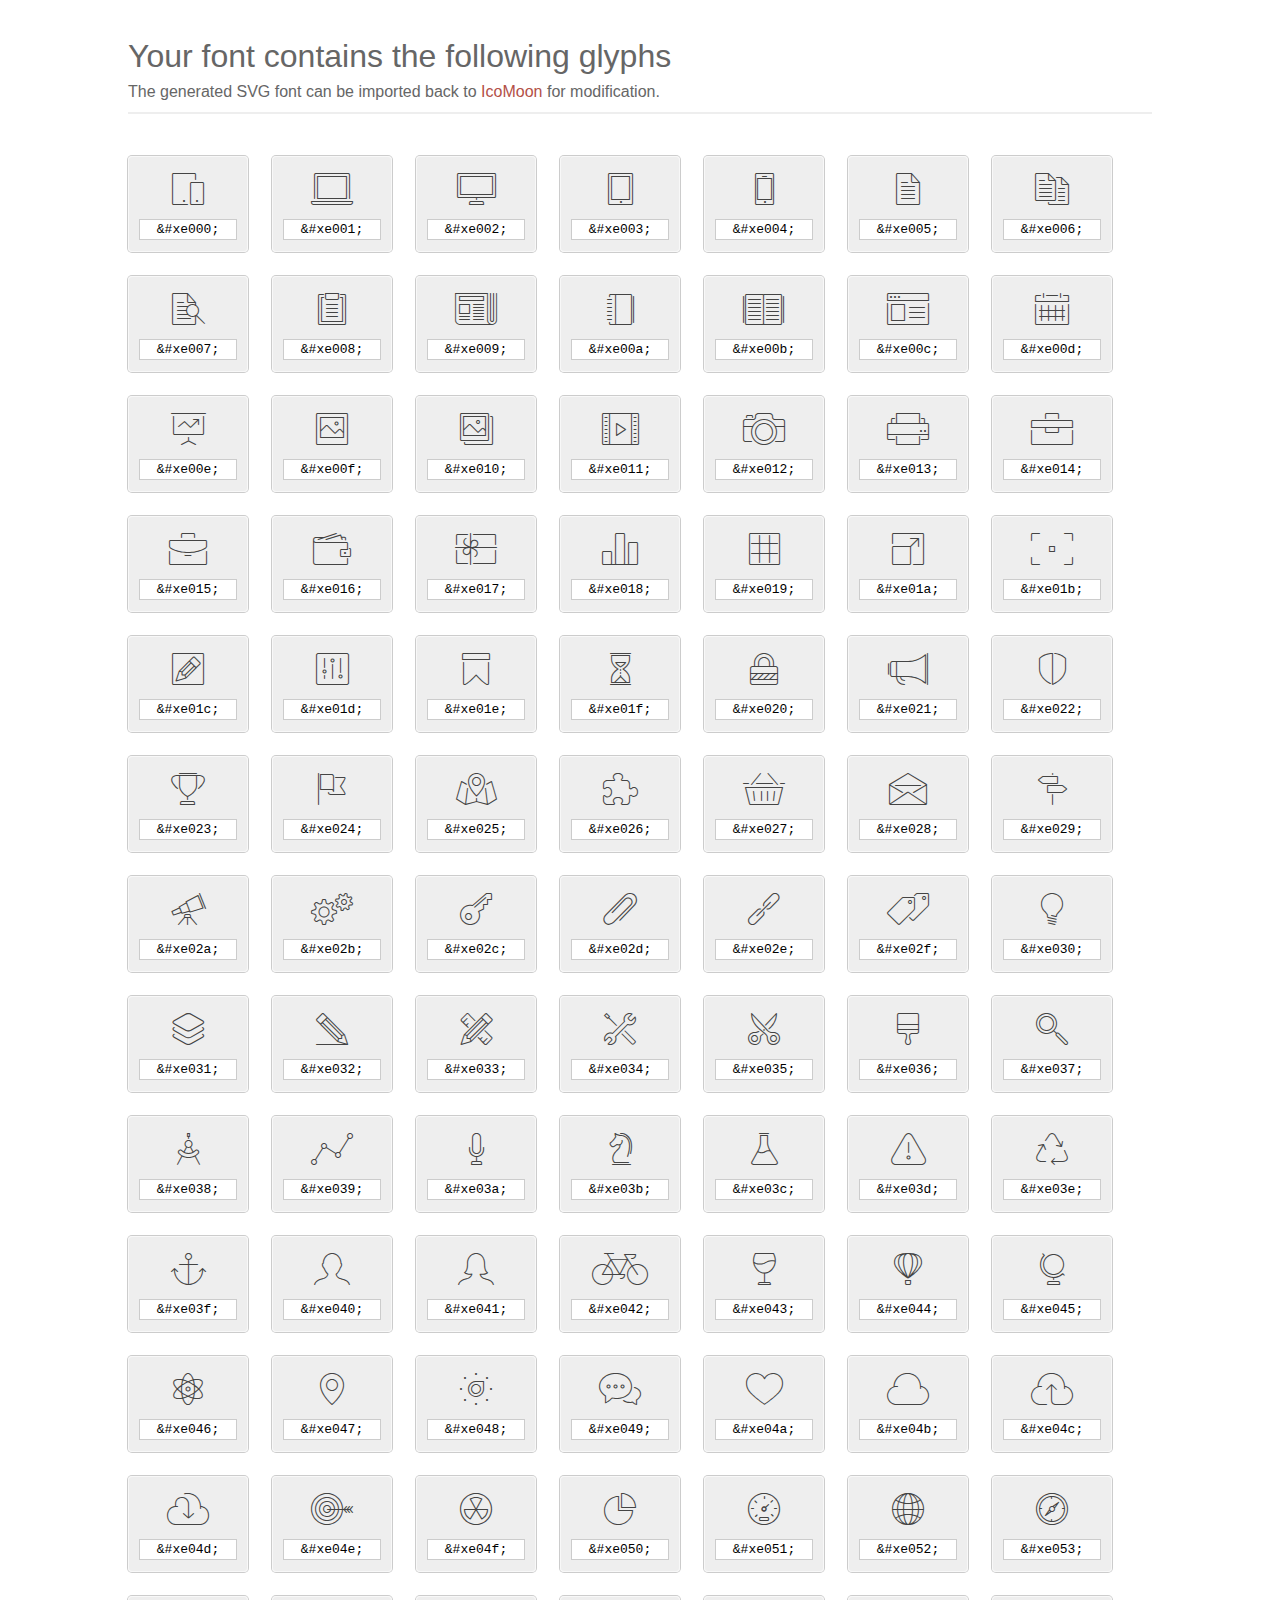
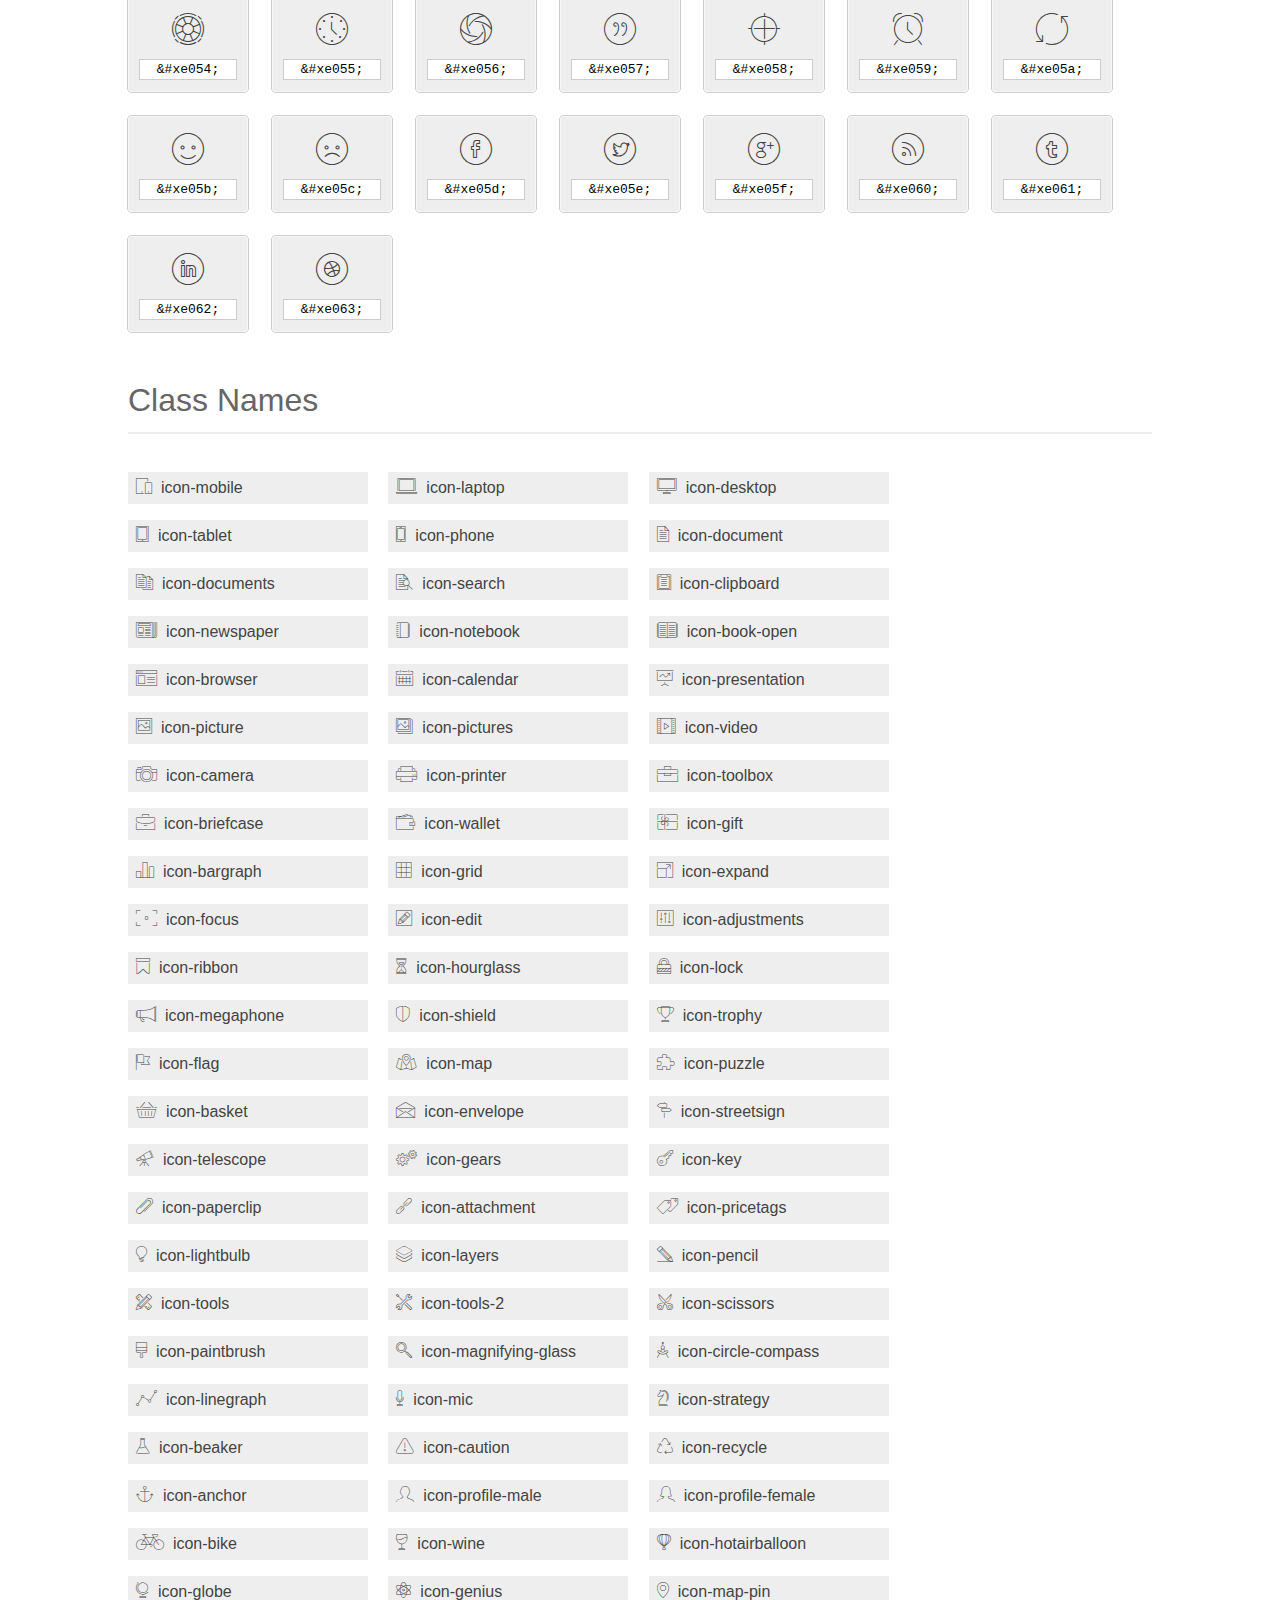
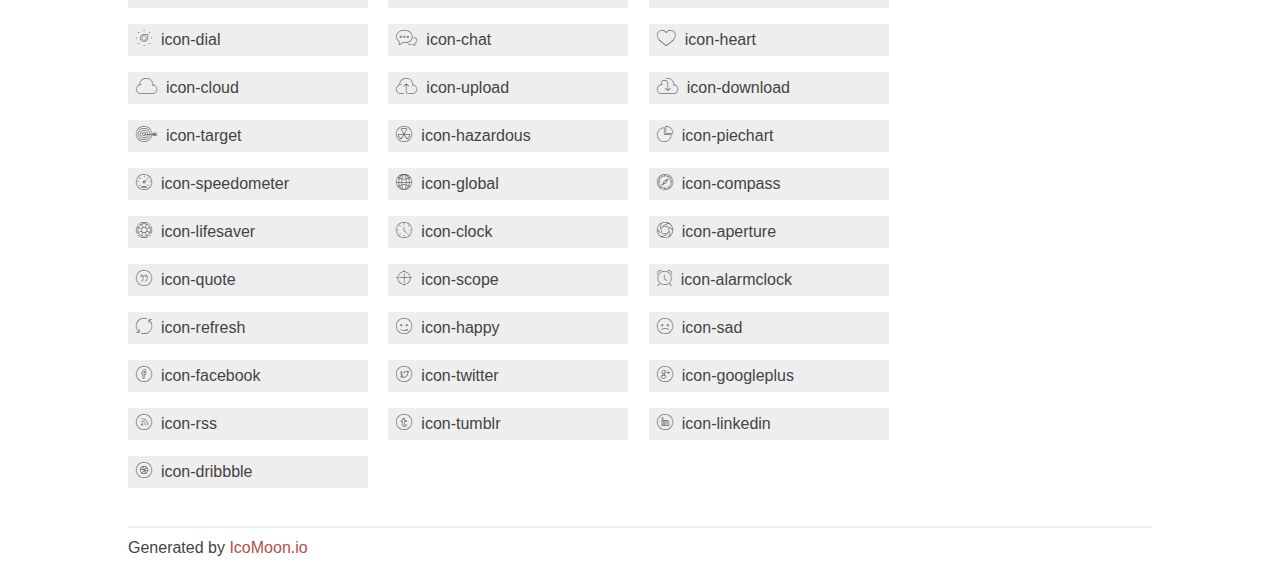
<file: STCCo/fonts/et-line-font/index.html>
<!doctype html>
<html>
<head>
<title>Your Font/Glyphs</title>
<link rel="stylesheet" href="style.css" />
<!--[if lte IE 7]><script src="lte-ie7.js"></script><![endif]-->
<style>
	section, header, footer {display: block;}
	body {
		font-family: sans-serif;
		color: #444;
		line-height: 1.5;
		font-size: 1em;
	}
	* {
		-moz-box-sizing: border-box;
		-webkit-box-sizing: border-box;
		box-sizing: border-box;
		margin: 0;
		padding: 0;
	}
	.glyph {
		font-size: 16px;
		float: left;
		text-align: center;
		background: #eee;
		padding: .75em;
		margin: .75em 1.5em .75em 0;
		width: 7.5em;
		border-radius: .25em;
		box-shadow: inset 0 0 0 1px #f8f8f8, 0 0 0 1px #CCC;
	}
	.glyph input {
		font-family: consolas, monospace;
		font-size: 13px;
		width: 100%;
		text-align: center;
		border: 0;
		box-shadow: 0 0 0 1px #ccc;
		padding: .125em;
	}
	.w-main {
		width: 80%;
	}
	.centered {
		margin-left: auto;
		margin-right: auto;
	}
	.fs1 {
		font-size: 2em;
	}
	header {
		margin: 2em 0;
		padding-bottom: .5em;
		color: #666;
		box-shadow: 0 2px #eee;
	}
	header h1 {
		font-size: 2em;
		font-weight: normal;
	}
	.clearfix:before, .clearfix:after { content: ""; display: table; }
	.clearfix:after, .clear { clear: both; }
	footer {
		margin-top: 2em;
		padding: .5em 0;
		box-shadow: 0 -2px #eee;
	}
	a, a:visited {
		color: #B35047;
		text-decoration: none;
	}
	a:hover, a:focus {color: #000;}
	.box1 {
		font-size: 16px;
		display: inline-block;
		width: 15em;
		padding: .25em .5em;
		background: #eee;
		margin: .5em 1em .5em 0;
	}
</style>
</head>
<body>
	<div class="w-main centered">
	<section class="mtm clearfix" id="glyphs">
	<header>
		<h1>Your font contains the following glyphs</h1>
		<p>The generated SVG font can be imported back to <a href="http://icomoon.io/app">IcoMoon</a> for modification.</p>
	</header>
	<div class="glyph">
		<div class="fs1" aria-hidden="true" data-icon="&#xe000;"></div>
		<input type="text" readonly="readonly" value="&amp;#xe000;" />
	</div>
	<div class="glyph">
		<div class="fs1" aria-hidden="true" data-icon="&#xe001;"></div>
		<input type="text" readonly="readonly" value="&amp;#xe001;" />
	</div>
	<div class="glyph">
		<div class="fs1" aria-hidden="true" data-icon="&#xe002;"></div>
		<input type="text" readonly="readonly" value="&amp;#xe002;" />
	</div>
	<div class="glyph">
		<div class="fs1" aria-hidden="true" data-icon="&#xe003;"></div>
		<input type="text" readonly="readonly" value="&amp;#xe003;" />
	</div>
	<div class="glyph">
		<div class="fs1" aria-hidden="true" data-icon="&#xe004;"></div>
		<input type="text" readonly="readonly" value="&amp;#xe004;" />
	</div>
	<div class="glyph">
		<div class="fs1" aria-hidden="true" data-icon="&#xe005;"></div>
		<input type="text" readonly="readonly" value="&amp;#xe005;" />
	</div>
	<div class="glyph">
		<div class="fs1" aria-hidden="true" data-icon="&#xe006;"></div>
		<input type="text" readonly="readonly" value="&amp;#xe006;" />
	</div>
	<div class="glyph">
		<div class="fs1" aria-hidden="true" data-icon="&#xe007;"></div>
		<input type="text" readonly="readonly" value="&amp;#xe007;" />
	</div>
	<div class="glyph">
		<div class="fs1" aria-hidden="true" data-icon="&#xe008;"></div>
		<input type="text" readonly="readonly" value="&amp;#xe008;" />
	</div>
	<div class="glyph">
		<div class="fs1" aria-hidden="true" data-icon="&#xe009;"></div>
		<input type="text" readonly="readonly" value="&amp;#xe009;" />
	</div>
	<div class="glyph">
		<div class="fs1" aria-hidden="true" data-icon="&#xe00a;"></div>
		<input type="text" readonly="readonly" value="&amp;#xe00a;" />
	</div>
	<div class="glyph">
		<div class="fs1" aria-hidden="true" data-icon="&#xe00b;"></div>
		<input type="text" readonly="readonly" value="&amp;#xe00b;" />
	</div>
	<div class="glyph">
		<div class="fs1" aria-hidden="true" data-icon="&#xe00c;"></div>
		<input type="text" readonly="readonly" value="&amp;#xe00c;" />
	</div>
	<div class="glyph">
		<div class="fs1" aria-hidden="true" data-icon="&#xe00d;"></div>
		<input type="text" readonly="readonly" value="&amp;#xe00d;" />
	</div>
	<div class="glyph">
		<div class="fs1" aria-hidden="true" data-icon="&#xe00e;"></div>
		<input type="text" readonly="readonly" value="&amp;#xe00e;" />
	</div>
	<div class="glyph">
		<div class="fs1" aria-hidden="true" data-icon="&#xe00f;"></div>
		<input type="text" readonly="readonly" value="&amp;#xe00f;" />
	</div>
	<div class="glyph">
		<div class="fs1" aria-hidden="true" data-icon="&#xe010;"></div>
		<input type="text" readonly="readonly" value="&amp;#xe010;" />
	</div>
	<div class="glyph">
		<div class="fs1" aria-hidden="true" data-icon="&#xe011;"></div>
		<input type="text" readonly="readonly" value="&amp;#xe011;" />
	</div>
	<div class="glyph">
		<div class="fs1" aria-hidden="true" data-icon="&#xe012;"></div>
		<input type="text" readonly="readonly" value="&amp;#xe012;" />
	</div>
	<div class="glyph">
		<div class="fs1" aria-hidden="true" data-icon="&#xe013;"></div>
		<input type="text" readonly="readonly" value="&amp;#xe013;" />
	</div>
	<div class="glyph">
		<div class="fs1" aria-hidden="true" data-icon="&#xe014;"></div>
		<input type="text" readonly="readonly" value="&amp;#xe014;" />
	</div>
	<div class="glyph">
		<div class="fs1" aria-hidden="true" data-icon="&#xe015;"></div>
		<input type="text" readonly="readonly" value="&amp;#xe015;" />
	</div>
	<div class="glyph">
		<div class="fs1" aria-hidden="true" data-icon="&#xe016;"></div>
		<input type="text" readonly="readonly" value="&amp;#xe016;" />
	</div>
	<div class="glyph">
		<div class="fs1" aria-hidden="true" data-icon="&#xe017;"></div>
		<input type="text" readonly="readonly" value="&amp;#xe017;" />
	</div>
	<div class="glyph">
		<div class="fs1" aria-hidden="true" data-icon="&#xe018;"></div>
		<input type="text" readonly="readonly" value="&amp;#xe018;" />
	</div>
	<div class="glyph">
		<div class="fs1" aria-hidden="true" data-icon="&#xe019;"></div>
		<input type="text" readonly="readonly" value="&amp;#xe019;" />
	</div>
	<div class="glyph">
		<div class="fs1" aria-hidden="true" data-icon="&#xe01a;"></div>
		<input type="text" readonly="readonly" value="&amp;#xe01a;" />
	</div>
	<div class="glyph">
		<div class="fs1" aria-hidden="true" data-icon="&#xe01b;"></div>
		<input type="text" readonly="readonly" value="&amp;#xe01b;" />
	</div>
	<div class="glyph">
		<div class="fs1" aria-hidden="true" data-icon="&#xe01c;"></div>
		<input type="text" readonly="readonly" value="&amp;#xe01c;" />
	</div>
	<div class="glyph">
		<div class="fs1" aria-hidden="true" data-icon="&#xe01d;"></div>
		<input type="text" readonly="readonly" value="&amp;#xe01d;" />
	</div>
	<div class="glyph">
		<div class="fs1" aria-hidden="true" data-icon="&#xe01e;"></div>
		<input type="text" readonly="readonly" value="&amp;#xe01e;" />
	</div>
	<div class="glyph">
		<div class="fs1" aria-hidden="true" data-icon="&#xe01f;"></div>
		<input type="text" readonly="readonly" value="&amp;#xe01f;" />
	</div>
	<div class="glyph">
		<div class="fs1" aria-hidden="true" data-icon="&#xe020;"></div>
		<input type="text" readonly="readonly" value="&amp;#xe020;" />
	</div>
	<div class="glyph">
		<div class="fs1" aria-hidden="true" data-icon="&#xe021;"></div>
		<input type="text" readonly="readonly" value="&amp;#xe021;" />
	</div>
	<div class="glyph">
		<div class="fs1" aria-hidden="true" data-icon="&#xe022;"></div>
		<input type="text" readonly="readonly" value="&amp;#xe022;" />
	</div>
	<div class="glyph">
		<div class="fs1" aria-hidden="true" data-icon="&#xe023;"></div>
		<input type="text" readonly="readonly" value="&amp;#xe023;" />
	</div>
	<div class="glyph">
		<div class="fs1" aria-hidden="true" data-icon="&#xe024;"></div>
		<input type="text" readonly="readonly" value="&amp;#xe024;" />
	</div>
	<div class="glyph">
		<div class="fs1" aria-hidden="true" data-icon="&#xe025;"></div>
		<input type="text" readonly="readonly" value="&amp;#xe025;" />
	</div>
	<div class="glyph">
		<div class="fs1" aria-hidden="true" data-icon="&#xe026;"></div>
		<input type="text" readonly="readonly" value="&amp;#xe026;" />
	</div>
	<div class="glyph">
		<div class="fs1" aria-hidden="true" data-icon="&#xe027;"></div>
		<input type="text" readonly="readonly" value="&amp;#xe027;" />
	</div>
	<div class="glyph">
		<div class="fs1" aria-hidden="true" data-icon="&#xe028;"></div>
		<input type="text" readonly="readonly" value="&amp;#xe028;" />
	</div>
	<div class="glyph">
		<div class="fs1" aria-hidden="true" data-icon="&#xe029;"></div>
		<input type="text" readonly="readonly" value="&amp;#xe029;" />
	</div>
	<div class="glyph">
		<div class="fs1" aria-hidden="true" data-icon="&#xe02a;"></div>
		<input type="text" readonly="readonly" value="&amp;#xe02a;" />
	</div>
	<div class="glyph">
		<div class="fs1" aria-hidden="true" data-icon="&#xe02b;"></div>
		<input type="text" readonly="readonly" value="&amp;#xe02b;" />
	</div>
	<div class="glyph">
		<div class="fs1" aria-hidden="true" data-icon="&#xe02c;"></div>
		<input type="text" readonly="readonly" value="&amp;#xe02c;" />
	</div>
	<div class="glyph">
		<div class="fs1" aria-hidden="true" data-icon="&#xe02d;"></div>
		<input type="text" readonly="readonly" value="&amp;#xe02d;" />
	</div>
	<div class="glyph">
		<div class="fs1" aria-hidden="true" data-icon="&#xe02e;"></div>
		<input type="text" readonly="readonly" value="&amp;#xe02e;" />
	</div>
	<div class="glyph">
		<div class="fs1" aria-hidden="true" data-icon="&#xe02f;"></div>
		<input type="text" readonly="readonly" value="&amp;#xe02f;" />
	</div>
	<div class="glyph">
		<div class="fs1" aria-hidden="true" data-icon="&#xe030;"></div>
		<input type="text" readonly="readonly" value="&amp;#xe030;" />
	</div>
	<div class="glyph">
		<div class="fs1" aria-hidden="true" data-icon="&#xe031;"></div>
		<input type="text" readonly="readonly" value="&amp;#xe031;" />
	</div>
	<div class="glyph">
		<div class="fs1" aria-hidden="true" data-icon="&#xe032;"></div>
		<input type="text" readonly="readonly" value="&amp;#xe032;" />
	</div>
	<div class="glyph">
		<div class="fs1" aria-hidden="true" data-icon="&#xe033;"></div>
		<input type="text" readonly="readonly" value="&amp;#xe033;" />
	</div>
	<div class="glyph">
		<div class="fs1" aria-hidden="true" data-icon="&#xe034;"></div>
		<input type="text" readonly="readonly" value="&amp;#xe034;" />
	</div>
	<div class="glyph">
		<div class="fs1" aria-hidden="true" data-icon="&#xe035;"></div>
		<input type="text" readonly="readonly" value="&amp;#xe035;" />
	</div>
	<div class="glyph">
		<div class="fs1" aria-hidden="true" data-icon="&#xe036;"></div>
		<input type="text" readonly="readonly" value="&amp;#xe036;" />
	</div>
	<div class="glyph">
		<div class="fs1" aria-hidden="true" data-icon="&#xe037;"></div>
		<input type="text" readonly="readonly" value="&amp;#xe037;" />
	</div>
	<div class="glyph">
		<div class="fs1" aria-hidden="true" data-icon="&#xe038;"></div>
		<input type="text" readonly="readonly" value="&amp;#xe038;" />
	</div>
	<div class="glyph">
		<div class="fs1" aria-hidden="true" data-icon="&#xe039;"></div>
		<input type="text" readonly="readonly" value="&amp;#xe039;" />
	</div>
	<div class="glyph">
		<div class="fs1" aria-hidden="true" data-icon="&#xe03a;"></div>
		<input type="text" readonly="readonly" value="&amp;#xe03a;" />
	</div>
	<div class="glyph">
		<div class="fs1" aria-hidden="true" data-icon="&#xe03b;"></div>
		<input type="text" readonly="readonly" value="&amp;#xe03b;" />
	</div>
	<div class="glyph">
		<div class="fs1" aria-hidden="true" data-icon="&#xe03c;"></div>
		<input type="text" readonly="readonly" value="&amp;#xe03c;" />
	</div>
	<div class="glyph">
		<div class="fs1" aria-hidden="true" data-icon="&#xe03d;"></div>
		<input type="text" readonly="readonly" value="&amp;#xe03d;" />
	</div>
	<div class="glyph">
		<div class="fs1" aria-hidden="true" data-icon="&#xe03e;"></div>
		<input type="text" readonly="readonly" value="&amp;#xe03e;" />
	</div>
	<div class="glyph">
		<div class="fs1" aria-hidden="true" data-icon="&#xe03f;"></div>
		<input type="text" readonly="readonly" value="&amp;#xe03f;" />
	</div>
	<div class="glyph">
		<div class="fs1" aria-hidden="true" data-icon="&#xe040;"></div>
		<input type="text" readonly="readonly" value="&amp;#xe040;" />
	</div>
	<div class="glyph">
		<div class="fs1" aria-hidden="true" data-icon="&#xe041;"></div>
		<input type="text" readonly="readonly" value="&amp;#xe041;" />
	</div>
	<div class="glyph">
		<div class="fs1" aria-hidden="true" data-icon="&#xe042;"></div>
		<input type="text" readonly="readonly" value="&amp;#xe042;" />
	</div>
	<div class="glyph">
		<div class="fs1" aria-hidden="true" data-icon="&#xe043;"></div>
		<input type="text" readonly="readonly" value="&amp;#xe043;" />
	</div>
	<div class="glyph">
		<div class="fs1" aria-hidden="true" data-icon="&#xe044;"></div>
		<input type="text" readonly="readonly" value="&amp;#xe044;" />
	</div>
	<div class="glyph">
		<div class="fs1" aria-hidden="true" data-icon="&#xe045;"></div>
		<input type="text" readonly="readonly" value="&amp;#xe045;" />
	</div>
	<div class="glyph">
		<div class="fs1" aria-hidden="true" data-icon="&#xe046;"></div>
		<input type="text" readonly="readonly" value="&amp;#xe046;" />
	</div>
	<div class="glyph">
		<div class="fs1" aria-hidden="true" data-icon="&#xe047;"></div>
		<input type="text" readonly="readonly" value="&amp;#xe047;" />
	</div>
	<div class="glyph">
		<div class="fs1" aria-hidden="true" data-icon="&#xe048;"></div>
		<input type="text" readonly="readonly" value="&amp;#xe048;" />
	</div>
	<div class="glyph">
		<div class="fs1" aria-hidden="true" data-icon="&#xe049;"></div>
		<input type="text" readonly="readonly" value="&amp;#xe049;" />
	</div>
	<div class="glyph">
		<div class="fs1" aria-hidden="true" data-icon="&#xe04a;"></div>
		<input type="text" readonly="readonly" value="&amp;#xe04a;" />
	</div>
	<div class="glyph">
		<div class="fs1" aria-hidden="true" data-icon="&#xe04b;"></div>
		<input type="text" readonly="readonly" value="&amp;#xe04b;" />
	</div>
	<div class="glyph">
		<div class="fs1" aria-hidden="true" data-icon="&#xe04c;"></div>
		<input type="text" readonly="readonly" value="&amp;#xe04c;" />
	</div>
	<div class="glyph">
		<div class="fs1" aria-hidden="true" data-icon="&#xe04d;"></div>
		<input type="text" readonly="readonly" value="&amp;#xe04d;" />
	</div>
	<div class="glyph">
		<div class="fs1" aria-hidden="true" data-icon="&#xe04e;"></div>
		<input type="text" readonly="readonly" value="&amp;#xe04e;" />
	</div>
	<div class="glyph">
		<div class="fs1" aria-hidden="true" data-icon="&#xe04f;"></div>
		<input type="text" readonly="readonly" value="&amp;#xe04f;" />
	</div>
	<div class="glyph">
		<div class="fs1" aria-hidden="true" data-icon="&#xe050;"></div>
		<input type="text" readonly="readonly" value="&amp;#xe050;" />
	</div>
	<div class="glyph">
		<div class="fs1" aria-hidden="true" data-icon="&#xe051;"></div>
		<input type="text" readonly="readonly" value="&amp;#xe051;" />
	</div>
	<div class="glyph">
		<div class="fs1" aria-hidden="true" data-icon="&#xe052;"></div>
		<input type="text" readonly="readonly" value="&amp;#xe052;" />
	</div>
	<div class="glyph">
		<div class="fs1" aria-hidden="true" data-icon="&#xe053;"></div>
		<input type="text" readonly="readonly" value="&amp;#xe053;" />
	</div>
	<div class="glyph">
		<div class="fs1" aria-hidden="true" data-icon="&#xe054;"></div>
		<input type="text" readonly="readonly" value="&amp;#xe054;" />
	</div>
	<div class="glyph">
		<div class="fs1" aria-hidden="true" data-icon="&#xe055;"></div>
		<input type="text" readonly="readonly" value="&amp;#xe055;" />
	</div>
	<div class="glyph">
		<div class="fs1" aria-hidden="true" data-icon="&#xe056;"></div>
		<input type="text" readonly="readonly" value="&amp;#xe056;" />
	</div>
	<div class="glyph">
		<div class="fs1" aria-hidden="true" data-icon="&#xe057;"></div>
		<input type="text" readonly="readonly" value="&amp;#xe057;" />
	</div>
	<div class="glyph">
		<div class="fs1" aria-hidden="true" data-icon="&#xe058;"></div>
		<input type="text" readonly="readonly" value="&amp;#xe058;" />
	</div>
	<div class="glyph">
		<div class="fs1" aria-hidden="true" data-icon="&#xe059;"></div>
		<input type="text" readonly="readonly" value="&amp;#xe059;" />
	</div>
	<div class="glyph">
		<div class="fs1" aria-hidden="true" data-icon="&#xe05a;"></div>
		<input type="text" readonly="readonly" value="&amp;#xe05a;" />
	</div>
	<div class="glyph">
		<div class="fs1" aria-hidden="true" data-icon="&#xe05b;"></div>
		<input type="text" readonly="readonly" value="&amp;#xe05b;" />
	</div>
	<div class="glyph">
		<div class="fs1" aria-hidden="true" data-icon="&#xe05c;"></div>
		<input type="text" readonly="readonly" value="&amp;#xe05c;" />
	</div>
	<div class="glyph">
		<div class="fs1" aria-hidden="true" data-icon="&#xe05d;"></div>
		<input type="text" readonly="readonly" value="&amp;#xe05d;" />
	</div>
	<div class="glyph">
		<div class="fs1" aria-hidden="true" data-icon="&#xe05e;"></div>
		<input type="text" readonly="readonly" value="&amp;#xe05e;" />
	</div>
	<div class="glyph">
		<div class="fs1" aria-hidden="true" data-icon="&#xe05f;"></div>
		<input type="text" readonly="readonly" value="&amp;#xe05f;" />
	</div>
	<div class="glyph">
		<div class="fs1" aria-hidden="true" data-icon="&#xe060;"></div>
		<input type="text" readonly="readonly" value="&amp;#xe060;" />
	</div>
	<div class="glyph">
		<div class="fs1" aria-hidden="true" data-icon="&#xe061;"></div>
		<input type="text" readonly="readonly" value="&amp;#xe061;" />
	</div>
	<div class="glyph">
		<div class="fs1" aria-hidden="true" data-icon="&#xe062;"></div>
		<input type="text" readonly="readonly" value="&amp;#xe062;" />
	</div>
	<div class="glyph">
		<div class="fs1" aria-hidden="true" data-icon="&#xe063;"></div>
		<input type="text" readonly="readonly" value="&amp;#xe063;" />
	</div>
	</section>
	<div class="clear"></div>
	<section class="mtm clearfix" id="glyphs">
	<header>
		<h1>Class Names</h1>
	</header>
	<span class="box1">
		<span aria-hidden="true" class="icon-mobile"></span>
		&nbsp;icon-mobile
	</span>
	<span class="box1">
		<span aria-hidden="true" class="icon-laptop"></span>
		&nbsp;icon-laptop
	</span>
	<span class="box1">
		<span aria-hidden="true" class="icon-desktop"></span>
		&nbsp;icon-desktop
	</span>
	<span class="box1">
		<span aria-hidden="true" class="icon-tablet"></span>
		&nbsp;icon-tablet
	</span>
	<span class="box1">
		<span aria-hidden="true" class="icon-phone"></span>
		&nbsp;icon-phone
	</span>
	<span class="box1">
		<span aria-hidden="true" class="icon-document"></span>
		&nbsp;icon-document
	</span>
	<span class="box1">
		<span aria-hidden="true" class="icon-documents"></span>
		&nbsp;icon-documents
	</span>
	<span class="box1">
		<span aria-hidden="true" class="icon-search"></span>
		&nbsp;icon-search
	</span>
	<span class="box1">
		<span aria-hidden="true" class="icon-clipboard"></span>
		&nbsp;icon-clipboard
	</span>
	<span class="box1">
		<span aria-hidden="true" class="icon-newspaper"></span>
		&nbsp;icon-newspaper
	</span>
	<span class="box1">
		<span aria-hidden="true" class="icon-notebook"></span>
		&nbsp;icon-notebook
	</span>
	<span class="box1">
		<span aria-hidden="true" class="icon-book-open"></span>
		&nbsp;icon-book-open
	</span>
	<span class="box1">
		<span aria-hidden="true" class="icon-browser"></span>
		&nbsp;icon-browser
	</span>
	<span class="box1">
		<span aria-hidden="true" class="icon-calendar"></span>
		&nbsp;icon-calendar
	</span>
	<span class="box1">
		<span aria-hidden="true" class="icon-presentation"></span>
		&nbsp;icon-presentation
	</span>
	<span class="box1">
		<span aria-hidden="true" class="icon-picture"></span>
		&nbsp;icon-picture
	</span>
	<span class="box1">
		<span aria-hidden="true" class="icon-pictures"></span>
		&nbsp;icon-pictures
	</span>
	<span class="box1">
		<span aria-hidden="true" class="icon-video"></span>
		&nbsp;icon-video
	</span>
	<span class="box1">
		<span aria-hidden="true" class="icon-camera"></span>
		&nbsp;icon-camera
	</span>
	<span class="box1">
		<span aria-hidden="true" class="icon-printer"></span>
		&nbsp;icon-printer
	</span>
	<span class="box1">
		<span aria-hidden="true" class="icon-toolbox"></span>
		&nbsp;icon-toolbox
	</span>
	<span class="box1">
		<span aria-hidden="true" class="icon-briefcase"></span>
		&nbsp;icon-briefcase
	</span>
	<span class="box1">
		<span aria-hidden="true" class="icon-wallet"></span>
		&nbsp;icon-wallet
	</span>
	<span class="box1">
		<span aria-hidden="true" class="icon-gift"></span>
		&nbsp;icon-gift
	</span>
	<span class="box1">
		<span aria-hidden="true" class="icon-bargraph"></span>
		&nbsp;icon-bargraph
	</span>
	<span class="box1">
		<span aria-hidden="true" class="icon-grid"></span>
		&nbsp;icon-grid
	</span>
	<span class="box1">
		<span aria-hidden="true" class="icon-expand"></span>
		&nbsp;icon-expand
	</span>
	<span class="box1">
		<span aria-hidden="true" class="icon-focus"></span>
		&nbsp;icon-focus
	</span>
	<span class="box1">
		<span aria-hidden="true" class="icon-edit"></span>
		&nbsp;icon-edit
	</span>
	<span class="box1">
		<span aria-hidden="true" class="icon-adjustments"></span>
		&nbsp;icon-adjustments
	</span>
	<span class="box1">
		<span aria-hidden="true" class="icon-ribbon"></span>
		&nbsp;icon-ribbon
	</span>
	<span class="box1">
		<span aria-hidden="true" class="icon-hourglass"></span>
		&nbsp;icon-hourglass
	</span>
	<span class="box1">
		<span aria-hidden="true" class="icon-lock"></span>
		&nbsp;icon-lock
	</span>
	<span class="box1">
		<span aria-hidden="true" class="icon-megaphone"></span>
		&nbsp;icon-megaphone
	</span>
	<span class="box1">
		<span aria-hidden="true" class="icon-shield"></span>
		&nbsp;icon-shield
	</span>
	<span class="box1">
		<span aria-hidden="true" class="icon-trophy"></span>
		&nbsp;icon-trophy
	</span>
	<span class="box1">
		<span aria-hidden="true" class="icon-flag"></span>
		&nbsp;icon-flag
	</span>
	<span class="box1">
		<span aria-hidden="true" class="icon-map"></span>
		&nbsp;icon-map
	</span>
	<span class="box1">
		<span aria-hidden="true" class="icon-puzzle"></span>
		&nbsp;icon-puzzle
	</span>
	<span class="box1">
		<span aria-hidden="true" class="icon-basket"></span>
		&nbsp;icon-basket
	</span>
	<span class="box1">
		<span aria-hidden="true" class="icon-envelope"></span>
		&nbsp;icon-envelope
	</span>
	<span class="box1">
		<span aria-hidden="true" class="icon-streetsign"></span>
		&nbsp;icon-streetsign
	</span>
	<span class="box1">
		<span aria-hidden="true" class="icon-telescope"></span>
		&nbsp;icon-telescope
	</span>
	<span class="box1">
		<span aria-hidden="true" class="icon-gears"></span>
		&nbsp;icon-gears
	</span>
	<span class="box1">
		<span aria-hidden="true" class="icon-key"></span>
		&nbsp;icon-key
	</span>
	<span class="box1">
		<span aria-hidden="true" class="icon-paperclip"></span>
		&nbsp;icon-paperclip
	</span>
	<span class="box1">
		<span aria-hidden="true" class="icon-attachment"></span>
		&nbsp;icon-attachment
	</span>
	<span class="box1">
		<span aria-hidden="true" class="icon-pricetags"></span>
		&nbsp;icon-pricetags
	</span>
	<span class="box1">
		<span aria-hidden="true" class="icon-lightbulb"></span>
		&nbsp;icon-lightbulb
	</span>
	<span class="box1">
		<span aria-hidden="true" class="icon-layers"></span>
		&nbsp;icon-layers
	</span>
	<span class="box1">
		<span aria-hidden="true" class="icon-pencil"></span>
		&nbsp;icon-pencil
	</span>
	<span class="box1">
		<span aria-hidden="true" class="icon-tools"></span>
		&nbsp;icon-tools
	</span>
	<span class="box1">
		<span aria-hidden="true" class="icon-tools-2"></span>
		&nbsp;icon-tools-2
	</span>
	<span class="box1">
		<span aria-hidden="true" class="icon-scissors"></span>
		&nbsp;icon-scissors
	</span>
	<span class="box1">
		<span aria-hidden="true" class="icon-paintbrush"></span>
		&nbsp;icon-paintbrush
	</span>
	<span class="box1">
		<span aria-hidden="true" class="icon-magnifying-glass"></span>
		&nbsp;icon-magnifying-glass
	</span>
	<span class="box1">
		<span aria-hidden="true" class="icon-circle-compass"></span>
		&nbsp;icon-circle-compass
	</span>
	<span class="box1">
		<span aria-hidden="true" class="icon-linegraph"></span>
		&nbsp;icon-linegraph
	</span>
	<span class="box1">
		<span aria-hidden="true" class="icon-mic"></span>
		&nbsp;icon-mic
	</span>
	<span class="box1">
		<span aria-hidden="true" class="icon-strategy"></span>
		&nbsp;icon-strategy
	</span>
	<span class="box1">
		<span aria-hidden="true" class="icon-beaker"></span>
		&nbsp;icon-beaker
	</span>
	<span class="box1">
		<span aria-hidden="true" class="icon-caution"></span>
		&nbsp;icon-caution
	</span>
	<span class="box1">
		<span aria-hidden="true" class="icon-recycle"></span>
		&nbsp;icon-recycle
	</span>
	<span class="box1">
		<span aria-hidden="true" class="icon-anchor"></span>
		&nbsp;icon-anchor
	</span>
	<span class="box1">
		<span aria-hidden="true" class="icon-profile-male"></span>
		&nbsp;icon-profile-male
	</span>
	<span class="box1">
		<span aria-hidden="true" class="icon-profile-female"></span>
		&nbsp;icon-profile-female
	</span>
	<span class="box1">
		<span aria-hidden="true" class="icon-bike"></span>
		&nbsp;icon-bike
	</span>
	<span class="box1">
		<span aria-hidden="true" class="icon-wine"></span>
		&nbsp;icon-wine
	</span>
	<span class="box1">
		<span aria-hidden="true" class="icon-hotairballoon"></span>
		&nbsp;icon-hotairballoon
	</span>
	<span class="box1">
		<span aria-hidden="true" class="icon-globe"></span>
		&nbsp;icon-globe
	</span>
	<span class="box1">
		<span aria-hidden="true" class="icon-genius"></span>
		&nbsp;icon-genius
	</span>
	<span class="box1">
		<span aria-hidden="true" class="icon-map-pin"></span>
		&nbsp;icon-map-pin
	</span>
	<span class="box1">
		<span aria-hidden="true" class="icon-dial"></span>
		&nbsp;icon-dial
	</span>
	<span class="box1">
		<span aria-hidden="true" class="icon-chat"></span>
		&nbsp;icon-chat
	</span>
	<span class="box1">
		<span aria-hidden="true" class="icon-heart"></span>
		&nbsp;icon-heart
	</span>
	<span class="box1">
		<span aria-hidden="true" class="icon-cloud"></span>
		&nbsp;icon-cloud
	</span>
	<span class="box1">
		<span aria-hidden="true" class="icon-upload"></span>
		&nbsp;icon-upload
	</span>
	<span class="box1">
		<span aria-hidden="true" class="icon-download"></span>
		&nbsp;icon-download
	</span>
	<span class="box1">
		<span aria-hidden="true" class="icon-target"></span>
		&nbsp;icon-target
	</span>
	<span class="box1">
		<span aria-hidden="true" class="icon-hazardous"></span>
		&nbsp;icon-hazardous
	</span>
	<span class="box1">
		<span aria-hidden="true" class="icon-piechart"></span>
		&nbsp;icon-piechart
	</span>
	<span class="box1">
		<span aria-hidden="true" class="icon-speedometer"></span>
		&nbsp;icon-speedometer
	</span>
	<span class="box1">
		<span aria-hidden="true" class="icon-global"></span>
		&nbsp;icon-global
	</span>
	<span class="box1">
		<span aria-hidden="true" class="icon-compass"></span>
		&nbsp;icon-compass
	</span>
	<span class="box1">
		<span aria-hidden="true" class="icon-lifesaver"></span>
		&nbsp;icon-lifesaver
	</span>
	<span class="box1">
		<span aria-hidden="true" class="icon-clock"></span>
		&nbsp;icon-clock
	</span>
	<span class="box1">
		<span aria-hidden="true" class="icon-aperture"></span>
		&nbsp;icon-aperture
	</span>
	<span class="box1">
		<span aria-hidden="true" class="icon-quote"></span>
		&nbsp;icon-quote
	</span>
	<span class="box1">
		<span aria-hidden="true" class="icon-scope"></span>
		&nbsp;icon-scope
	</span>
	<span class="box1">
		<span aria-hidden="true" class="icon-alarmclock"></span>
		&nbsp;icon-alarmclock
	</span>
	<span class="box1">
		<span aria-hidden="true" class="icon-refresh"></span>
		&nbsp;icon-refresh
	</span>
	<span class="box1">
		<span aria-hidden="true" class="icon-happy"></span>
		&nbsp;icon-happy
	</span>
	<span class="box1">
		<span aria-hidden="true" class="icon-sad"></span>
		&nbsp;icon-sad
	</span>
	<span class="box1">
		<span aria-hidden="true" class="icon-facebook"></span>
		&nbsp;icon-facebook
	</span>
	<span class="box1">
		<span aria-hidden="true" class="icon-twitter"></span>
		&nbsp;icon-twitter
	</span>
	<span class="box1">
		<span aria-hidden="true" class="icon-googleplus"></span>
		&nbsp;icon-googleplus
	</span>
	<span class="box1">
		<span aria-hidden="true" class="icon-rss"></span>
		&nbsp;icon-rss
	</span>
	<span class="box1">
		<span aria-hidden="true" class="icon-tumblr"></span>
		&nbsp;icon-tumblr
	</span>
	<span class="box1">
		<span aria-hidden="true" class="icon-linkedin"></span>
		&nbsp;icon-linkedin
	</span>
	<span class="box1">
		<span aria-hidden="true" class="icon-dribbble"></span>
		&nbsp;icon-dribbble
	</span>
	</section>
	<footer>
		<p>Generated by <a href="http://icomoon.io">IcoMoon.io</a></p>
	</footer>
	</div>
	<script>
	document.getElementById("glyphs").addEventListener("click", function(e) {
		var target = e.target;
		if (target.tagName === "INPUT") {
			target.select();
		}
	});
	</script>
</body>
</html>
</file>
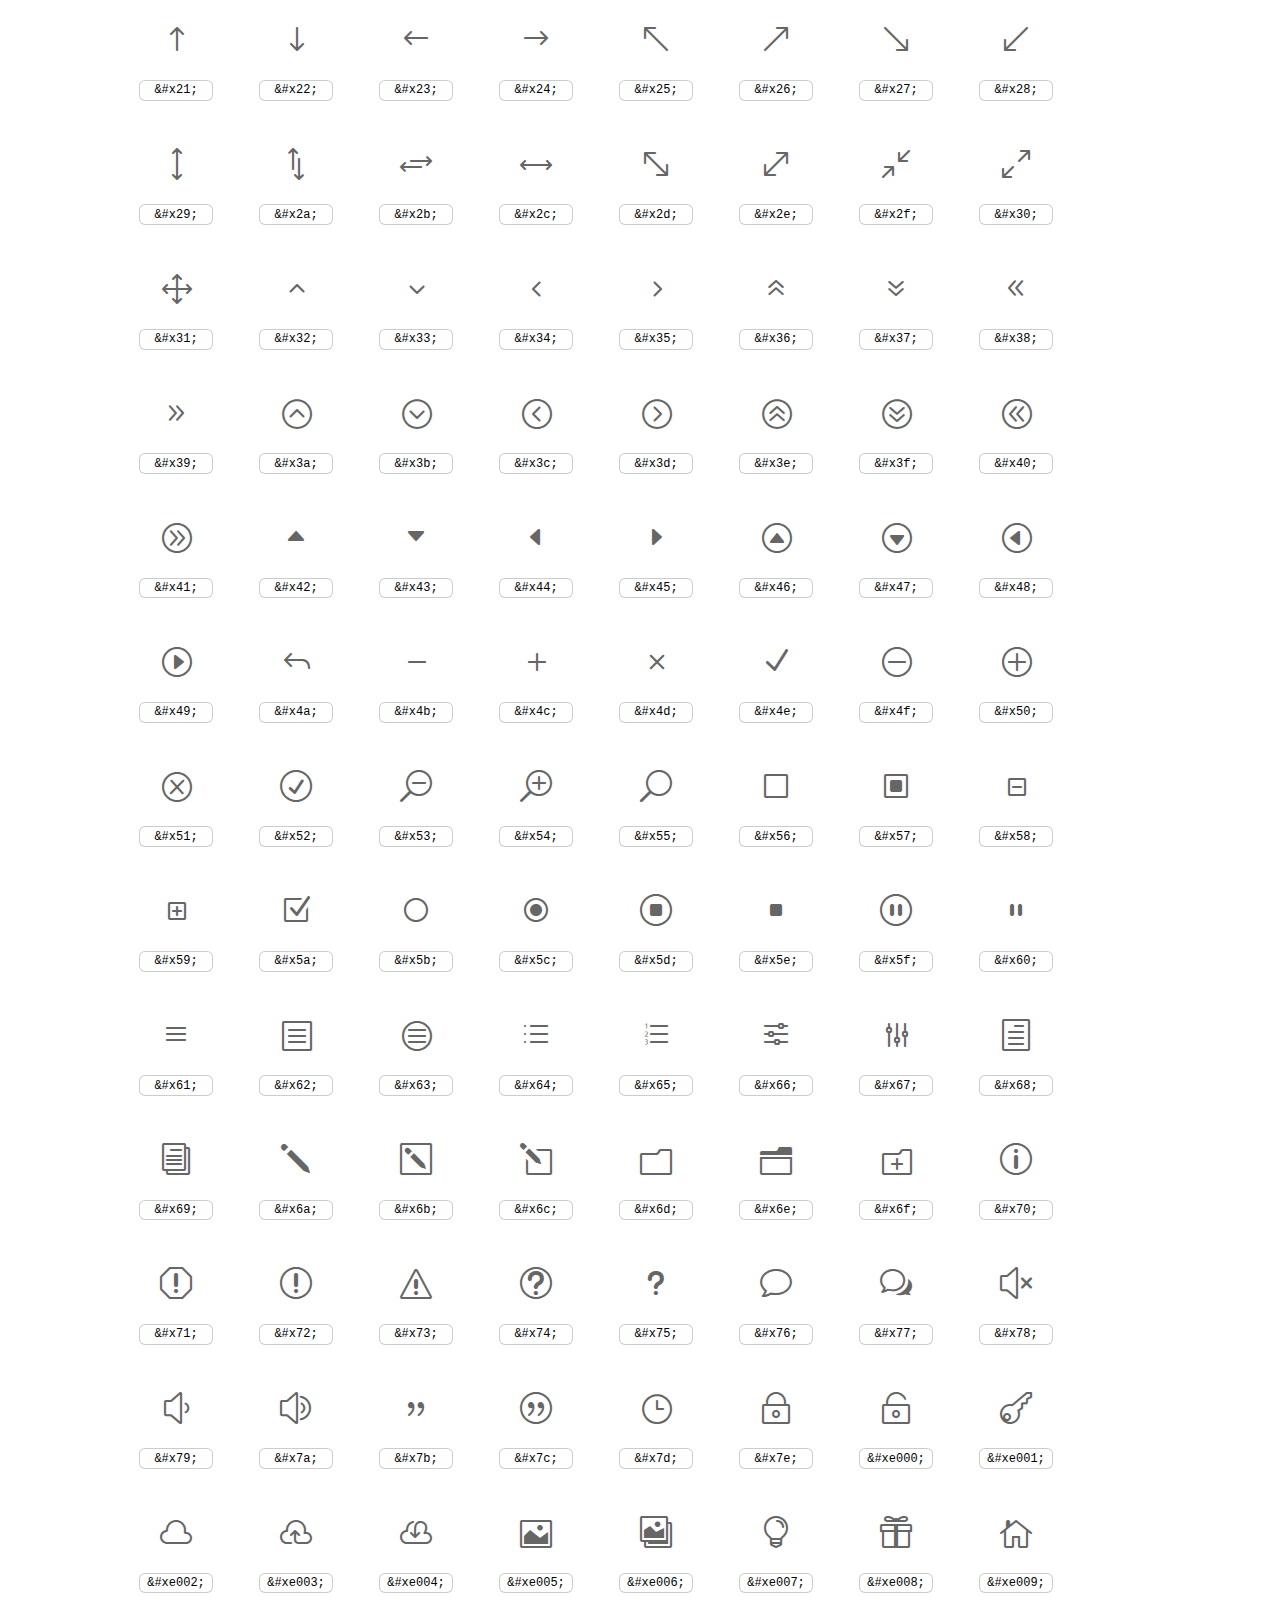
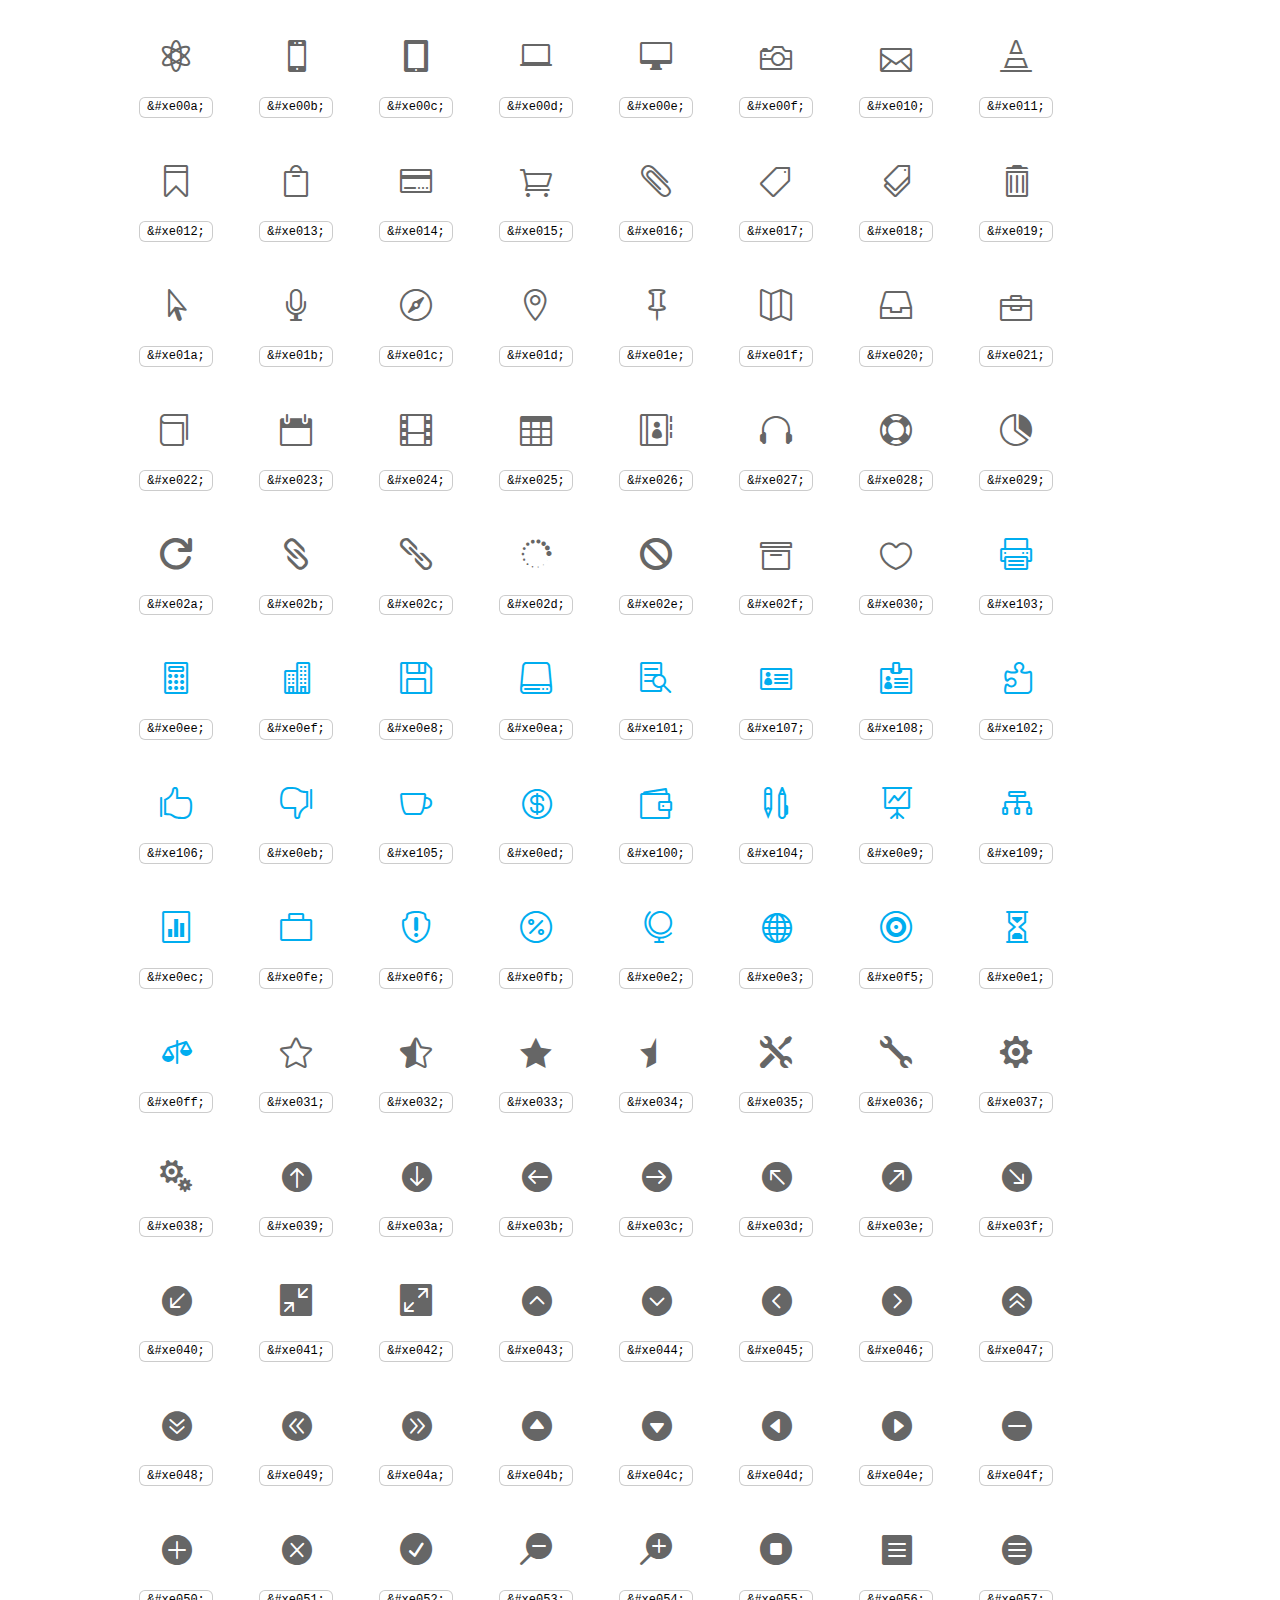
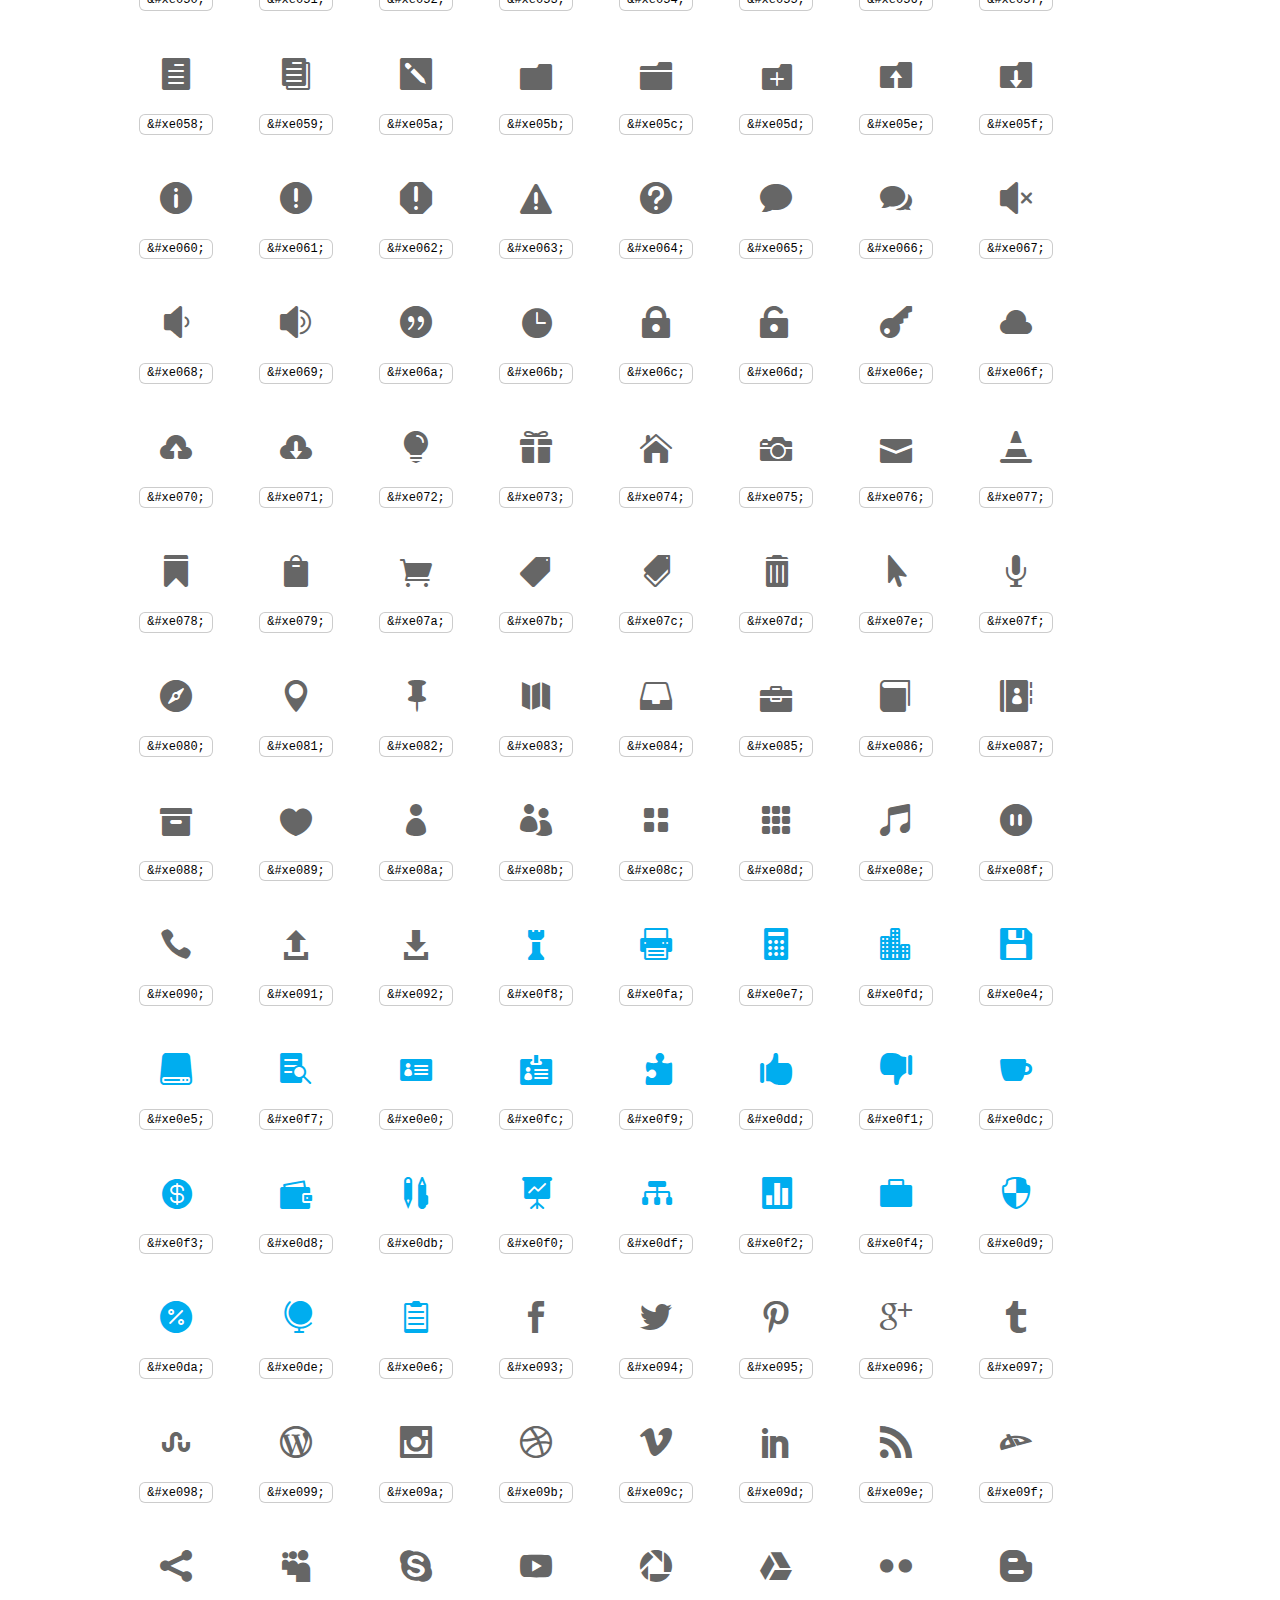
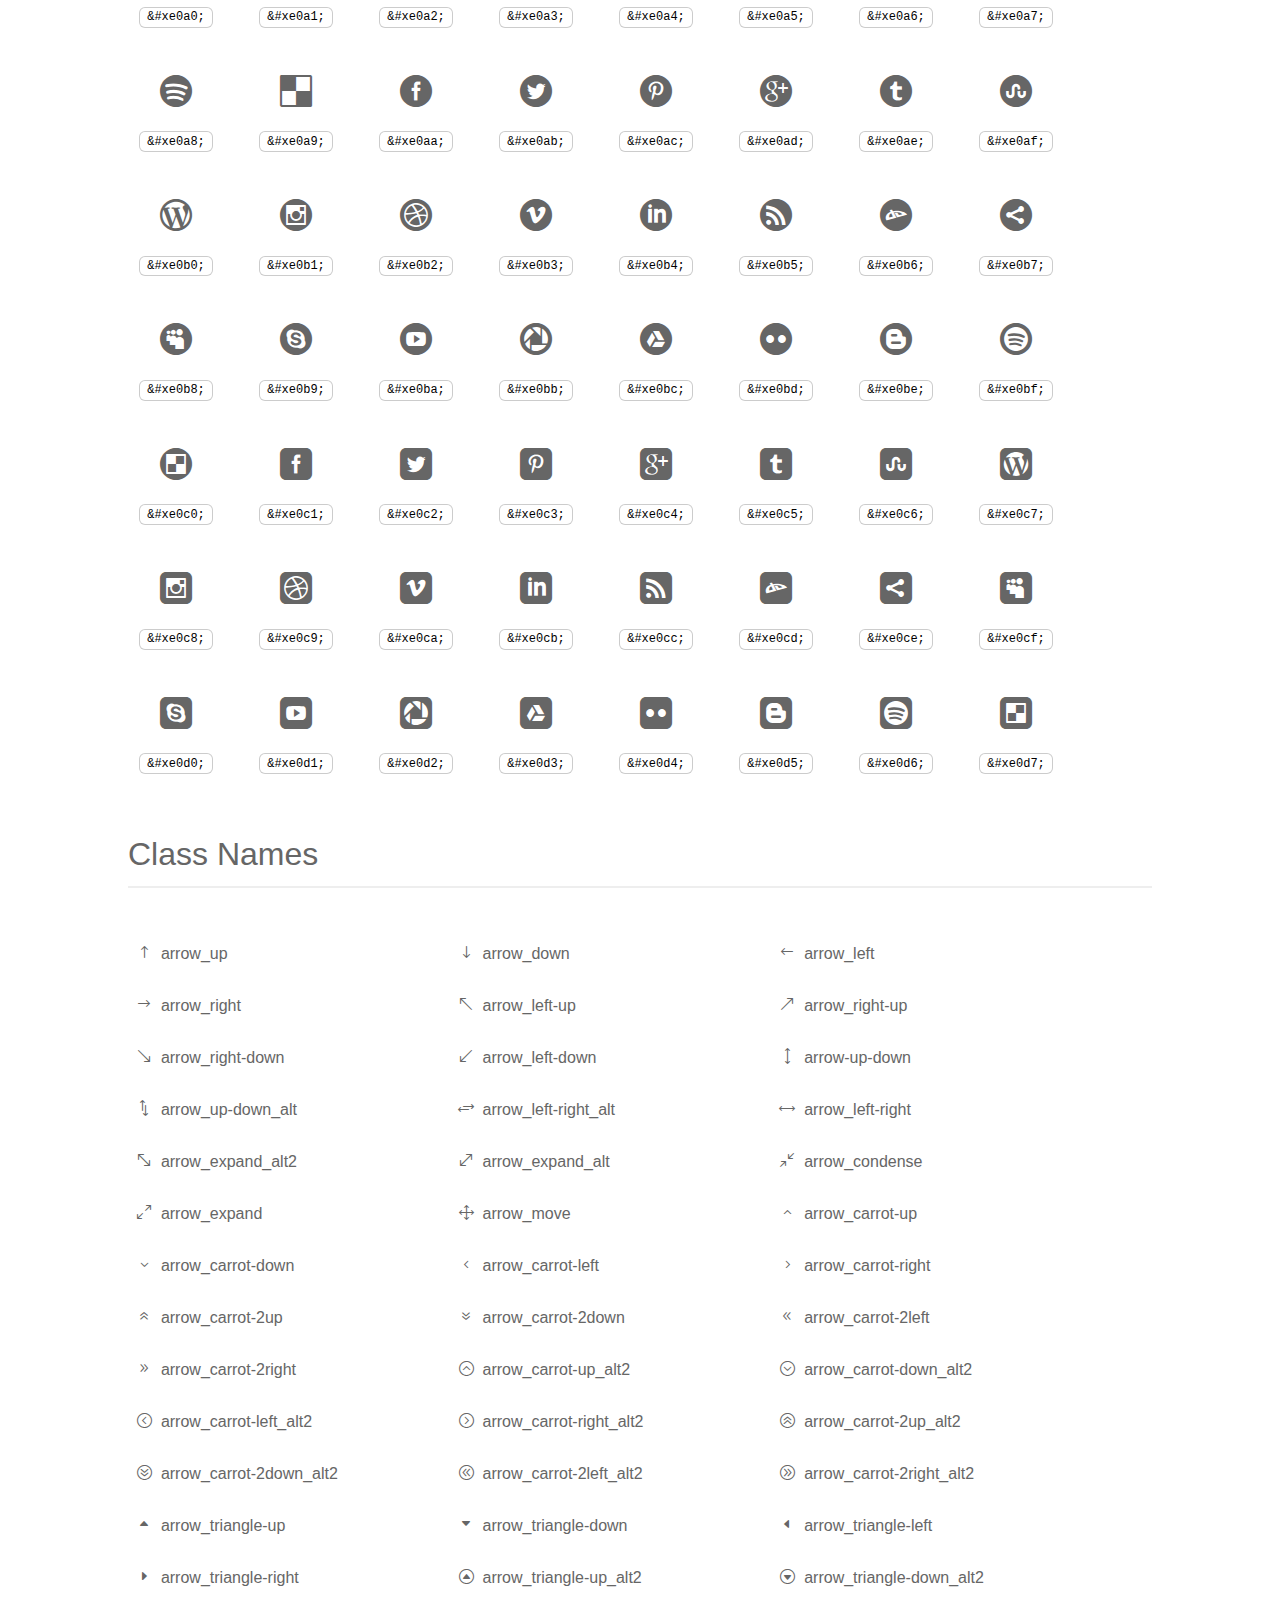
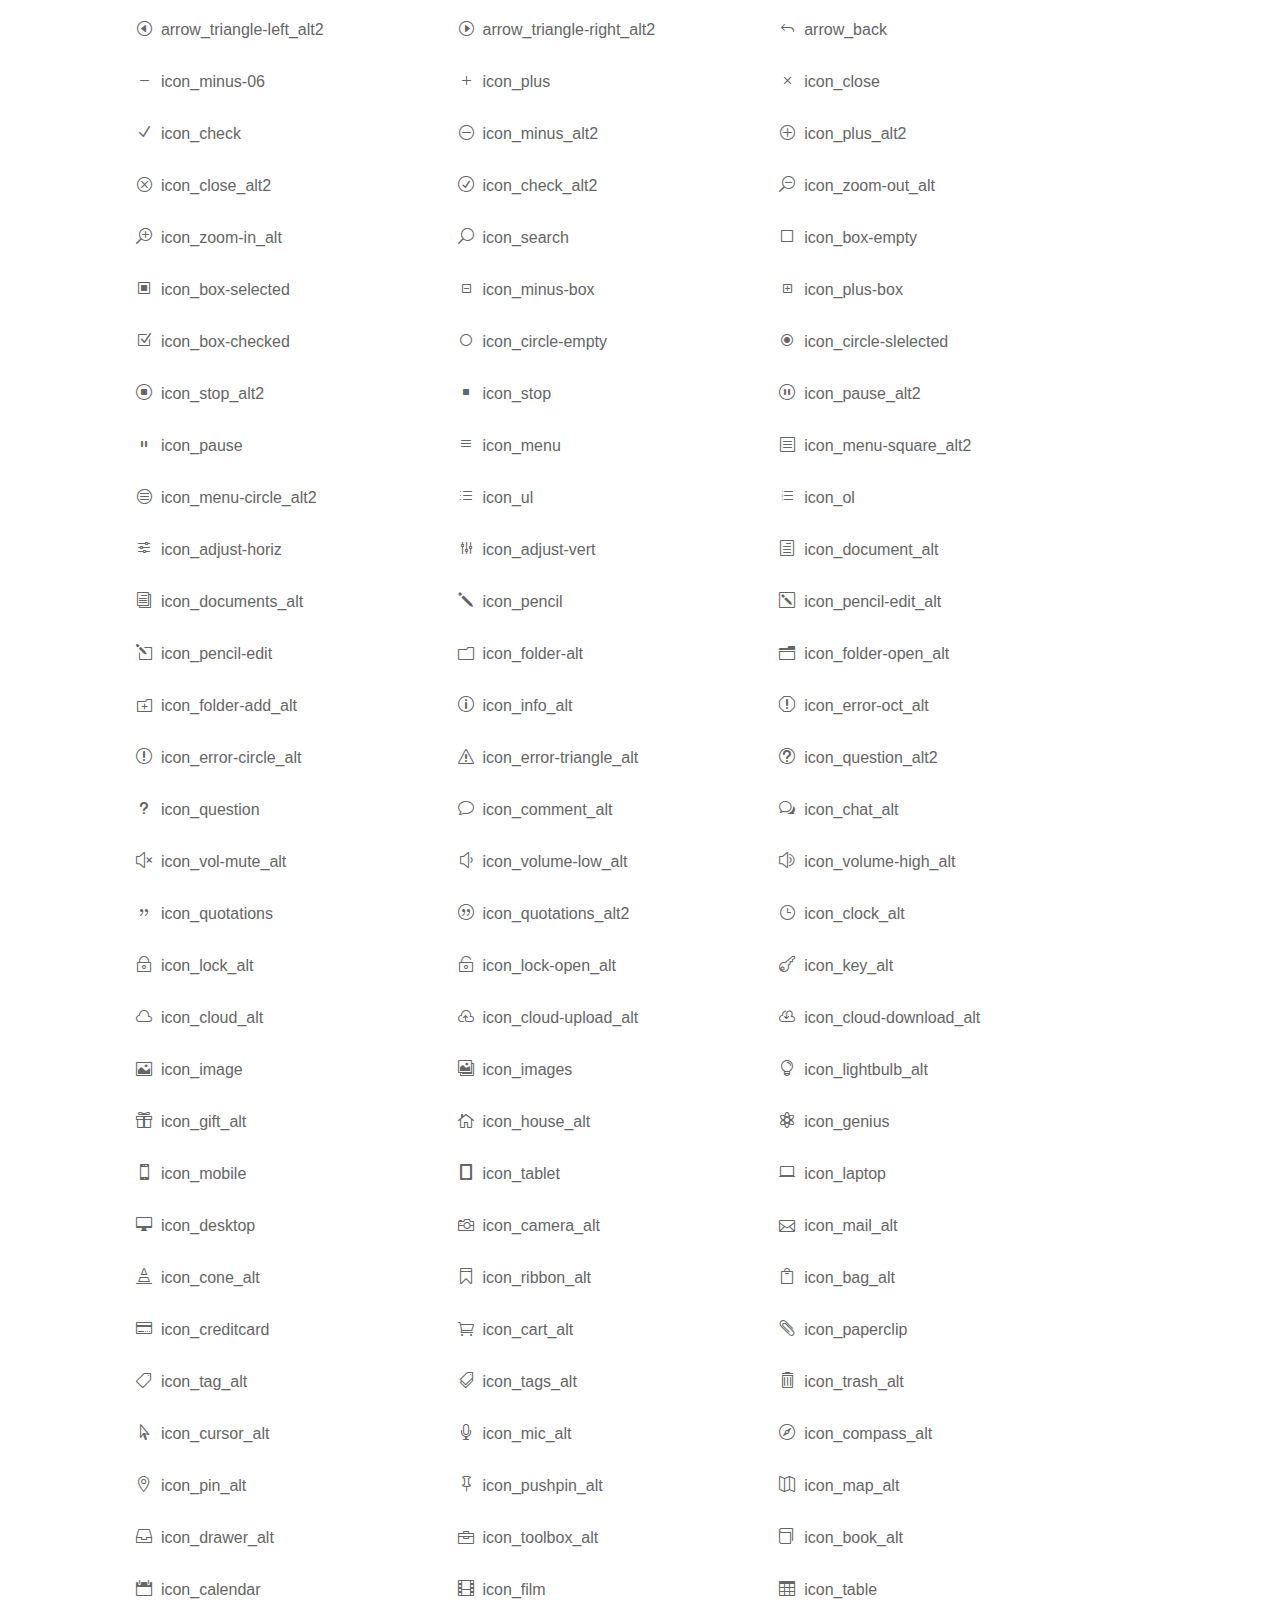
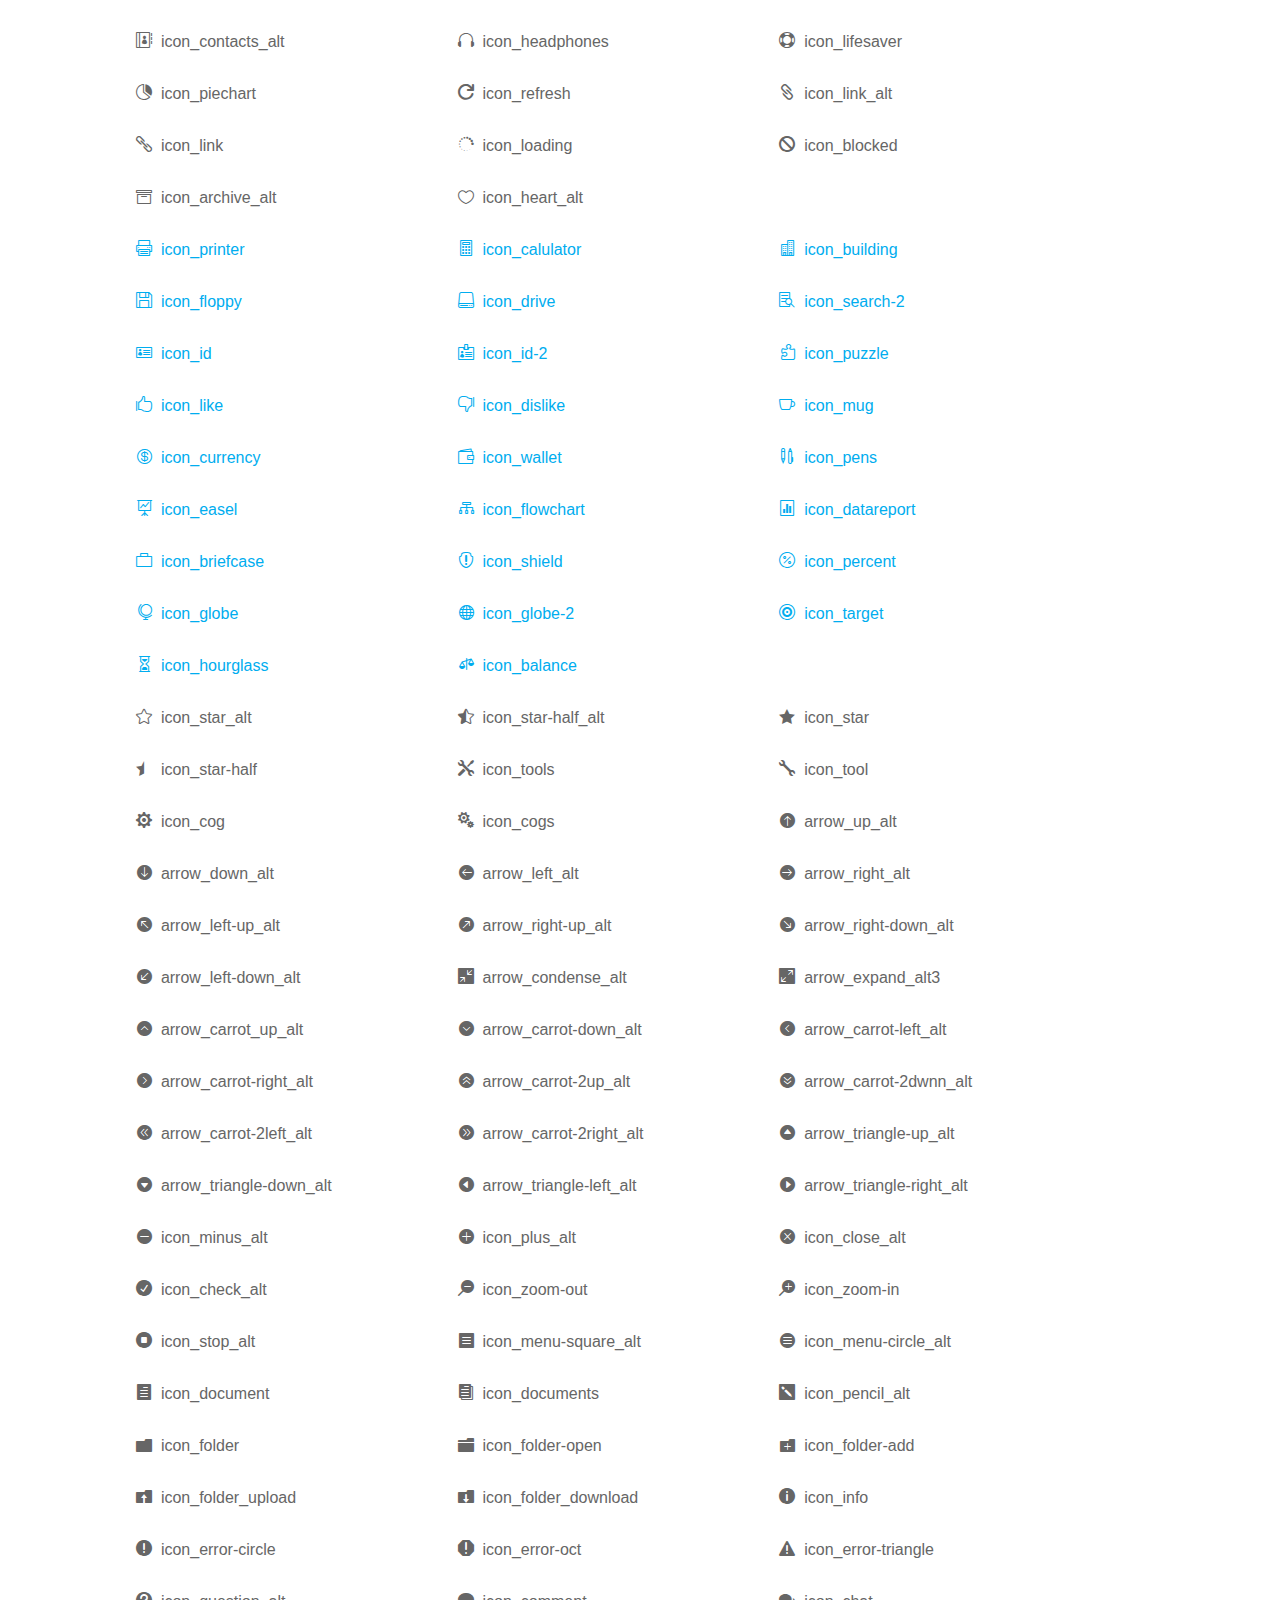
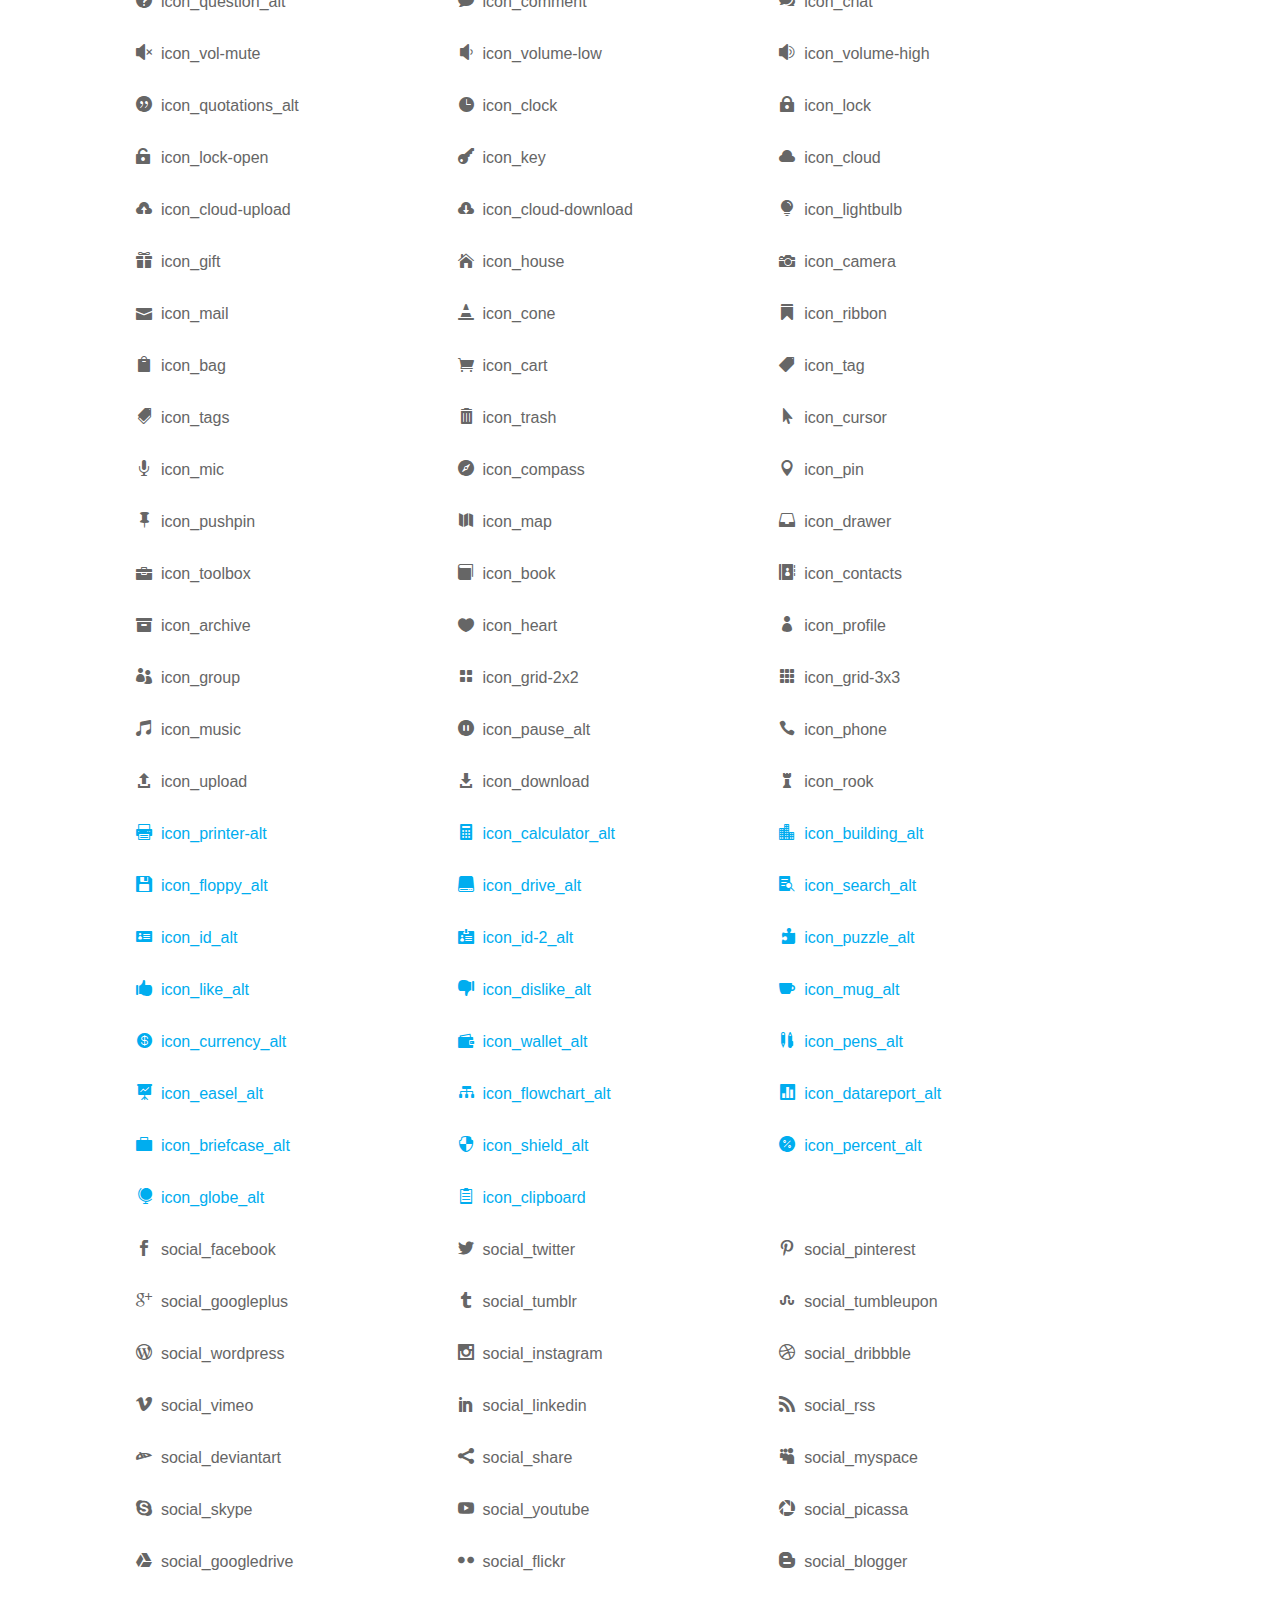
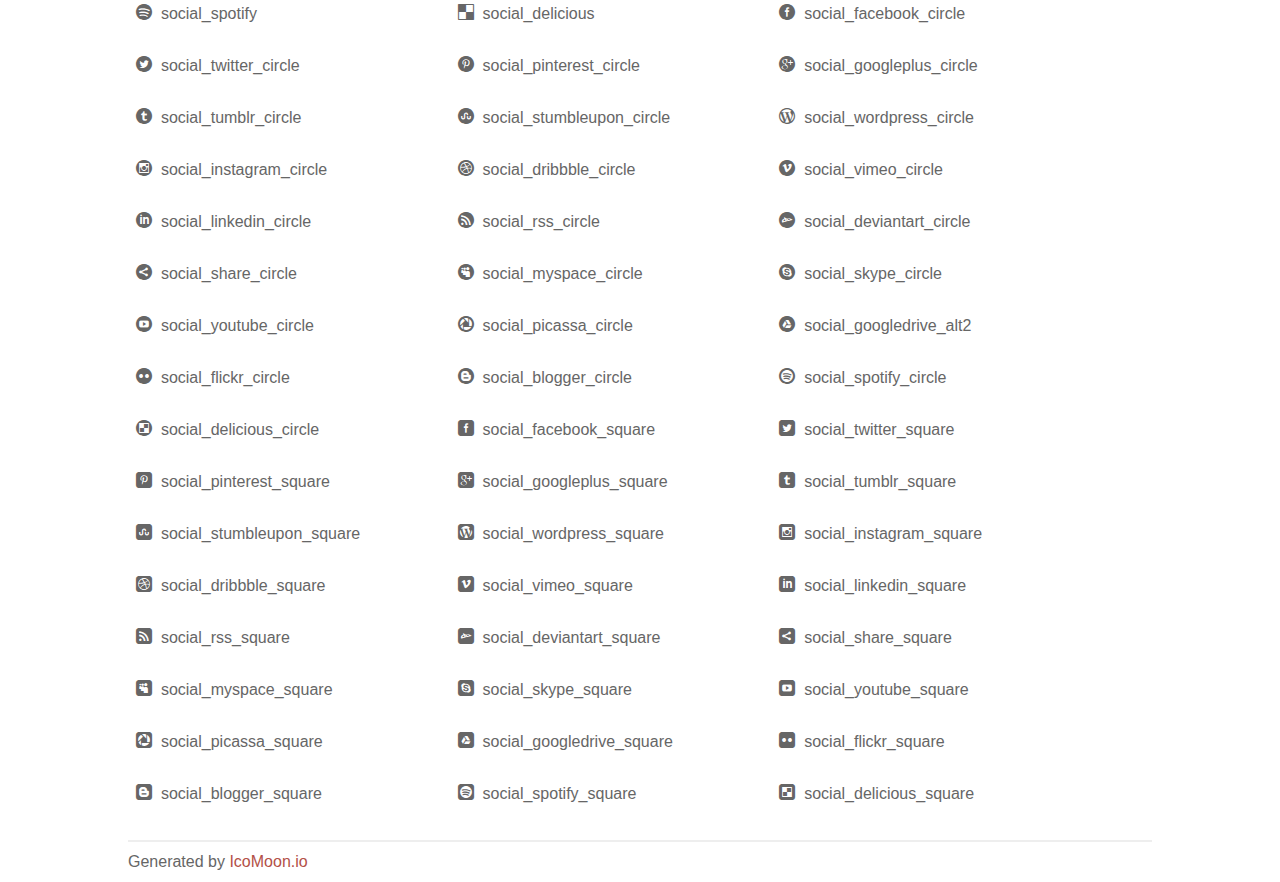
<file: STCCo/fonts/elegant_font/HTML_CSS/index.html>
<!doctype html>
<html>
<head>
<title>Your Font/Glyphs</title>
<link rel="stylesheet" href="style.css" />
<!--[if lte IE 7]><script src="lte-ie7.js"></script><![endif]-->
<style>
	section, header, footer {display: block;}
	body {
		font-family: sans-serif;
		color: #666;
		line-height: 1.5;
		font-size: 1em;
	}
	* {
		-moz-box-sizing: border-box;
		-webkit-box-sizing: border-box;
		box-sizing: border-box;
		margin: 0;
		padding: 0;
	}
	.glyph {
		float: left;
		text-align: center;
		padding: .75em;
		margin: .4em 1.5em .75em 0;
		width: 6em;
		text-shadow: none;
	}
	
	.glyph input {
		font-family: consolas, monospace;
		font-size: 12px;
		width: 100%;
		text-align: center;
		border: 0;
		box-shadow: 0 0 0 1px #ccc;
		padding: .2em;
                -moz-border-radius: 5px;
                -webkit-border-radius: 5px;
	}
	
	

	.new {
		color:#00adef !important;
	}

	
	.w-main {
		width: 80%;
	}
	.centered {
		margin-left: auto;
		margin-right: auto;
	}
	.fs1 {
		font-size: 2em;
	}
	header {
		margin: 2em 0;
		padding-bottom: .5em;
		color: #666;
		box-shadow: 0 2px #eee;
	}
	header h1 {
		font-size: 2em;
		font-weight: normal;
	}
	.clearfix:before, .clearfix:after { content: ""; display: table; }
	.clearfix:after, .clear { clear: both; }
	footer {
		margin-top: 2em;
		padding: .5em 0;
		box-shadow: 0 -2px #eee;
	}
	a, a:visited {
		color: #B35047;
		text-decoration: none;
	}
	a:hover, a:focus {color: #000;}
	
	.box1 {
		font-size: 16px;
		display: inline-block;
		width: 30%;
		padding: .25em .5em;
		margin: 20px 10px 0 0;
	}
</style>
</head>
<body>
	<div class="w-main centered">
	<section class="mtm clearfix" id="glyphs">
	<div class="glyph">
		<div class="fs1" aria-hidden="true" data-icon="&#x21;"></div>
		<input type="text" readonly value="&amp;#x21;" />
	</div>
	<div class="glyph">
		<div class="fs1" aria-hidden="true" data-icon="&#x22;"></div>
		<input type="text" readonly value="&amp;#x22;" />
	</div>
	<div class="glyph">
		<div class="fs1" aria-hidden="true" data-icon="&#x23;"></div>
		<input type="text" readonly value="&amp;#x23;" />
	</div>
	<div class="glyph">
		<div class="fs1" aria-hidden="true" data-icon="&#x24;"></div>
		<input type="text" readonly value="&amp;#x24;" />
	</div>
	<div class="glyph">
		<div class="fs1" aria-hidden="true" data-icon="&#x25;"></div>
		<input type="text" readonly value="&amp;#x25;" />
	</div>
	<div class="glyph">
		<div class="fs1" aria-hidden="true" data-icon="&#x26;"></div>
		<input type="text" readonly value="&amp;#x26;" />
	</div>
	<div class="glyph">
		<div class="fs1" aria-hidden="true" data-icon="&#x27;"></div>
		<input type="text" readonly value="&amp;#x27;" />
	</div>
	<div class="glyph">
		<div class="fs1" aria-hidden="true" data-icon="&#x28;"></div>
		<input type="text" readonly value="&amp;#x28;" />
	</div>
	<div class="glyph">
		<div class="fs1" aria-hidden="true" data-icon="&#x29;"></div>
		<input type="text" readonly value="&amp;#x29;" />
	</div>
	<div class="glyph">
		<div class="fs1" aria-hidden="true" data-icon="&#x2a;"></div>
		<input type="text" readonly value="&amp;#x2a;" />
	</div>
	<div class="glyph">
		<div class="fs1" aria-hidden="true" data-icon="&#x2b;"></div>
		<input type="text" readonly value="&amp;#x2b;" />
	</div>
	<div class="glyph">
		<div class="fs1" aria-hidden="true" data-icon="&#x2c;"></div>
		<input type="text" readonly value="&amp;#x2c;" />
	</div>
	<div class="glyph">
		<div class="fs1" aria-hidden="true" data-icon="&#x2d;"></div>
		<input type="text" readonly value="&amp;#x2d;" />
	</div>
	<div class="glyph">
		<div class="fs1" aria-hidden="true" data-icon="&#x2e;"></div>
		<input type="text" readonly value="&amp;#x2e;" />
	</div>
	<div class="glyph">
		<div class="fs1" aria-hidden="true" data-icon="&#x2f;"></div>
		<input type="text" readonly value="&amp;#x2f;" />
	</div>
	<div class="glyph">
		<div class="fs1" aria-hidden="true" data-icon="&#x30;"></div>
		<input type="text" readonly value="&amp;#x30;" />
	</div>
	<div class="glyph">
		<div class="fs1" aria-hidden="true" data-icon="&#x31;"></div>
		<input type="text" readonly value="&amp;#x31;" />
	</div>
	<div class="glyph">
		<div class="fs1" aria-hidden="true" data-icon="&#x32;"></div>
		<input type="text" readonly value="&amp;#x32;" />
	</div>
	<div class="glyph">
		<div class="fs1" aria-hidden="true" data-icon="&#x33;"></div>
		<input type="text" readonly value="&amp;#x33;" />
	</div>
	<div class="glyph">
		<div class="fs1" aria-hidden="true" data-icon="&#x34;"></div>
		<input type="text" readonly value="&amp;#x34;" />
	</div>
	<div class="glyph">
		<div class="fs1" aria-hidden="true" data-icon="&#x35;"></div>
		<input type="text" readonly value="&amp;#x35;" />
	</div>
	<div class="glyph">
		<div class="fs1" aria-hidden="true" data-icon="&#x36;"></div>
		<input type="text" readonly value="&amp;#x36;" />
	</div>
	<div class="glyph">
		<div class="fs1" aria-hidden="true" data-icon="&#x37;"></div>
		<input type="text" readonly value="&amp;#x37;" />
	</div>
	<div class="glyph">
		<div class="fs1" aria-hidden="true" data-icon="&#x38;"></div>
		<input type="text" readonly value="&amp;#x38;" />
	</div>
	<div class="glyph">
		<div class="fs1" aria-hidden="true" data-icon="&#x39;"></div>
		<input type="text" readonly value="&amp;#x39;" />
	</div>
	<div class="glyph">
		<div class="fs1" aria-hidden="true" data-icon="&#x3a;"></div>
		<input type="text" readonly value="&amp;#x3a;" />
	</div>
	<div class="glyph">
		<div class="fs1" aria-hidden="true" data-icon="&#x3b;"></div>
		<input type="text" readonly value="&amp;#x3b;" />
	</div>
	<div class="glyph">
		<div class="fs1" aria-hidden="true" data-icon="&#x3c;"></div>
		<input type="text" readonly value="&amp;#x3c;" />
	</div>
	<div class="glyph">
		<div class="fs1" aria-hidden="true" data-icon="&#x3d;"></div>
		<input type="text" readonly value="&amp;#x3d;" />
	</div>
	<div class="glyph">
		<div class="fs1" aria-hidden="true" data-icon="&#x3e;"></div>
		<input type="text" readonly value="&amp;#x3e;" />
	</div>
	<div class="glyph">
		<div class="fs1" aria-hidden="true" data-icon="&#x3f;"></div>
		<input type="text" readonly value="&amp;#x3f;" />
	</div>
	<div class="glyph">
		<div class="fs1" aria-hidden="true" data-icon="&#x40;"></div>
		<input type="text" readonly value="&amp;#x40;" />
	</div>
	<div class="glyph">
		<div class="fs1" aria-hidden="true" data-icon="&#x41;"></div>
		<input type="text" readonly value="&amp;#x41;" />
	</div>
	<div class="glyph">
		<div class="fs1" aria-hidden="true" data-icon="&#x42;"></div>
		<input type="text" readonly value="&amp;#x42;" />
	</div>
	<div class="glyph">
		<div class="fs1" aria-hidden="true" data-icon="&#x43;"></div>
		<input type="text" readonly value="&amp;#x43;" />
	</div>
	<div class="glyph">
		<div class="fs1" aria-hidden="true" data-icon="&#x44;"></div>
		<input type="text" readonly value="&amp;#x44;" />
	</div>
	<div class="glyph">
		<div class="fs1" aria-hidden="true" data-icon="&#x45;"></div>
		<input type="text" readonly value="&amp;#x45;" />
	</div>
	<div class="glyph">
		<div class="fs1" aria-hidden="true" data-icon="&#x46;"></div>
		<input type="text" readonly value="&amp;#x46;" />
	</div>
	<div class="glyph">
		<div class="fs1" aria-hidden="true" data-icon="&#x47;"></div>
		<input type="text" readonly value="&amp;#x47;" />
	</div>
	<div class="glyph">
		<div class="fs1" aria-hidden="true" data-icon="&#x48;"></div>
		<input type="text" readonly value="&amp;#x48;" />
	</div>
	<div class="glyph">
		<div class="fs1" aria-hidden="true" data-icon="&#x49;"></div>
		<input type="text" readonly value="&amp;#x49;" />
	</div>
	<div class="glyph">
		<div class="fs1" aria-hidden="true" data-icon="&#x4a;"></div>
		<input type="text" readonly value="&amp;#x4a;" />
	</div>
	<div class="glyph">
		<div class="fs1" aria-hidden="true" data-icon="&#x4b;"></div>
		<input type="text" readonly value="&amp;#x4b;" />
	</div>
	<div class="glyph">
		<div class="fs1" aria-hidden="true" data-icon="&#x4c;"></div>
		<input type="text" readonly value="&amp;#x4c;" />
	</div>
	<div class="glyph">
		<div class="fs1" aria-hidden="true" data-icon="&#x4d;"></div>
		<input type="text" readonly value="&amp;#x4d;" />
	</div>
	<div class="glyph">
		<div class="fs1" aria-hidden="true" data-icon="&#x4e;"></div>
		<input type="text" readonly value="&amp;#x4e;" />
	</div>
	<div class="glyph">
		<div class="fs1" aria-hidden="true" data-icon="&#x4f;"></div>
		<input type="text" readonly value="&amp;#x4f;" />
	</div>
	<div class="glyph">
		<div class="fs1" aria-hidden="true" data-icon="&#x50;"></div>
		<input type="text" readonly value="&amp;#x50;" />
	</div>
	<div class="glyph">
		<div class="fs1" aria-hidden="true" data-icon="&#x51;"></div>
		<input type="text" readonly value="&amp;#x51;" />
	</div>
	<div class="glyph">
		<div class="fs1" aria-hidden="true" data-icon="&#x52;"></div>
		<input type="text" readonly value="&amp;#x52;" />
	</div>
	<div class="glyph">
		<div class="fs1" aria-hidden="true" data-icon="&#x53;"></div>
		<input type="text" readonly value="&amp;#x53;" />
	</div>
	<div class="glyph">
		<div class="fs1" aria-hidden="true" data-icon="&#x54;"></div>
		<input type="text" readonly value="&amp;#x54;" />
	</div>
	<div class="glyph">
		<div class="fs1" aria-hidden="true" data-icon="&#x55;"></div>
		<input type="text" readonly value="&amp;#x55;" />
	</div>
	<div class="glyph">
		<div class="fs1" aria-hidden="true" data-icon="&#x56;"></div>
		<input type="text" readonly value="&amp;#x56;" />
	</div>
	<div class="glyph">
		<div class="fs1" aria-hidden="true" data-icon="&#x57;"></div>
		<input type="text" readonly value="&amp;#x57;" />
	</div>
	<div class="glyph">
		<div class="fs1" aria-hidden="true" data-icon="&#x58;"></div>
		<input type="text" readonly value="&amp;#x58;" />
	</div>
	<div class="glyph">
		<div class="fs1" aria-hidden="true" data-icon="&#x59;"></div>
		<input type="text" readonly value="&amp;#x59;" />
	</div>
	<div class="glyph">
		<div class="fs1" aria-hidden="true" data-icon="&#x5a;"></div>
		<input type="text" readonly value="&amp;#x5a;" />
	</div>
	<div class="glyph">
		<div class="fs1" aria-hidden="true" data-icon="&#x5b;"></div>
		<input type="text" readonly value="&amp;#x5b;" />
	</div>
	<div class="glyph">
		<div class="fs1" aria-hidden="true" data-icon="&#x5c;"></div>
		<input type="text" readonly value="&amp;#x5c;" />
	</div>
	<div class="glyph">
		<div class="fs1" aria-hidden="true" data-icon="&#x5d;"></div>
		<input type="text" readonly value="&amp;#x5d;" />
	</div>
	<div class="glyph">
		<div class="fs1" aria-hidden="true" data-icon="&#x5e;"></div>
		<input type="text" readonly value="&amp;#x5e;" />
	</div>
	<div class="glyph">
		<div class="fs1" aria-hidden="true" data-icon="&#x5f;"></div>
		<input type="text" readonly value="&amp;#x5f;" />
	</div>
	<div class="glyph">
		<div class="fs1" aria-hidden="true" data-icon="&#x60;"></div>
		<input type="text" readonly value="&amp;#x60;" />
	</div>
	<div class="glyph">
		<div class="fs1" aria-hidden="true" data-icon="&#x61;"></div>
		<input type="text" readonly value="&amp;#x61;" />
	</div>
	<div class="glyph">
		<div class="fs1" aria-hidden="true" data-icon="&#x62;"></div>
		<input type="text" readonly value="&amp;#x62;" />
	</div>
	<div class="glyph">
		<div class="fs1" aria-hidden="true" data-icon="&#x63;"></div>
		<input type="text" readonly value="&amp;#x63;" />
	</div>
	<div class="glyph">
		<div class="fs1" aria-hidden="true" data-icon="&#x64;"></div>
		<input type="text" readonly value="&amp;#x64;" />
	</div>
	<div class="glyph">
		<div class="fs1" aria-hidden="true" data-icon="&#x65;"></div>
		<input type="text" readonly value="&amp;#x65;" />
	</div>
	<div class="glyph">
		<div class="fs1" aria-hidden="true" data-icon="&#x66;"></div>
		<input type="text" readonly value="&amp;#x66;" />
	</div>
	<div class="glyph">
		<div class="fs1" aria-hidden="true" data-icon="&#x67;"></div>
		<input type="text" readonly value="&amp;#x67;" />
	</div>
	<div class="glyph">
		<div class="fs1" aria-hidden="true" data-icon="&#x68;"></div>
		<input type="text" readonly value="&amp;#x68;" />
	</div>
	<div class="glyph">
		<div class="fs1" aria-hidden="true" data-icon="&#x69;"></div>
		<input type="text" readonly value="&amp;#x69;" />
	</div>
	<div class="glyph">
		<div class="fs1" aria-hidden="true" data-icon="&#x6a;"></div>
		<input type="text" readonly value="&amp;#x6a;" />
	</div>
	<div class="glyph">
		<div class="fs1" aria-hidden="true" data-icon="&#x6b;"></div>
		<input type="text" readonly value="&amp;#x6b;" />
	</div>
	<div class="glyph">
		<div class="fs1" aria-hidden="true" data-icon="&#x6c;"></div>
		<input type="text" readonly value="&amp;#x6c;" />
	</div>
	<div class="glyph">
		<div class="fs1" aria-hidden="true" data-icon="&#x6d;"></div>
		<input type="text" readonly value="&amp;#x6d;" />
	</div>
	<div class="glyph">
		<div class="fs1" aria-hidden="true" data-icon="&#x6e;"></div>
		<input type="text" readonly value="&amp;#x6e;" />
	</div>
	<div class="glyph">
		<div class="fs1" aria-hidden="true" data-icon="&#x6f;"></div>
		<input type="text" readonly value="&amp;#x6f;" />
	</div>
	<div class="glyph">
		<div class="fs1" aria-hidden="true" data-icon="&#x70;"></div>
		<input type="text" readonly value="&amp;#x70;" />
	</div>
	<div class="glyph">
		<div class="fs1" aria-hidden="true" data-icon="&#x71;"></div>
		<input type="text" readonly value="&amp;#x71;" />
	</div>
	<div class="glyph">
		<div class="fs1" aria-hidden="true" data-icon="&#x72;"></div>
		<input type="text" readonly value="&amp;#x72;" />
	</div>
	<div class="glyph">
		<div class="fs1" aria-hidden="true" data-icon="&#x73;"></div>
		<input type="text" readonly value="&amp;#x73;" />
	</div>
	<div class="glyph">
		<div class="fs1" aria-hidden="true" data-icon="&#x74;"></div>
		<input type="text" readonly value="&amp;#x74;" />
	</div>
	<div class="glyph">
		<div class="fs1" aria-hidden="true" data-icon="&#x75;"></div>
		<input type="text" readonly value="&amp;#x75;" />
	</div>
	<div class="glyph">
		<div class="fs1" aria-hidden="true" data-icon="&#x76;"></div>
		<input type="text" readonly value="&amp;#x76;" />
	</div>
	<div class="glyph">
		<div class="fs1" aria-hidden="true" data-icon="&#x77;"></div>
		<input type="text" readonly value="&amp;#x77;" />
	</div>
	<div class="glyph">
		<div class="fs1" aria-hidden="true" data-icon="&#x78;"></div>
		<input type="text" readonly value="&amp;#x78;" />
	</div>
	<div class="glyph">
		<div class="fs1" aria-hidden="true" data-icon="&#x79;"></div>
		<input type="text" readonly value="&amp;#x79;" />
	</div>
	<div class="glyph">
		<div class="fs1" aria-hidden="true" data-icon="&#x7a;"></div>
		<input type="text" readonly value="&amp;#x7a;" />
	</div>
	<div class="glyph">
		<div class="fs1" aria-hidden="true" data-icon="&#x7b;"></div>
		<input type="text" readonly value="&amp;#x7b;" />
	</div>
	<div class="glyph">
		<div class="fs1" aria-hidden="true" data-icon="&#x7c;"></div>
		<input type="text" readonly value="&amp;#x7c;" />
	</div>
	<div class="glyph">
		<div class="fs1" aria-hidden="true" data-icon="&#x7d;"></div>
		<input type="text" readonly value="&amp;#x7d;" />
	</div>
	<div class="glyph">
		<div class="fs1" aria-hidden="true" data-icon="&#x7e;"></div>
		<input type="text" readonly value="&amp;#x7e;" />
	</div>
	<div class="glyph">
		<div class="fs1" aria-hidden="true" data-icon="&#xe000;"></div>
		<input type="text" readonly value="&amp;#xe000;" />
	</div>
	<div class="glyph">
		<div class="fs1" aria-hidden="true" data-icon="&#xe001;"></div>
		<input type="text" readonly value="&amp;#xe001;" />
	</div>
	<div class="glyph">
		<div class="fs1" aria-hidden="true" data-icon="&#xe002;"></div>
		<input type="text" readonly value="&amp;#xe002;" />
	</div>
	<div class="glyph">
		<div class="fs1" aria-hidden="true" data-icon="&#xe003;"></div>
		<input type="text" readonly value="&amp;#xe003;" />
	</div>
	<div class="glyph">
		<div class="fs1" aria-hidden="true" data-icon="&#xe004;"></div>
		<input type="text" readonly value="&amp;#xe004;" />
	</div>
	<div class="glyph">
		<div class="fs1" aria-hidden="true" data-icon="&#xe005;"></div>
		<input type="text" readonly value="&amp;#xe005;" />
	</div>
	<div class="glyph">
		<div class="fs1" aria-hidden="true" data-icon="&#xe006;"></div>
		<input type="text" readonly value="&amp;#xe006;" />
	</div>
	<div class="glyph">
		<div class="fs1" aria-hidden="true" data-icon="&#xe007;"></div>
		<input type="text" readonly value="&amp;#xe007;" />
	</div>
	<div class="glyph">
		<div class="fs1" aria-hidden="true" data-icon="&#xe008;"></div>
		<input type="text" readonly value="&amp;#xe008;" />
	</div>
	<div class="glyph">
		<div class="fs1" aria-hidden="true" data-icon="&#xe009;"></div>
		<input type="text" readonly value="&amp;#xe009;" />
	</div>
	<div class="glyph">
		<div class="fs1" aria-hidden="true" data-icon="&#xe00a;"></div>
		<input type="text" readonly value="&amp;#xe00a;" />
	</div>
	<div class="glyph">
		<div class="fs1" aria-hidden="true" data-icon="&#xe00b;"></div>
		<input type="text" readonly value="&amp;#xe00b;" />
	</div>
	<div class="glyph">
		<div class="fs1" aria-hidden="true" data-icon="&#xe00c;"></div>
		<input type="text" readonly value="&amp;#xe00c;" />
	</div>
	<div class="glyph">
		<div class="fs1" aria-hidden="true" data-icon="&#xe00d;"></div>
		<input type="text" readonly value="&amp;#xe00d;" />
	</div>
	<div class="glyph">
		<div class="fs1" aria-hidden="true" data-icon="&#xe00e;"></div>
		<input type="text" readonly value="&amp;#xe00e;" />
	</div>
	<div class="glyph">
		<div class="fs1" aria-hidden="true" data-icon="&#xe00f;"></div>
		<input type="text" readonly value="&amp;#xe00f;" />
	</div>
	<div class="glyph">
		<div class="fs1" aria-hidden="true" data-icon="&#xe010;"></div>
		<input type="text" readonly value="&amp;#xe010;" />
	</div>
	<div class="glyph">
		<div class="fs1" aria-hidden="true" data-icon="&#xe011;"></div>
		<input type="text" readonly value="&amp;#xe011;" />
	</div>
	<div class="glyph">
		<div class="fs1" aria-hidden="true" data-icon="&#xe012;"></div>
		<input type="text" readonly value="&amp;#xe012;" />
	</div>
	<div class="glyph">
		<div class="fs1" aria-hidden="true" data-icon="&#xe013;"></div>
		<input type="text" readonly value="&amp;#xe013;" />
	</div>
	<div class="glyph">
		<div class="fs1" aria-hidden="true" data-icon="&#xe014;"></div>
		<input type="text" readonly value="&amp;#xe014;" />
	</div>
	<div class="glyph">
		<div class="fs1" aria-hidden="true" data-icon="&#xe015;"></div>
		<input type="text" readonly value="&amp;#xe015;" />
	</div>
	<div class="glyph">
		<div class="fs1" aria-hidden="true" data-icon="&#xe016;"></div>
		<input type="text" readonly value="&amp;#xe016;" />
	</div>
	<div class="glyph">
		<div class="fs1" aria-hidden="true" data-icon="&#xe017;"></div>
		<input type="text" readonly value="&amp;#xe017;" />
	</div>
	<div class="glyph">
		<div class="fs1" aria-hidden="true" data-icon="&#xe018;"></div>
		<input type="text" readonly value="&amp;#xe018;" />
	</div>
	<div class="glyph">
		<div class="fs1" aria-hidden="true" data-icon="&#xe019;"></div>
		<input type="text" readonly value="&amp;#xe019;" />
	</div>
	<div class="glyph">
		<div class="fs1" aria-hidden="true" data-icon="&#xe01a;"></div>
		<input type="text" readonly value="&amp;#xe01a;" />
	</div>
	<div class="glyph">
		<div class="fs1" aria-hidden="true" data-icon="&#xe01b;"></div>
		<input type="text" readonly value="&amp;#xe01b;" />
	</div>
	<div class="glyph">
		<div class="fs1" aria-hidden="true" data-icon="&#xe01c;"></div>
		<input type="text" readonly value="&amp;#xe01c;" />
	</div>
	<div class="glyph">
		<div class="fs1" aria-hidden="true" data-icon="&#xe01d;"></div>
		<input type="text" readonly value="&amp;#xe01d;" />
	</div>
	<div class="glyph">
		<div class="fs1" aria-hidden="true" data-icon="&#xe01e;"></div>
		<input type="text" readonly value="&amp;#xe01e;" />
	</div>
	<div class="glyph">
		<div class="fs1" aria-hidden="true" data-icon="&#xe01f;"></div>
		<input type="text" readonly value="&amp;#xe01f;" />
	</div>
	<div class="glyph">
		<div class="fs1" aria-hidden="true" data-icon="&#xe020;"></div>
		<input type="text" readonly value="&amp;#xe020;" />
	</div>
	<div class="glyph">
		<div class="fs1" aria-hidden="true" data-icon="&#xe021;"></div>
		<input type="text" readonly value="&amp;#xe021;" />
	</div>
	<div class="glyph">
		<div class="fs1" aria-hidden="true" data-icon="&#xe022;"></div>
		<input type="text" readonly value="&amp;#xe022;" />
	</div>
	<div class="glyph">
		<div class="fs1" aria-hidden="true" data-icon="&#xe023;"></div>
		<input type="text" readonly value="&amp;#xe023;" />
	</div>
	<div class="glyph">
		<div class="fs1" aria-hidden="true" data-icon="&#xe024;"></div>
		<input type="text" readonly value="&amp;#xe024;" />
	</div>
	<div class="glyph">
		<div class="fs1" aria-hidden="true" data-icon="&#xe025;"></div>
		<input type="text" readonly value="&amp;#xe025;" />
	</div>
	<div class="glyph">
		<div class="fs1" aria-hidden="true" data-icon="&#xe026;"></div>
		<input type="text" readonly value="&amp;#xe026;" />
	</div>
	<div class="glyph">
		<div class="fs1" aria-hidden="true" data-icon="&#xe027;"></div>
		<input type="text" readonly value="&amp;#xe027;" />
	</div>
	<div class="glyph">
		<div class="fs1" aria-hidden="true" data-icon="&#xe028;"></div>
		<input type="text" readonly value="&amp;#xe028;" />
	</div>
	<div class="glyph">
		<div class="fs1" aria-hidden="true" data-icon="&#xe029;"></div>
		<input type="text" readonly value="&amp;#xe029;" />
	</div>
	<div class="glyph">
		<div class="fs1" aria-hidden="true" data-icon="&#xe02a;"></div>
		<input type="text" readonly value="&amp;#xe02a;" />
	</div>
	<div class="glyph">
		<div class="fs1" aria-hidden="true" data-icon="&#xe02b;"></div>
		<input type="text" readonly value="&amp;#xe02b;" />
	</div>
	<div class="glyph">
		<div class="fs1" aria-hidden="true" data-icon="&#xe02c;"></div>
		<input type="text" readonly value="&amp;#xe02c;" />
	</div>
	<div class="glyph">
		<div class="fs1" aria-hidden="true" data-icon="&#xe02d;"></div>
		<input type="text" readonly value="&amp;#xe02d;" />
	</div>
	<div class="glyph">
		<div class="fs1" aria-hidden="true" data-icon="&#xe02e;"></div>
		<input type="text" readonly value="&amp;#xe02e;" />
	</div>
	<div class="glyph">
		<div class="fs1" aria-hidden="true" data-icon="&#xe02f;"></div>
		<input type="text" readonly value="&amp;#xe02f;" />
	</div>
	<div class="glyph">
		<div class="fs1" aria-hidden="true" data-icon="&#xe030;"></div>
		<input type="text" readonly value="&amp;#xe030;" />
	</div>
    
    <div class="new">
    
    <div class="glyph">
		<div class="fs1" aria-hidden="true" data-icon="&#xe103;"></div>
		<input type="text" readonly value="&amp;#xe103;" />
	</div>
	<div class="glyph">
		<div class="fs1" aria-hidden="true" data-icon="&#xe0ee;"></div>
		<input type="text" readonly value="&amp;#xe0ee;" />
	</div>
	<div class="glyph">
		<div class="fs1" aria-hidden="true" data-icon="&#xe0ef;"></div>
		<input type="text" readonly value="&amp;#xe0ef;" />
	</div>
	<div class="glyph">
		<div class="fs1" aria-hidden="true" data-icon="&#xe0e8;"></div>
		<input type="text" readonly value="&amp;#xe0e8;" />
	</div>
	<div class="glyph">
		<div class="fs1" aria-hidden="true" data-icon="&#xe0ea;"></div>
		<input type="text" readonly value="&amp;#xe0ea;" />
	</div>
	<div class="glyph">
		<div class="fs1" aria-hidden="true" data-icon="&#xe101;"></div>
		<input type="text" readonly value="&amp;#xe101;" />
	</div>
	<div class="glyph">
		<div class="fs1" aria-hidden="true" data-icon="&#xe107;"></div>
		<input type="text" readonly value="&amp;#xe107;" />
	</div>
	<div class="glyph">
		<div class="fs1" aria-hidden="true" data-icon="&#xe108;"></div>
		<input type="text" readonly value="&amp;#xe108;" />
	</div>
	<div class="glyph">
		<div class="fs1" aria-hidden="true" data-icon="&#xe102;"></div>
		<input type="text" readonly value="&amp;#xe102;" />
	</div>
	<div class="glyph">
		<div class="fs1" aria-hidden="true" data-icon="&#xe106;"></div>
		<input type="text" readonly value="&amp;#xe106;" />
	</div>
	<div class="glyph">
		<div class="fs1" aria-hidden="true" data-icon="&#xe0eb;"></div>
		<input type="text" readonly value="&amp;#xe0eb;" />
	</div>
	<div class="glyph">
		<div class="fs1" aria-hidden="true" data-icon="&#xe105;"></div>
		<input type="text" readonly value="&amp;#xe105;" />
	</div>
	<div class="glyph">
		<div class="fs1" aria-hidden="true" data-icon="&#xe0ed;"></div>
		<input type="text" readonly value="&amp;#xe0ed;" />
	</div>
	<div class="glyph">
		<div class="fs1" aria-hidden="true" data-icon="&#xe100;"></div>
		<input type="text" readonly value="&amp;#xe100;" />
	</div>
	<div class="glyph">
		<div class="fs1" aria-hidden="true" data-icon="&#xe104;"></div>
		<input type="text" readonly value="&amp;#xe104;" />
	</div>
	<div class="glyph">
		<div class="fs1" aria-hidden="true" data-icon="&#xe0e9;"></div>
		<input type="text" readonly value="&amp;#xe0e9;" />
	</div>
	<div class="glyph">
		<div class="fs1" aria-hidden="true" data-icon="&#xe109;"></div>
		<input type="text" readonly value="&amp;#xe109;" />
	</div>
	<div class="glyph">
		<div class="fs1" aria-hidden="true" data-icon="&#xe0ec;"></div>
		<input type="text" readonly value="&amp;#xe0ec;" />
	</div>
	<div class="glyph">
		<div class="fs1" aria-hidden="true" data-icon="&#xe0fe;"></div>
		<input type="text" readonly value="&amp;#xe0fe;" />
	</div>
	<div class="glyph">
		<div class="fs1" aria-hidden="true" data-icon="&#xe0f6;"></div>
		<input type="text" readonly value="&amp;#xe0f6;" />
	</div>
	<div class="glyph">
		<div class="fs1" aria-hidden="true" data-icon="&#xe0fb;"></div>
		<input type="text" readonly value="&amp;#xe0fb;" />
	</div>
	<div class="glyph">
		<div class="fs1" aria-hidden="true" data-icon="&#xe0e2;"></div>
		<input type="text" readonly value="&amp;#xe0e2;" />
	</div>
	<div class="glyph">
		<div class="fs1" aria-hidden="true" data-icon="&#xe0e3;"></div>
		<input type="text" readonly value="&amp;#xe0e3;" />
	</div>
	<div class="glyph">
		<div class="fs1" aria-hidden="true" data-icon="&#xe0f5;"></div>
		<input type="text" readonly value="&amp;#xe0f5;" />
	</div>
	<div class="glyph">
		<div class="fs1" aria-hidden="true" data-icon="&#xe0e1;"></div>
		<input type="text" readonly value="&amp;#xe0e1;" />
	</div>
	<div class="glyph">
		<div class="fs1" aria-hidden="true" data-icon="&#xe0ff;"></div>
		<input type="text" readonly value="&amp;#xe0ff;" />
	</div>
    
    </div>
    
	<div class="glyph">
		<div class="fs1" aria-hidden="true" data-icon="&#xe031;"></div>
		<input type="text" readonly value="&amp;#xe031;" />
	</div>
	<div class="glyph">
		<div class="fs1" aria-hidden="true" data-icon="&#xe032;"></div>
		<input type="text" readonly value="&amp;#xe032;" />
	</div>
	<div class="glyph">
		<div class="fs1" aria-hidden="true" data-icon="&#xe033;"></div>
		<input type="text" readonly value="&amp;#xe033;" />
	</div>
	<div class="glyph">
		<div class="fs1" aria-hidden="true" data-icon="&#xe034;"></div>
		<input type="text" readonly value="&amp;#xe034;" />
	</div>
	<div class="glyph">
		<div class="fs1" aria-hidden="true" data-icon="&#xe035;"></div>
		<input type="text" readonly value="&amp;#xe035;" />
	</div>
	<div class="glyph">
		<div class="fs1" aria-hidden="true" data-icon="&#xe036;"></div>
		<input type="text" readonly value="&amp;#xe036;" />
	</div>
	<div class="glyph">
		<div class="fs1" aria-hidden="true" data-icon="&#xe037;"></div>
		<input type="text" readonly value="&amp;#xe037;" />
	</div>
	<div class="glyph">
		<div class="fs1" aria-hidden="true" data-icon="&#xe038;"></div>
		<input type="text" readonly value="&amp;#xe038;" />
	</div>
	<div class="glyph">
		<div class="fs1" aria-hidden="true" data-icon="&#xe039;"></div>
		<input type="text" readonly value="&amp;#xe039;" />
	</div>
	<div class="glyph">
		<div class="fs1" aria-hidden="true" data-icon="&#xe03a;"></div>
		<input type="text" readonly value="&amp;#xe03a;" />
	</div>
	<div class="glyph">
		<div class="fs1" aria-hidden="true" data-icon="&#xe03b;"></div>
		<input type="text" readonly value="&amp;#xe03b;" />
	</div>
	<div class="glyph">
		<div class="fs1" aria-hidden="true" data-icon="&#xe03c;"></div>
		<input type="text" readonly value="&amp;#xe03c;" />
	</div>
	<div class="glyph">
		<div class="fs1" aria-hidden="true" data-icon="&#xe03d;"></div>
		<input type="text" readonly value="&amp;#xe03d;" />
	</div>
	<div class="glyph">
		<div class="fs1" aria-hidden="true" data-icon="&#xe03e;"></div>
		<input type="text" readonly value="&amp;#xe03e;" />
	</div>
	<div class="glyph">
		<div class="fs1" aria-hidden="true" data-icon="&#xe03f;"></div>
		<input type="text" readonly value="&amp;#xe03f;" />
	</div>
	<div class="glyph">
		<div class="fs1" aria-hidden="true" data-icon="&#xe040;"></div>
		<input type="text" readonly value="&amp;#xe040;" />
	</div>
	<div class="glyph">
		<div class="fs1" aria-hidden="true" data-icon="&#xe041;"></div>
		<input type="text" readonly value="&amp;#xe041;" />
	</div>
	<div class="glyph">
		<div class="fs1" aria-hidden="true" data-icon="&#xe042;"></div>
		<input type="text" readonly value="&amp;#xe042;" />
	</div>
	<div class="glyph">
		<div class="fs1" aria-hidden="true" data-icon="&#xe043;"></div>
		<input type="text" readonly value="&amp;#xe043;" />
	</div>
	<div class="glyph">
		<div class="fs1" aria-hidden="true" data-icon="&#xe044;"></div>
		<input type="text" readonly value="&amp;#xe044;" />
	</div>
	<div class="glyph">
		<div class="fs1" aria-hidden="true" data-icon="&#xe045;"></div>
		<input type="text" readonly value="&amp;#xe045;" />
	</div>
	<div class="glyph">
		<div class="fs1" aria-hidden="true" data-icon="&#xe046;"></div>
		<input type="text" readonly value="&amp;#xe046;" />
	</div>
	<div class="glyph">
		<div class="fs1" aria-hidden="true" data-icon="&#xe047;"></div>
		<input type="text" readonly value="&amp;#xe047;" />
	</div>
	<div class="glyph">
		<div class="fs1" aria-hidden="true" data-icon="&#xe048;"></div>
		<input type="text" readonly value="&amp;#xe048;" />
	</div>
	<div class="glyph">
		<div class="fs1" aria-hidden="true" data-icon="&#xe049;"></div>
		<input type="text" readonly value="&amp;#xe049;" />
	</div>
	<div class="glyph">
		<div class="fs1" aria-hidden="true" data-icon="&#xe04a;"></div>
		<input type="text" readonly value="&amp;#xe04a;" />
	</div>
	<div class="glyph">
		<div class="fs1" aria-hidden="true" data-icon="&#xe04b;"></div>
		<input type="text" readonly value="&amp;#xe04b;" />
	</div>
	<div class="glyph">
		<div class="fs1" aria-hidden="true" data-icon="&#xe04c;"></div>
		<input type="text" readonly value="&amp;#xe04c;" />
	</div>
	<div class="glyph">
		<div class="fs1" aria-hidden="true" data-icon="&#xe04d;"></div>
		<input type="text" readonly value="&amp;#xe04d;" />
	</div>
	<div class="glyph">
		<div class="fs1" aria-hidden="true" data-icon="&#xe04e;"></div>
		<input type="text" readonly value="&amp;#xe04e;" />
	</div>
	<div class="glyph">
		<div class="fs1" aria-hidden="true" data-icon="&#xe04f;"></div>
		<input type="text" readonly value="&amp;#xe04f;" />
	</div>
	<div class="glyph">
		<div class="fs1" aria-hidden="true" data-icon="&#xe050;"></div>
		<input type="text" readonly value="&amp;#xe050;" />
	</div>
	<div class="glyph">
		<div class="fs1" aria-hidden="true" data-icon="&#xe051;"></div>
		<input type="text" readonly value="&amp;#xe051;" />
	</div>
	<div class="glyph">
		<div class="fs1" aria-hidden="true" data-icon="&#xe052;"></div>
		<input type="text" readonly value="&amp;#xe052;" />
	</div>
	<div class="glyph">
		<div class="fs1" aria-hidden="true" data-icon="&#xe053;"></div>
		<input type="text" readonly value="&amp;#xe053;" />
	</div>
	<div class="glyph">
		<div class="fs1" aria-hidden="true" data-icon="&#xe054;"></div>
		<input type="text" readonly value="&amp;#xe054;" />
	</div>
	<div class="glyph">
		<div class="fs1" aria-hidden="true" data-icon="&#xe055;"></div>
		<input type="text" readonly value="&amp;#xe055;" />
	</div>
	<div class="glyph">
		<div class="fs1" aria-hidden="true" data-icon="&#xe056;"></div>
		<input type="text" readonly value="&amp;#xe056;" />
	</div>
	<div class="glyph">
		<div class="fs1" aria-hidden="true" data-icon="&#xe057;"></div>
		<input type="text" readonly value="&amp;#xe057;" />
	</div>
	<div class="glyph">
		<div class="fs1" aria-hidden="true" data-icon="&#xe058;"></div>
		<input type="text" readonly value="&amp;#xe058;" />
	</div>
	<div class="glyph">
		<div class="fs1" aria-hidden="true" data-icon="&#xe059;"></div>
		<input type="text" readonly value="&amp;#xe059;" />
	</div>
	<div class="glyph">
		<div class="fs1" aria-hidden="true" data-icon="&#xe05a;"></div>
		<input type="text" readonly value="&amp;#xe05a;" />
	</div>
	<div class="glyph">
		<div class="fs1" aria-hidden="true" data-icon="&#xe05b;"></div>
		<input type="text" readonly value="&amp;#xe05b;" />
	</div>
	<div class="glyph">
		<div class="fs1" aria-hidden="true" data-icon="&#xe05c;"></div>
		<input type="text" readonly value="&amp;#xe05c;" />
	</div>
	<div class="glyph">
		<div class="fs1" aria-hidden="true" data-icon="&#xe05d;"></div>
		<input type="text" readonly value="&amp;#xe05d;" />
	</div>
	<div class="glyph">
		<div class="fs1" aria-hidden="true" data-icon="&#xe05e;"></div>
		<input type="text" readonly value="&amp;#xe05e;" />
	</div>
	<div class="glyph">
		<div class="fs1" aria-hidden="true" data-icon="&#xe05f;"></div>
		<input type="text" readonly value="&amp;#xe05f;" />
	</div>
	<div class="glyph">
		<div class="fs1" aria-hidden="true" data-icon="&#xe060;"></div>
		<input type="text" readonly value="&amp;#xe060;" />
	</div>
	<div class="glyph">
		<div class="fs1" aria-hidden="true" data-icon="&#xe061;"></div>
		<input type="text" readonly value="&amp;#xe061;" />
	</div>
	<div class="glyph">
		<div class="fs1" aria-hidden="true" data-icon="&#xe062;"></div>
		<input type="text" readonly value="&amp;#xe062;" />
	</div>
	<div class="glyph">
		<div class="fs1" aria-hidden="true" data-icon="&#xe063;"></div>
		<input type="text" readonly value="&amp;#xe063;" />
	</div>
	<div class="glyph">
		<div class="fs1" aria-hidden="true" data-icon="&#xe064;"></div>
		<input type="text" readonly value="&amp;#xe064;" />
	</div>
	<div class="glyph">
		<div class="fs1" aria-hidden="true" data-icon="&#xe065;"></div>
		<input type="text" readonly value="&amp;#xe065;" />
	</div>
	<div class="glyph">
		<div class="fs1" aria-hidden="true" data-icon="&#xe066;"></div>
		<input type="text" readonly value="&amp;#xe066;" />
	</div>
	<div class="glyph">
		<div class="fs1" aria-hidden="true" data-icon="&#xe067;"></div>
		<input type="text" readonly value="&amp;#xe067;" />
	</div>
	<div class="glyph">
		<div class="fs1" aria-hidden="true" data-icon="&#xe068;"></div>
		<input type="text" readonly value="&amp;#xe068;" />
	</div>
	<div class="glyph">
		<div class="fs1" aria-hidden="true" data-icon="&#xe069;"></div>
		<input type="text" readonly value="&amp;#xe069;" />
	</div>
	<div class="glyph">
		<div class="fs1" aria-hidden="true" data-icon="&#xe06a;"></div>
		<input type="text" readonly value="&amp;#xe06a;" />
	</div>
	<div class="glyph">
		<div class="fs1" aria-hidden="true" data-icon="&#xe06b;"></div>
		<input type="text" readonly value="&amp;#xe06b;" />
	</div>
	<div class="glyph">
		<div class="fs1" aria-hidden="true" data-icon="&#xe06c;"></div>
		<input type="text" readonly value="&amp;#xe06c;" />
	</div>
	<div class="glyph">
		<div class="fs1" aria-hidden="true" data-icon="&#xe06d;"></div>
		<input type="text" readonly value="&amp;#xe06d;" />
	</div>
	<div class="glyph">
		<div class="fs1" aria-hidden="true" data-icon="&#xe06e;"></div>
		<input type="text" readonly value="&amp;#xe06e;" />
	</div>
	<div class="glyph">
		<div class="fs1" aria-hidden="true" data-icon="&#xe06f;"></div>
		<input type="text" readonly value="&amp;#xe06f;" />
	</div>
	<div class="glyph">
		<div class="fs1" aria-hidden="true" data-icon="&#xe070;"></div>
		<input type="text" readonly value="&amp;#xe070;" />
	</div>
	<div class="glyph">
		<div class="fs1" aria-hidden="true" data-icon="&#xe071;"></div>
		<input type="text" readonly value="&amp;#xe071;" />
	</div>
	<div class="glyph">
		<div class="fs1" aria-hidden="true" data-icon="&#xe072;"></div>
		<input type="text" readonly value="&amp;#xe072;" />
	</div>
	<div class="glyph">
		<div class="fs1" aria-hidden="true" data-icon="&#xe073;"></div>
		<input type="text" readonly value="&amp;#xe073;" />
	</div>
	<div class="glyph">
		<div class="fs1" aria-hidden="true" data-icon="&#xe074;"></div>
		<input type="text" readonly value="&amp;#xe074;" />
	</div>
	<div class="glyph">
		<div class="fs1" aria-hidden="true" data-icon="&#xe075;"></div>
		<input type="text" readonly value="&amp;#xe075;" />
	</div>
	<div class="glyph">
		<div class="fs1" aria-hidden="true" data-icon="&#xe076;"></div>
		<input type="text" readonly value="&amp;#xe076;" />
	</div>
	<div class="glyph">
		<div class="fs1" aria-hidden="true" data-icon="&#xe077;"></div>
		<input type="text" readonly value="&amp;#xe077;" />
	</div>
	<div class="glyph">
		<div class="fs1" aria-hidden="true" data-icon="&#xe078;"></div>
		<input type="text" readonly value="&amp;#xe078;" />
	</div>
	<div class="glyph">
		<div class="fs1" aria-hidden="true" data-icon="&#xe079;"></div>
		<input type="text" readonly value="&amp;#xe079;" />
	</div>
	<div class="glyph">
		<div class="fs1" aria-hidden="true" data-icon="&#xe07a;"></div>
		<input type="text" readonly value="&amp;#xe07a;" />
	</div>
	<div class="glyph">
		<div class="fs1" aria-hidden="true" data-icon="&#xe07b;"></div>
		<input type="text" readonly value="&amp;#xe07b;" />
	</div>
	<div class="glyph">
		<div class="fs1" aria-hidden="true" data-icon="&#xe07c;"></div>
		<input type="text" readonly value="&amp;#xe07c;" />
	</div>
	<div class="glyph">
		<div class="fs1" aria-hidden="true" data-icon="&#xe07d;"></div>
		<input type="text" readonly value="&amp;#xe07d;" />
	</div>
	<div class="glyph">
		<div class="fs1" aria-hidden="true" data-icon="&#xe07e;"></div>
		<input type="text" readonly value="&amp;#xe07e;" />
	</div>
	<div class="glyph">
		<div class="fs1" aria-hidden="true" data-icon="&#xe07f;"></div>
		<input type="text" readonly value="&amp;#xe07f;" />
	</div>
	<div class="glyph">
		<div class="fs1" aria-hidden="true" data-icon="&#xe080;"></div>
		<input type="text" readonly value="&amp;#xe080;" />
	</div>
	<div class="glyph">
		<div class="fs1" aria-hidden="true" data-icon="&#xe081;"></div>
		<input type="text" readonly value="&amp;#xe081;" />
	</div>
	<div class="glyph">
		<div class="fs1" aria-hidden="true" data-icon="&#xe082;"></div>
		<input type="text" readonly value="&amp;#xe082;" />
	</div>
	<div class="glyph">
		<div class="fs1" aria-hidden="true" data-icon="&#xe083;"></div>
		<input type="text" readonly value="&amp;#xe083;" />
	</div>
	<div class="glyph">
		<div class="fs1" aria-hidden="true" data-icon="&#xe084;"></div>
		<input type="text" readonly value="&amp;#xe084;" />
	</div>
	<div class="glyph">
		<div class="fs1" aria-hidden="true" data-icon="&#xe085;"></div>
		<input type="text" readonly value="&amp;#xe085;" />
	</div>
	<div class="glyph">
		<div class="fs1" aria-hidden="true" data-icon="&#xe086;"></div>
		<input type="text" readonly value="&amp;#xe086;" />
	</div>
	<div class="glyph">
		<div class="fs1" aria-hidden="true" data-icon="&#xe087;"></div>
		<input type="text" readonly value="&amp;#xe087;" />
	</div>
	<div class="glyph">
		<div class="fs1" aria-hidden="true" data-icon="&#xe088;"></div>
		<input type="text" readonly value="&amp;#xe088;" />
	</div>
	<div class="glyph">
		<div class="fs1" aria-hidden="true" data-icon="&#xe089;"></div>
		<input type="text" readonly value="&amp;#xe089;" />
	</div>
	<div class="glyph">
		<div class="fs1" aria-hidden="true" data-icon="&#xe08a;"></div>
		<input type="text" readonly value="&amp;#xe08a;" />
	</div>
	<div class="glyph">
		<div class="fs1" aria-hidden="true" data-icon="&#xe08b;"></div>
		<input type="text" readonly value="&amp;#xe08b;" />
	</div>
	<div class="glyph">
		<div class="fs1" aria-hidden="true" data-icon="&#xe08c;"></div>
		<input type="text" readonly value="&amp;#xe08c;" />
	</div>
	<div class="glyph">
		<div class="fs1" aria-hidden="true" data-icon="&#xe08d;"></div>
		<input type="text" readonly value="&amp;#xe08d;" />
	</div>
	<div class="glyph">
		<div class="fs1" aria-hidden="true" data-icon="&#xe08e;"></div>
		<input type="text" readonly value="&amp;#xe08e;" />
	</div>
	<div class="glyph">
		<div class="fs1" aria-hidden="true" data-icon="&#xe08f;"></div>
		<input type="text" readonly value="&amp;#xe08f;" />
	</div>
	<div class="glyph">
		<div class="fs1" aria-hidden="true" data-icon="&#xe090;"></div>
		<input type="text" readonly value="&amp;#xe090;" />
	</div>
	<div class="glyph">
		<div class="fs1" aria-hidden="true" data-icon="&#xe091;"></div>
		<input type="text" readonly value="&amp;#xe091;" />
	</div>
	<div class="glyph">
		<div class="fs1" aria-hidden="true" data-icon="&#xe092;"></div>
		<input type="text" readonly value="&amp;#xe092;" />
	</div>
    
    <div class="new">
    
    <div class="glyph">
		<div class="fs1" aria-hidden="true" data-icon="&#xe0f8;"></div>
		<input type="text" readonly value="&amp;#xe0f8;" />
	</div>
	<div class="glyph">
		<div class="fs1" aria-hidden="true" data-icon="&#xe0fa;"></div>
		<input type="text" readonly value="&amp;#xe0fa;" />
	</div>
	<div class="glyph">
		<div class="fs1" aria-hidden="true" data-icon="&#xe0e7;"></div>
		<input type="text" readonly value="&amp;#xe0e7;" />
	</div>
	<div class="glyph">
		<div class="fs1" aria-hidden="true" data-icon="&#xe0fd;"></div>
		<input type="text" readonly value="&amp;#xe0fd;" />
	</div>
	<div class="glyph">
		<div class="fs1" aria-hidden="true" data-icon="&#xe0e4;"></div>
		<input type="text" readonly value="&amp;#xe0e4;" />
	</div>
	<div class="glyph">
		<div class="fs1" aria-hidden="true" data-icon="&#xe0e5;"></div>
		<input type="text" readonly value="&amp;#xe0e5;" />
	</div>
	<div class="glyph">
		<div class="fs1" aria-hidden="true" data-icon="&#xe0f7;"></div>
		<input type="text" readonly value="&amp;#xe0f7;" />
	</div>
	<div class="glyph">
		<div class="fs1" aria-hidden="true" data-icon="&#xe0e0;"></div>
		<input type="text" readonly value="&amp;#xe0e0;" />
	</div>
	<div class="glyph">
		<div class="fs1" aria-hidden="true" data-icon="&#xe0fc;"></div>
		<input type="text" readonly value="&amp;#xe0fc;" />
	</div>
	<div class="glyph">
		<div class="fs1" aria-hidden="true" data-icon="&#xe0f9;"></div>
		<input type="text" readonly value="&amp;#xe0f9;" />
	</div>
	<div class="glyph">
		<div class="fs1" aria-hidden="true" data-icon="&#xe0dd;"></div>
		<input type="text" readonly value="&amp;#xe0dd;" />
	</div>
	<div class="glyph">
		<div class="fs1" aria-hidden="true" data-icon="&#xe0f1;"></div>
		<input type="text" readonly value="&amp;#xe0f1;" />
	</div>
	<div class="glyph">
		<div class="fs1" aria-hidden="true" data-icon="&#xe0dc;"></div>
		<input type="text" readonly value="&amp;#xe0dc;" />
	</div>
	<div class="glyph">
		<div class="fs1" aria-hidden="true" data-icon="&#xe0f3;"></div>
		<input type="text" readonly value="&amp;#xe0f3;" />
	</div>
	<div class="glyph">
		<div class="fs1" aria-hidden="true" data-icon="&#xe0d8;"></div>
		<input type="text" readonly value="&amp;#xe0d8;" />
	</div>
	<div class="glyph">
		<div class="fs1" aria-hidden="true" data-icon="&#xe0db;"></div>
		<input type="text" readonly value="&amp;#xe0db;" />
	</div>
	<div class="glyph">
		<div class="fs1" aria-hidden="true" data-icon="&#xe0f0;"></div>
		<input type="text" readonly value="&amp;#xe0f0;" />
	</div>
	<div class="glyph">
		<div class="fs1" aria-hidden="true" data-icon="&#xe0df;"></div>
		<input type="text" readonly value="&amp;#xe0df;" />
	</div>
	<div class="glyph">
		<div class="fs1" aria-hidden="true" data-icon="&#xe0f2;"></div>
		<input type="text" readonly value="&amp;#xe0f2;" />
	</div>
	<div class="glyph">
		<div class="fs1" aria-hidden="true" data-icon="&#xe0f4;"></div>
		<input type="text" readonly value="&amp;#xe0f4;" />
	</div>
	<div class="glyph">
		<div class="fs1" aria-hidden="true" data-icon="&#xe0d9;"></div>
		<input type="text" readonly value="&amp;#xe0d9;" />
	</div>
	<div class="glyph">
		<div class="fs1" aria-hidden="true" data-icon="&#xe0da;"></div>
		<input type="text" readonly value="&amp;#xe0da;" />
	</div>
	<div class="glyph">
		<div class="fs1" aria-hidden="true" data-icon="&#xe0de;"></div>
		<input type="text" readonly value="&amp;#xe0de;" />
	</div>
	<div class="glyph">
		<div class="fs1" aria-hidden="true" data-icon="&#xe0e6;"></div>
		<input type="text" readonly value="&amp;#xe0e6;" />
	</div>
    
    </div>
    
	<div class="glyph">
		<div class="fs1" aria-hidden="true" data-icon="&#xe093;"></div>
		<input type="text" readonly value="&amp;#xe093;" />
	</div>
	<div class="glyph">
		<div class="fs1" aria-hidden="true" data-icon="&#xe094;"></div>
		<input type="text" readonly value="&amp;#xe094;" />
	</div>
	<div class="glyph">
		<div class="fs1" aria-hidden="true" data-icon="&#xe095;"></div>
		<input type="text" readonly value="&amp;#xe095;" />
	</div>
	<div class="glyph">
		<div class="fs1" aria-hidden="true" data-icon="&#xe096;"></div>
		<input type="text" readonly value="&amp;#xe096;" />
	</div>
	<div class="glyph">
		<div class="fs1" aria-hidden="true" data-icon="&#xe097;"></div>
		<input type="text" readonly value="&amp;#xe097;" />
	</div>
	<div class="glyph">
		<div class="fs1" aria-hidden="true" data-icon="&#xe098;"></div>
		<input type="text" readonly value="&amp;#xe098;" />
	</div>
	<div class="glyph">
		<div class="fs1" aria-hidden="true" data-icon="&#xe099;"></div>
		<input type="text" readonly value="&amp;#xe099;" />
	</div>
	<div class="glyph">
		<div class="fs1" aria-hidden="true" data-icon="&#xe09a;"></div>
		<input type="text" readonly value="&amp;#xe09a;" />
	</div>
	<div class="glyph">
		<div class="fs1" aria-hidden="true" data-icon="&#xe09b;"></div>
		<input type="text" readonly value="&amp;#xe09b;" />
	</div>
	<div class="glyph">
		<div class="fs1" aria-hidden="true" data-icon="&#xe09c;"></div>
		<input type="text" readonly value="&amp;#xe09c;" />
	</div>
	<div class="glyph">
		<div class="fs1" aria-hidden="true" data-icon="&#xe09d;"></div>
		<input type="text" readonly value="&amp;#xe09d;" />
	</div>
	<div class="glyph">
		<div class="fs1" aria-hidden="true" data-icon="&#xe09e;"></div>
		<input type="text" readonly value="&amp;#xe09e;" />
	</div>
	<div class="glyph">
		<div class="fs1" aria-hidden="true" data-icon="&#xe09f;"></div>
		<input type="text" readonly value="&amp;#xe09f;" />
	</div>
	<div class="glyph">
		<div class="fs1" aria-hidden="true" data-icon="&#xe0a0;"></div>
		<input type="text" readonly value="&amp;#xe0a0;" />
	</div>
	<div class="glyph">
		<div class="fs1" aria-hidden="true" data-icon="&#xe0a1;"></div>
		<input type="text" readonly value="&amp;#xe0a1;" />
	</div>
	<div class="glyph">
		<div class="fs1" aria-hidden="true" data-icon="&#xe0a2;"></div>
		<input type="text" readonly value="&amp;#xe0a2;" />
	</div>
	<div class="glyph">
		<div class="fs1" aria-hidden="true" data-icon="&#xe0a3;"></div>
		<input type="text" readonly value="&amp;#xe0a3;" />
	</div>
	<div class="glyph">
		<div class="fs1" aria-hidden="true" data-icon="&#xe0a4;"></div>
		<input type="text" readonly value="&amp;#xe0a4;" />
	</div>
	<div class="glyph">
		<div class="fs1" aria-hidden="true" data-icon="&#xe0a5;"></div>
		<input type="text" readonly value="&amp;#xe0a5;" />
	</div>
	<div class="glyph">
		<div class="fs1" aria-hidden="true" data-icon="&#xe0a6;"></div>
		<input type="text" readonly value="&amp;#xe0a6;" />
	</div>
	<div class="glyph">
		<div class="fs1" aria-hidden="true" data-icon="&#xe0a7;"></div>
		<input type="text" readonly value="&amp;#xe0a7;" />
	</div>
	<div class="glyph">
		<div class="fs1" aria-hidden="true" data-icon="&#xe0a8;"></div>
		<input type="text" readonly value="&amp;#xe0a8;" />
	</div>
	<div class="glyph">
		<div class="fs1" aria-hidden="true" data-icon="&#xe0a9;"></div>
		<input type="text" readonly value="&amp;#xe0a9;" />
	</div>
	<div class="glyph">
		<div class="fs1" aria-hidden="true" data-icon="&#xe0aa;"></div>
		<input type="text" readonly value="&amp;#xe0aa;" />
	</div>
	<div class="glyph">
		<div class="fs1" aria-hidden="true" data-icon="&#xe0ab;"></div>
		<input type="text" readonly value="&amp;#xe0ab;" />
	</div>
	<div class="glyph">
		<div class="fs1" aria-hidden="true" data-icon="&#xe0ac;"></div>
		<input type="text" readonly value="&amp;#xe0ac;" />
	</div>
	<div class="glyph">
		<div class="fs1" aria-hidden="true" data-icon="&#xe0ad;"></div>
		<input type="text" readonly value="&amp;#xe0ad;" />
	</div>
	<div class="glyph">
		<div class="fs1" aria-hidden="true" data-icon="&#xe0ae;"></div>
		<input type="text" readonly value="&amp;#xe0ae;" />
	</div>
	<div class="glyph">
		<div class="fs1" aria-hidden="true" data-icon="&#xe0af;"></div>
		<input type="text" readonly value="&amp;#xe0af;" />
	</div>
	<div class="glyph">
		<div class="fs1" aria-hidden="true" data-icon="&#xe0b0;"></div>
		<input type="text" readonly value="&amp;#xe0b0;" />
	</div>
	<div class="glyph">
		<div class="fs1" aria-hidden="true" data-icon="&#xe0b1;"></div>
		<input type="text" readonly value="&amp;#xe0b1;" />
	</div>
	<div class="glyph">
		<div class="fs1" aria-hidden="true" data-icon="&#xe0b2;"></div>
		<input type="text" readonly value="&amp;#xe0b2;" />
	</div>
	<div class="glyph">
		<div class="fs1" aria-hidden="true" data-icon="&#xe0b3;"></div>
		<input type="text" readonly value="&amp;#xe0b3;" />
	</div>
	<div class="glyph">
		<div class="fs1" aria-hidden="true" data-icon="&#xe0b4;"></div>
		<input type="text" readonly value="&amp;#xe0b4;" />
	</div>
	<div class="glyph">
		<div class="fs1" aria-hidden="true" data-icon="&#xe0b5;"></div>
		<input type="text" readonly value="&amp;#xe0b5;" />
	</div>
	<div class="glyph">
		<div class="fs1" aria-hidden="true" data-icon="&#xe0b6;"></div>
		<input type="text" readonly value="&amp;#xe0b6;" />
	</div>
	<div class="glyph">
		<div class="fs1" aria-hidden="true" data-icon="&#xe0b7;"></div>
		<input type="text" readonly value="&amp;#xe0b7;" />
	</div>
	<div class="glyph">
		<div class="fs1" aria-hidden="true" data-icon="&#xe0b8;"></div>
		<input type="text" readonly value="&amp;#xe0b8;" />
	</div>
	<div class="glyph">
		<div class="fs1" aria-hidden="true" data-icon="&#xe0b9;"></div>
		<input type="text" readonly value="&amp;#xe0b9;" />
	</div>
	<div class="glyph">
		<div class="fs1" aria-hidden="true" data-icon="&#xe0ba;"></div>
		<input type="text" readonly value="&amp;#xe0ba;" />
	</div>
	<div class="glyph">
		<div class="fs1" aria-hidden="true" data-icon="&#xe0bb;"></div>
		<input type="text" readonly value="&amp;#xe0bb;" />
	</div>
	<div class="glyph">
		<div class="fs1" aria-hidden="true" data-icon="&#xe0bc;"></div>
		<input type="text" readonly value="&amp;#xe0bc;" />
	</div>
	<div class="glyph">
		<div class="fs1" aria-hidden="true" data-icon="&#xe0bd;"></div>
		<input type="text" readonly value="&amp;#xe0bd;" />
	</div>
	<div class="glyph">
		<div class="fs1" aria-hidden="true" data-icon="&#xe0be;"></div>
		<input type="text" readonly value="&amp;#xe0be;" />
	</div>
	<div class="glyph">
		<div class="fs1" aria-hidden="true" data-icon="&#xe0bf;"></div>
		<input type="text" readonly value="&amp;#xe0bf;" />
	</div>
	<div class="glyph">
		<div class="fs1" aria-hidden="true" data-icon="&#xe0c0;"></div>
		<input type="text" readonly value="&amp;#xe0c0;" />
	</div>
	<div class="glyph">
		<div class="fs1" aria-hidden="true" data-icon="&#xe0c1;"></div>
		<input type="text" readonly value="&amp;#xe0c1;" />
	</div>
	<div class="glyph">
		<div class="fs1" aria-hidden="true" data-icon="&#xe0c2;"></div>
		<input type="text" readonly value="&amp;#xe0c2;" />
	</div>
	<div class="glyph">
		<div class="fs1" aria-hidden="true" data-icon="&#xe0c3;"></div>
		<input type="text" readonly value="&amp;#xe0c3;" />
	</div>
	<div class="glyph">
		<div class="fs1" aria-hidden="true" data-icon="&#xe0c4;"></div>
		<input type="text" readonly value="&amp;#xe0c4;" />
	</div>
	<div class="glyph">
		<div class="fs1" aria-hidden="true" data-icon="&#xe0c5;"></div>
		<input type="text" readonly value="&amp;#xe0c5;" />
	</div>
	<div class="glyph">
		<div class="fs1" aria-hidden="true" data-icon="&#xe0c6;"></div>
		<input type="text" readonly value="&amp;#xe0c6;" />
	</div>
	<div class="glyph">
		<div class="fs1" aria-hidden="true" data-icon="&#xe0c7;"></div>
		<input type="text" readonly value="&amp;#xe0c7;" />
	</div>
	<div class="glyph">
		<div class="fs1" aria-hidden="true" data-icon="&#xe0c8;"></div>
		<input type="text" readonly value="&amp;#xe0c8;" />
	</div>
	<div class="glyph">
		<div class="fs1" aria-hidden="true" data-icon="&#xe0c9;"></div>
		<input type="text" readonly value="&amp;#xe0c9;" />
	</div>
	<div class="glyph">
		<div class="fs1" aria-hidden="true" data-icon="&#xe0ca;"></div>
		<input type="text" readonly value="&amp;#xe0ca;" />
	</div>
	<div class="glyph">
		<div class="fs1" aria-hidden="true" data-icon="&#xe0cb;"></div>
		<input type="text" readonly value="&amp;#xe0cb;" />
	</div>
	<div class="glyph">
		<div class="fs1" aria-hidden="true" data-icon="&#xe0cc;"></div>
		<input type="text" readonly value="&amp;#xe0cc;" />
	</div>
	<div class="glyph">
		<div class="fs1" aria-hidden="true" data-icon="&#xe0cd;"></div>
		<input type="text" readonly value="&amp;#xe0cd;" />
	</div>
	<div class="glyph">
		<div class="fs1" aria-hidden="true" data-icon="&#xe0ce;"></div>
		<input type="text" readonly value="&amp;#xe0ce;" />
	</div>
	<div class="glyph">
		<div class="fs1" aria-hidden="true" data-icon="&#xe0cf;"></div>
		<input type="text" readonly value="&amp;#xe0cf;" />
	</div>
	<div class="glyph">
		<div class="fs1" aria-hidden="true" data-icon="&#xe0d0;"></div>
		<input type="text" readonly value="&amp;#xe0d0;" />
	</div>
	<div class="glyph">
		<div class="fs1" aria-hidden="true" data-icon="&#xe0d1;"></div>
		<input type="text" readonly value="&amp;#xe0d1;" />
	</div>
	<div class="glyph">
		<div class="fs1" aria-hidden="true" data-icon="&#xe0d2;"></div>
		<input type="text" readonly value="&amp;#xe0d2;" />
	</div>
	<div class="glyph">
		<div class="fs1" aria-hidden="true" data-icon="&#xe0d3;"></div>
		<input type="text" readonly value="&amp;#xe0d3;" />
	</div>    
	<div class="glyph">
		<div class="fs1" aria-hidden="true" data-icon="&#xe0d4;"></div>
		<input type="text" readonly value="&amp;#xe0d4;" />
	</div>
	<div class="glyph">
		<div class="fs1" aria-hidden="true" data-icon="&#xe0d5;"></div>
		<input type="text" readonly value="&amp;#xe0d5;" />
	</div>
	<div class="glyph">
		<div class="fs1" aria-hidden="true" data-icon="&#xe0d6;"></div>
		<input type="text" readonly value="&amp;#xe0d6;" />
	</div>
	<div class="glyph">
		<div class="fs1" aria-hidden="true" data-icon="&#xe0d7;"></div>
		<input type="text" readonly value="&amp;#xe0d7;" />
	</div>    
	</section>
	<div class="clear"></div>
	<section class="mtm clearfix" id="glyphs">
	<header>
		<h1>Class Names</h1>
	</header>
	<span class="box1">
		<span aria-hidden="true" class="arrow_up"></span>
		&nbsp;arrow_up
	</span>
	<span class="box1">
		<span aria-hidden="true" class="arrow_down"></span>
		&nbsp;arrow_down
	</span>
	<span class="box1">
		<span aria-hidden="true" class="arrow_left"></span>
		&nbsp;arrow_left
	</span>
	<span class="box1">
		<span aria-hidden="true" class="arrow_right"></span>
		&nbsp;arrow_right
	</span>
	<span class="box1">
		<span aria-hidden="true" class="arrow_left-up"></span>
		&nbsp;arrow_left-up
	</span>
	<span class="box1">
		<span aria-hidden="true" class="arrow_right-up"></span>
		&nbsp;arrow_right-up
	</span>
	<span class="box1">
		<span aria-hidden="true" class="arrow_right-down"></span>
		&nbsp;arrow_right-down
	</span>
	<span class="box1">
		<span aria-hidden="true" class="arrow_left-down"></span>
		&nbsp;arrow_left-down
	</span>
	<span class="box1">
		<span aria-hidden="true" class="arrow-up-down"></span>
		&nbsp;arrow-up-down
	</span>
	<span class="box1">
		<span aria-hidden="true" class="arrow_up-down_alt"></span>
		&nbsp;arrow_up-down_alt
	</span>
	<span class="box1">
		<span aria-hidden="true" class="arrow_left-right_alt"></span>
		&nbsp;arrow_left-right_alt
	</span>
	<span class="box1">
		<span aria-hidden="true" class="arrow_left-right"></span>
		&nbsp;arrow_left-right
	</span>
	<span class="box1">
		<span aria-hidden="true" class="arrow_expand_alt2"></span>
		&nbsp;arrow_expand_alt2
	</span>
	<span class="box1">
		<span aria-hidden="true" class="arrow_expand_alt"></span>
		&nbsp;arrow_expand_alt
	</span>
	<span class="box1">
		<span aria-hidden="true" class="arrow_condense"></span>
		&nbsp;arrow_condense
	</span>
	<span class="box1">
		<span aria-hidden="true" class="arrow_expand"></span>
		&nbsp;arrow_expand
	</span>
	<span class="box1">
		<span aria-hidden="true" class="arrow_move"></span>
		&nbsp;arrow_move
	</span>
	<span class="box1">
		<span aria-hidden="true" class="arrow_carrot-up"></span>
		&nbsp;arrow_carrot-up
	</span>
	<span class="box1">
		<span aria-hidden="true" class="arrow_carrot-down"></span>
		&nbsp;arrow_carrot-down
	</span>
	<span class="box1">
		<span aria-hidden="true" class="arrow_carrot-left"></span>
		&nbsp;arrow_carrot-left
	</span>
	<span class="box1">
		<span aria-hidden="true" class="arrow_carrot-right"></span>
		&nbsp;arrow_carrot-right
	</span>
	<span class="box1">
		<span aria-hidden="true" class="arrow_carrot-2up"></span>
		&nbsp;arrow_carrot-2up
	</span>
	<span class="box1">
		<span aria-hidden="true" class="arrow_carrot-2down"></span>
		&nbsp;arrow_carrot-2down
	</span>
	<span class="box1">
		<span aria-hidden="true" class="arrow_carrot-2left"></span>
		&nbsp;arrow_carrot-2left
	</span>
	<span class="box1">
		<span aria-hidden="true" class="arrow_carrot-2right"></span>
		&nbsp;arrow_carrot-2right
	</span>
	<span class="box1">
		<span aria-hidden="true" class="arrow_carrot-up_alt2"></span>
		&nbsp;arrow_carrot-up_alt2
	</span>
	<span class="box1">
		<span aria-hidden="true" class="arrow_carrot-down_alt2"></span>
		&nbsp;arrow_carrot-down_alt2
	</span>
	<span class="box1">
		<span aria-hidden="true" class="arrow_carrot-left_alt2"></span>
		&nbsp;arrow_carrot-left_alt2
	</span>
	<span class="box1">
		<span aria-hidden="true" class="arrow_carrot-right_alt2"></span>
		&nbsp;arrow_carrot-right_alt2
	</span>
	<span class="box1">
		<span aria-hidden="true" class="arrow_carrot-2up_alt2"></span>
		&nbsp;arrow_carrot-2up_alt2
	</span>
	<span class="box1">
		<span aria-hidden="true" class="arrow_carrot-2down_alt2"></span>
		&nbsp;arrow_carrot-2down_alt2
	</span>
	<span class="box1">
		<span aria-hidden="true" class="arrow_carrot-2left_alt2"></span>
		&nbsp;arrow_carrot-2left_alt2
	</span>
	<span class="box1">
		<span aria-hidden="true" class="arrow_carrot-2right_alt2"></span>
		&nbsp;arrow_carrot-2right_alt2
	</span>
	<span class="box1">
		<span aria-hidden="true" class="arrow_triangle-up"></span>
		&nbsp;arrow_triangle-up
	</span>
	<span class="box1">
		<span aria-hidden="true" class="arrow_triangle-down"></span>
		&nbsp;arrow_triangle-down
	</span>
	<span class="box1">
		<span aria-hidden="true" class="arrow_triangle-left"></span>
		&nbsp;arrow_triangle-left
	</span>
	<span class="box1">
		<span aria-hidden="true" class="arrow_triangle-right"></span>
		&nbsp;arrow_triangle-right
	</span>
	<span class="box1">
		<span aria-hidden="true" class="arrow_triangle-up_alt2"></span>
		&nbsp;arrow_triangle-up_alt2
	</span>
	<span class="box1">
		<span aria-hidden="true" class="arrow_triangle-down_alt2"></span>
		&nbsp;arrow_triangle-down_alt2
	</span>
	<span class="box1">
		<span aria-hidden="true" class="arrow_triangle-left_alt2"></span>
		&nbsp;arrow_triangle-left_alt2
	</span>
	<span class="box1">
		<span aria-hidden="true" class="arrow_triangle-right_alt2"></span>
		&nbsp;arrow_triangle-right_alt2
	</span>
	<span class="box1">
		<span aria-hidden="true" class="arrow_back"></span>
		&nbsp;arrow_back
	</span>
	<span class="box1">
		<span aria-hidden="true" class="icon_minus-06"></span>
		&nbsp;icon_minus-06
	</span>
	<span class="box1">
		<span aria-hidden="true" class="icon_plus"></span>
		&nbsp;icon_plus
	</span>
	<span class="box1">
		<span aria-hidden="true" class="icon_close"></span>
		&nbsp;icon_close
	</span>
	<span class="box1">
		<span aria-hidden="true" class="icon_check"></span>
		&nbsp;icon_check
	</span>
	<span class="box1">
		<span aria-hidden="true" class="icon_minus_alt2"></span>
		&nbsp;icon_minus_alt2
	</span>
	<span class="box1">
		<span aria-hidden="true" class="icon_plus_alt2"></span>
		&nbsp;icon_plus_alt2
	</span>
	<span class="box1">
		<span aria-hidden="true" class="icon_close_alt2"></span>
		&nbsp;icon_close_alt2
	</span>
	<span class="box1">
		<span aria-hidden="true" class="icon_check_alt2"></span>
		&nbsp;icon_check_alt2
	</span>
	<span class="box1">
		<span aria-hidden="true" class="icon_zoom-out_alt"></span>
		&nbsp;icon_zoom-out_alt
	</span>
	<span class="box1">
		<span aria-hidden="true" class="icon_zoom-in_alt"></span>
		&nbsp;icon_zoom-in_alt
	</span>
	<span class="box1">
		<span aria-hidden="true" class="icon_search"></span>
		&nbsp;icon_search
	</span>
	<span class="box1">
		<span aria-hidden="true" class="icon_box-empty"></span>
		&nbsp;icon_box-empty
	</span>
	<span class="box1">
		<span aria-hidden="true" class="icon_box-selected"></span>
		&nbsp;icon_box-selected
	</span>
	<span class="box1">
		<span aria-hidden="true" class="icon_minus-box"></span>
		&nbsp;icon_minus-box
	</span>
	<span class="box1">
		<span aria-hidden="true" class="icon_plus-box"></span>
		&nbsp;icon_plus-box
	</span>
	<span class="box1">
		<span aria-hidden="true" class="icon_box-checked"></span>
		&nbsp;icon_box-checked
	</span>
	<span class="box1">
		<span aria-hidden="true" class="icon_circle-empty"></span>
		&nbsp;icon_circle-empty
	</span>
	<span class="box1">
		<span aria-hidden="true" class="icon_circle-slelected"></span>
		&nbsp;icon_circle-slelected
	</span>
	<span class="box1">
		<span aria-hidden="true" class="icon_stop_alt2"></span>
		&nbsp;icon_stop_alt2
	</span>
	<span class="box1">
		<span aria-hidden="true" class="icon_stop"></span>
		&nbsp;icon_stop
	</span>
	<span class="box1">
		<span aria-hidden="true" class="icon_pause_alt2"></span>
		&nbsp;icon_pause_alt2
	</span>
	<span class="box1">
		<span aria-hidden="true" class="icon_pause"></span>
		&nbsp;icon_pause
	</span>
	<span class="box1">
		<span aria-hidden="true" class="icon_menu"></span>
		&nbsp;icon_menu
	</span>
	<span class="box1">
		<span aria-hidden="true" class="icon_menu-square_alt2"></span>
		&nbsp;icon_menu-square_alt2
	</span>
	<span class="box1">
		<span aria-hidden="true" class="icon_menu-circle_alt2"></span>
		&nbsp;icon_menu-circle_alt2
	</span>
	<span class="box1">
		<span aria-hidden="true" class="icon_ul"></span>
		&nbsp;icon_ul
	</span>
	<span class="box1">
		<span aria-hidden="true" class="icon_ol"></span>
		&nbsp;icon_ol
	</span>
	<span class="box1">
		<span aria-hidden="true" class="icon_adjust-horiz"></span>
		&nbsp;icon_adjust-horiz
	</span>
	<span class="box1">
		<span aria-hidden="true" class="icon_adjust-vert"></span>
		&nbsp;icon_adjust-vert
	</span>
	<span class="box1">
		<span aria-hidden="true" class="icon_document_alt"></span>
		&nbsp;icon_document_alt
	</span>
	<span class="box1">
		<span aria-hidden="true" class="icon_documents_alt"></span>
		&nbsp;icon_documents_alt
	</span>
	<span class="box1">
		<span aria-hidden="true" class="icon_pencil"></span>
		&nbsp;icon_pencil
	</span>
	<span class="box1">
		<span aria-hidden="true" class="icon_pencil-edit_alt"></span>
		&nbsp;icon_pencil-edit_alt
	</span>
	<span class="box1">
		<span aria-hidden="true" class="icon_pencil-edit"></span>
		&nbsp;icon_pencil-edit
	</span>
	<span class="box1">
		<span aria-hidden="true" class="icon_folder-alt"></span>
		&nbsp;icon_folder-alt
	</span>
	<span class="box1">
		<span aria-hidden="true" class="icon_folder-open_alt"></span>
		&nbsp;icon_folder-open_alt
	</span>
	<span class="box1">
		<span aria-hidden="true" class="icon_folder-add_alt"></span>
		&nbsp;icon_folder-add_alt
	</span>
	<span class="box1">
		<span aria-hidden="true" class="icon_info_alt"></span>
		&nbsp;icon_info_alt
	</span>
	<span class="box1">
		<span aria-hidden="true" class="icon_error-oct_alt"></span>
		&nbsp;icon_error-oct_alt
	</span>
	<span class="box1">
		<span aria-hidden="true" class="icon_error-circle_alt"></span>
		&nbsp;icon_error-circle_alt
	</span>
	<span class="box1">
		<span aria-hidden="true" class="icon_error-triangle_alt"></span>
		&nbsp;icon_error-triangle_alt
	</span>
	<span class="box1">
		<span aria-hidden="true" class="icon_question_alt2"></span>
		&nbsp;icon_question_alt2
	</span>
	<span class="box1">
		<span aria-hidden="true" class="icon_question"></span>
		&nbsp;icon_question
	</span>
	<span class="box1">
		<span aria-hidden="true" class="icon_comment_alt"></span>
		&nbsp;icon_comment_alt
	</span>
	<span class="box1">
		<span aria-hidden="true" class="icon_chat_alt"></span>
		&nbsp;icon_chat_alt
	</span>
	<span class="box1">
		<span aria-hidden="true" class="icon_vol-mute_alt"></span>
		&nbsp;icon_vol-mute_alt
	</span>
	<span class="box1">
		<span aria-hidden="true" class="icon_volume-low_alt"></span>
		&nbsp;icon_volume-low_alt
	</span>
	<span class="box1">
		<span aria-hidden="true" class="icon_volume-high_alt"></span>
		&nbsp;icon_volume-high_alt
	</span>
	<span class="box1">
		<span aria-hidden="true" class="icon_quotations"></span>
		&nbsp;icon_quotations
	</span>
	<span class="box1">
		<span aria-hidden="true" class="icon_quotations_alt2"></span>
		&nbsp;icon_quotations_alt2
	</span>
	<span class="box1">
		<span aria-hidden="true" class="icon_clock_alt"></span>
		&nbsp;icon_clock_alt
	</span>
	<span class="box1">
		<span aria-hidden="true" class="icon_lock_alt"></span>
		&nbsp;icon_lock_alt
	</span>
	<span class="box1">
		<span aria-hidden="true" class="icon_lock-open_alt"></span>
		&nbsp;icon_lock-open_alt
	</span>
	<span class="box1">
		<span aria-hidden="true" class="icon_key_alt"></span>
		&nbsp;icon_key_alt
	</span>
	<span class="box1">
		<span aria-hidden="true" class="icon_cloud_alt"></span>
		&nbsp;icon_cloud_alt
	</span>
	<span class="box1">
		<span aria-hidden="true" class="icon_cloud-upload_alt"></span>
		&nbsp;icon_cloud-upload_alt
	</span>
	<span class="box1">
		<span aria-hidden="true" class="icon_cloud-download_alt"></span>
		&nbsp;icon_cloud-download_alt
	</span>
	<span class="box1">
		<span aria-hidden="true" class="icon_image"></span>
		&nbsp;icon_image
	</span>
	<span class="box1">
		<span aria-hidden="true" class="icon_images"></span>
		&nbsp;icon_images
	</span>
	<span class="box1">
		<span aria-hidden="true" class="icon_lightbulb_alt"></span>
		&nbsp;icon_lightbulb_alt
	</span>
	<span class="box1">
		<span aria-hidden="true" class="icon_gift_alt"></span>
		&nbsp;icon_gift_alt
	</span>
	<span class="box1">
		<span aria-hidden="true" class="icon_house_alt"></span>
		&nbsp;icon_house_alt
	</span>
	<span class="box1">
		<span aria-hidden="true" class="icon_genius"></span>
		&nbsp;icon_genius
	</span>
	<span class="box1">
		<span aria-hidden="true" class="icon_mobile"></span>
		&nbsp;icon_mobile
	</span>
	<span class="box1">
		<span aria-hidden="true" class="icon_tablet"></span>
		&nbsp;icon_tablet
	</span>
	<span class="box1">
		<span aria-hidden="true" class="icon_laptop"></span>
		&nbsp;icon_laptop
	</span>
	<span class="box1">
		<span aria-hidden="true" class="icon_desktop"></span>
		&nbsp;icon_desktop
	</span>
	<span class="box1">
		<span aria-hidden="true" class="icon_camera_alt"></span>
		&nbsp;icon_camera_alt
	</span>
	<span class="box1">
		<span aria-hidden="true" class="icon_mail_alt"></span>
		&nbsp;icon_mail_alt
	</span>
	<span class="box1">
		<span aria-hidden="true" class="icon_cone_alt"></span>
		&nbsp;icon_cone_alt
	</span>
	<span class="box1">
		<span aria-hidden="true" class="icon_ribbon_alt"></span>
		&nbsp;icon_ribbon_alt
	</span>
	<span class="box1">
		<span aria-hidden="true" class="icon_bag_alt"></span>
		&nbsp;icon_bag_alt
	</span>
	<span class="box1">
		<span aria-hidden="true" class="icon_creditcard"></span>
		&nbsp;icon_creditcard
	</span>
	<span class="box1">
		<span aria-hidden="true" class="icon_cart_alt"></span>
		&nbsp;icon_cart_alt
	</span>
	<span class="box1">
		<span aria-hidden="true" class="icon_paperclip"></span>
		&nbsp;icon_paperclip
	</span>
	<span class="box1">
		<span aria-hidden="true" class="icon_tag_alt"></span>
		&nbsp;icon_tag_alt
	</span>
	<span class="box1">
		<span aria-hidden="true" class="icon_tags_alt"></span>
		&nbsp;icon_tags_alt
	</span>
	<span class="box1">
		<span aria-hidden="true" class="icon_trash_alt"></span>
		&nbsp;icon_trash_alt
	</span>
	<span class="box1">
		<span aria-hidden="true" class="icon_cursor_alt"></span>
		&nbsp;icon_cursor_alt
	</span>
	<span class="box1">
		<span aria-hidden="true" class="icon_mic_alt"></span>
		&nbsp;icon_mic_alt
	</span>
	<span class="box1">
		<span aria-hidden="true" class="icon_compass_alt"></span>
		&nbsp;icon_compass_alt
	</span>
	<span class="box1">
		<span aria-hidden="true" class="icon_pin_alt"></span>
		&nbsp;icon_pin_alt
	</span>
	<span class="box1">
		<span aria-hidden="true" class="icon_pushpin_alt"></span>
		&nbsp;icon_pushpin_alt
	</span>
	<span class="box1">
		<span aria-hidden="true" class="icon_map_alt"></span>
		&nbsp;icon_map_alt
	</span>
	<span class="box1">
		<span aria-hidden="true" class="icon_drawer_alt"></span>
		&nbsp;icon_drawer_alt
	</span>
	<span class="box1">
		<span aria-hidden="true" class="icon_toolbox_alt"></span>
		&nbsp;icon_toolbox_alt
	</span>
	<span class="box1">
		<span aria-hidden="true" class="icon_book_alt"></span>
		&nbsp;icon_book_alt
	</span>
	<span class="box1">
		<span aria-hidden="true" class="icon_calendar"></span>
		&nbsp;icon_calendar
	</span>
	<span class="box1">
		<span aria-hidden="true" class="icon_film"></span>
		&nbsp;icon_film
	</span>
	<span class="box1">
		<span aria-hidden="true" class="icon_table"></span>
		&nbsp;icon_table
	</span>
	<span class="box1">
		<span aria-hidden="true" class="icon_contacts_alt"></span>
		&nbsp;icon_contacts_alt
	</span>
	<span class="box1">
		<span aria-hidden="true" class="icon_headphones"></span>
		&nbsp;icon_headphones
	</span>
	<span class="box1">
		<span aria-hidden="true" class="icon_lifesaver"></span>
		&nbsp;icon_lifesaver
	</span>
	<span class="box1">
		<span aria-hidden="true" class="icon_piechart"></span>
		&nbsp;icon_piechart
	</span>
	<span class="box1">
		<span aria-hidden="true" class="icon_refresh"></span>
		&nbsp;icon_refresh
	</span>
	<span class="box1">
		<span aria-hidden="true" class="icon_link_alt"></span>
		&nbsp;icon_link_alt
	</span>
	<span class="box1">
		<span aria-hidden="true" class="icon_link"></span>
		&nbsp;icon_link
	</span>
	<span class="box1">
		<span aria-hidden="true" class="icon_loading"></span>
		&nbsp;icon_loading
	</span>
	<span class="box1">
		<span aria-hidden="true" class="icon_blocked"></span>
		&nbsp;icon_blocked
	</span>
	<span class="box1">
		<span aria-hidden="true" class="icon_archive_alt"></span>
		&nbsp;icon_archive_alt
	</span>
	<span class="box1">
		<span aria-hidden="true" class="icon_heart_alt"></span>
		&nbsp;icon_heart_alt
	</span>
    
    <div class="new">
    
    <span class="box1">
		<span aria-hidden="true" class="icon_printer"></span>
		&nbsp;icon_printer
	</span>
	<span class="box1">
		<span aria-hidden="true" class="icon_calulator"></span>
		&nbsp;icon_calulator
	</span>
	<span class="box1">
		<span aria-hidden="true" class="icon_building"></span>
		&nbsp;icon_building
	</span>
	<span class="box1">
		<span aria-hidden="true" class="icon_floppy"></span>
		&nbsp;icon_floppy
	</span>
	<span class="box1">
		<span aria-hidden="true" class="icon_drive"></span>
		&nbsp;icon_drive
	</span>
	<span class="box1">
		<span aria-hidden="true" class="icon_search-2"></span>
		&nbsp;icon_search-2
	</span>
	<span class="box1">
		<span aria-hidden="true" class="icon_id"></span>
		&nbsp;icon_id
	</span>
	<span class="box1">
		<span aria-hidden="true" class="icon_id-2"></span>
		&nbsp;icon_id-2
	</span>
	<span class="box1">
		<span aria-hidden="true" class="icon_puzzle"></span>
		&nbsp;icon_puzzle
	</span>
	<span class="box1">
		<span aria-hidden="true" class="icon_like"></span>
		&nbsp;icon_like
	</span>
	<span class="box1">
		<span aria-hidden="true" class="icon_dislike"></span>
		&nbsp;icon_dislike
	</span>
	<span class="box1">
		<span aria-hidden="true" class="icon_mug"></span>
		&nbsp;icon_mug
	</span>
	<span class="box1">
		<span aria-hidden="true" class="icon_currency"></span>
		&nbsp;icon_currency
	</span>
	<span class="box1">
		<span aria-hidden="true" class="icon_wallet"></span>
		&nbsp;icon_wallet
	</span>
	<span class="box1">
		<span aria-hidden="true" class="icon_pens"></span>
		&nbsp;icon_pens
	</span>
	<span class="box1">
		<span aria-hidden="true" class="icon_easel"></span>
		&nbsp;icon_easel
	</span>
	<span class="box1">
		<span aria-hidden="true" class="icon_flowchart"></span>
		&nbsp;icon_flowchart
	</span>
	<span class="box1">
		<span aria-hidden="true" class="icon_datareport"></span>
		&nbsp;icon_datareport
	</span>
	<span class="box1">
		<span aria-hidden="true" class="icon_briefcase"></span>
		&nbsp;icon_briefcase
	</span>
	<span class="box1">
		<span aria-hidden="true" class="icon_shield"></span>
		&nbsp;icon_shield
	</span>
	<span class="box1">
		<span aria-hidden="true" class="icon_percent"></span>
		&nbsp;icon_percent
	</span>
	<span class="box1">
		<span aria-hidden="true" class="icon_globe"></span>
		&nbsp;icon_globe
	</span>
	<span class="box1">
		<span aria-hidden="true" class="icon_globe-2"></span>
		&nbsp;icon_globe-2
	</span>
	<span class="box1">
		<span aria-hidden="true" class="icon_target"></span>
		&nbsp;icon_target
	</span>
	<span class="box1">
		<span aria-hidden="true" class="icon_hourglass"></span>
		&nbsp;icon_hourglass
	</span>
	<span class="box1">
		<span aria-hidden="true" class="icon_balance"></span>
		&nbsp;icon_balance
	</span>
    
    </div>
    
	<span class="box1">
		<span aria-hidden="true" class="icon_star_alt"></span>
		&nbsp;icon_star_alt
	</span>
	<span class="box1">
		<span aria-hidden="true" class="icon_star-half_alt"></span>
		&nbsp;icon_star-half_alt
	</span>
	<span class="box1">
		<span aria-hidden="true" class="icon_star"></span>
		&nbsp;icon_star
	</span>
	<span class="box1">
		<span aria-hidden="true" class="icon_star-half"></span>
		&nbsp;icon_star-half
	</span>
	<span class="box1">
		<span aria-hidden="true" class="icon_tools"></span>
		&nbsp;icon_tools
	</span>
	<span class="box1">
		<span aria-hidden="true" class="icon_tool"></span>
		&nbsp;icon_tool
	</span>
	<span class="box1">
		<span aria-hidden="true" class="icon_cog"></span>
		&nbsp;icon_cog
	</span>
	<span class="box1">
		<span aria-hidden="true" class="icon_cogs"></span>
		&nbsp;icon_cogs
	</span>
	<span class="box1">
		<span aria-hidden="true" class="arrow_up_alt"></span>
		&nbsp;arrow_up_alt
	</span>
	<span class="box1">
		<span aria-hidden="true" class="arrow_down_alt"></span>
		&nbsp;arrow_down_alt
	</span>
	<span class="box1">
		<span aria-hidden="true" class="arrow_left_alt"></span>
		&nbsp;arrow_left_alt
	</span>
	<span class="box1">
		<span aria-hidden="true" class="arrow_right_alt"></span>
		&nbsp;arrow_right_alt
	</span>
	<span class="box1">
		<span aria-hidden="true" class="arrow_left-up_alt"></span>
		&nbsp;arrow_left-up_alt
	</span>
	<span class="box1">
		<span aria-hidden="true" class="arrow_right-up_alt"></span>
		&nbsp;arrow_right-up_alt
	</span>
	<span class="box1">
		<span aria-hidden="true" class="arrow_right-down_alt"></span>
		&nbsp;arrow_right-down_alt
	</span>
	<span class="box1">
		<span aria-hidden="true" class="arrow_left-down_alt"></span>
		&nbsp;arrow_left-down_alt
	</span>
	<span class="box1">
		<span aria-hidden="true" class="arrow_condense_alt"></span>
		&nbsp;arrow_condense_alt
	</span>
	<span class="box1">
		<span aria-hidden="true" class="arrow_expand_alt3"></span>
		&nbsp;arrow_expand_alt3
	</span>
	<span class="box1">
		<span aria-hidden="true" class="arrow_carrot_up_alt"></span>
		&nbsp;arrow_carrot_up_alt
	</span>
	<span class="box1">
		<span aria-hidden="true" class="arrow_carrot-down_alt"></span>
		&nbsp;arrow_carrot-down_alt
	</span>
	<span class="box1">
		<span aria-hidden="true" class="arrow_carrot-left_alt"></span>
		&nbsp;arrow_carrot-left_alt
	</span>
	<span class="box1">
		<span aria-hidden="true" class="arrow_carrot-right_alt"></span>
		&nbsp;arrow_carrot-right_alt
	</span>
	<span class="box1">
		<span aria-hidden="true" class="arrow_carrot-2up_alt"></span>
		&nbsp;arrow_carrot-2up_alt
	</span>
	<span class="box1">
		<span aria-hidden="true" class="arrow_carrot-2dwnn_alt"></span>
		&nbsp;arrow_carrot-2dwnn_alt
	</span>
	<span class="box1">
		<span aria-hidden="true" class="arrow_carrot-2left_alt"></span>
		&nbsp;arrow_carrot-2left_alt
	</span>
	<span class="box1">
		<span aria-hidden="true" class="arrow_carrot-2right_alt"></span>
		&nbsp;arrow_carrot-2right_alt
	</span>
	<span class="box1">
		<span aria-hidden="true" class="arrow_triangle-up_alt"></span>
		&nbsp;arrow_triangle-up_alt
	</span>
	<span class="box1">
		<span aria-hidden="true" class="arrow_triangle-down_alt"></span>
		&nbsp;arrow_triangle-down_alt
	</span>
	<span class="box1">
		<span aria-hidden="true" class="arrow_triangle-left_alt"></span>
		&nbsp;arrow_triangle-left_alt
	</span>
	<span class="box1">
		<span aria-hidden="true" class="arrow_triangle-right_alt"></span>
		&nbsp;arrow_triangle-right_alt
	</span>
	<span class="box1">
		<span aria-hidden="true" class="icon_minus_alt"></span>
		&nbsp;icon_minus_alt
	</span>
	<span class="box1">
		<span aria-hidden="true" class="icon_plus_alt"></span>
		&nbsp;icon_plus_alt
	</span>
	<span class="box1">
		<span aria-hidden="true" class="icon_close_alt"></span>
		&nbsp;icon_close_alt
	</span>
	<span class="box1">
		<span aria-hidden="true" class="icon_check_alt"></span>
		&nbsp;icon_check_alt
	</span>
	<span class="box1">
		<span aria-hidden="true" class="icon_zoom-out"></span>
		&nbsp;icon_zoom-out
	</span>
	<span class="box1">
		<span aria-hidden="true" class="icon_zoom-in"></span>
		&nbsp;icon_zoom-in
	</span>
	<span class="box1">
		<span aria-hidden="true" class="icon_stop_alt"></span>
		&nbsp;icon_stop_alt
	</span>
	<span class="box1">
		<span aria-hidden="true" class="icon_menu-square_alt"></span>
		&nbsp;icon_menu-square_alt
	</span>
	<span class="box1">
		<span aria-hidden="true" class="icon_menu-circle_alt"></span>
		&nbsp;icon_menu-circle_alt
	</span>
	<span class="box1">
		<span aria-hidden="true" class="icon_document"></span>
		&nbsp;icon_document
	</span>
	<span class="box1">
		<span aria-hidden="true" class="icon_documents"></span>
		&nbsp;icon_documents
	</span>
	<span class="box1">
		<span aria-hidden="true" class="icon_pencil_alt"></span>
		&nbsp;icon_pencil_alt
	</span>
	<span class="box1">
		<span aria-hidden="true" class="icon_folder"></span>
		&nbsp;icon_folder
	</span>
	<span class="box1">
		<span aria-hidden="true" class="icon_folder-open"></span>
		&nbsp;icon_folder-open
	</span>
	<span class="box1">
		<span aria-hidden="true" class="icon_folder-add"></span>
		&nbsp;icon_folder-add
	</span>
	<span class="box1">
		<span aria-hidden="true" class="icon_folder_upload"></span>
		&nbsp;icon_folder_upload
	</span>
	<span class="box1">
		<span aria-hidden="true" class="icon_folder_download"></span>
		&nbsp;icon_folder_download
	</span>
	<span class="box1">
		<span aria-hidden="true" class="icon_info"></span>
		&nbsp;icon_info
	</span>
	<span class="box1">
		<span aria-hidden="true" class="icon_error-circle"></span>
		&nbsp;icon_error-circle
	</span>
	<span class="box1">
		<span aria-hidden="true" class="icon_error-oct"></span>
		&nbsp;icon_error-oct
	</span>
	<span class="box1">
		<span aria-hidden="true" class="icon_error-triangle"></span>
		&nbsp;icon_error-triangle
	</span>
	<span class="box1">
		<span aria-hidden="true" class="icon_question_alt"></span>
		&nbsp;icon_question_alt
	</span>
	<span class="box1">
		<span aria-hidden="true" class="icon_comment"></span>
		&nbsp;icon_comment
	</span>
	<span class="box1">
		<span aria-hidden="true" class="icon_chat"></span>
		&nbsp;icon_chat
	</span>
	<span class="box1">
		<span aria-hidden="true" class="icon_vol-mute"></span>
		&nbsp;icon_vol-mute
	</span>
	<span class="box1">
		<span aria-hidden="true" class="icon_volume-low"></span>
		&nbsp;icon_volume-low
	</span>
	<span class="box1">
		<span aria-hidden="true" class="icon_volume-high"></span>
		&nbsp;icon_volume-high
	</span>
	<span class="box1">
		<span aria-hidden="true" class="icon_quotations_alt"></span>
		&nbsp;icon_quotations_alt
	</span>
	<span class="box1">
		<span aria-hidden="true" class="icon_clock"></span>
		&nbsp;icon_clock
	</span>
	<span class="box1">
		<span aria-hidden="true" class="icon_lock"></span>
		&nbsp;icon_lock
	</span>
	<span class="box1">
		<span aria-hidden="true" class="icon_lock-open"></span>
		&nbsp;icon_lock-open
	</span>
	<span class="box1">
		<span aria-hidden="true" class="icon_key"></span>
		&nbsp;icon_key
	</span>
	<span class="box1">
		<span aria-hidden="true" class="icon_cloud"></span>
		&nbsp;icon_cloud
	</span>
	<span class="box1">
		<span aria-hidden="true" class="icon_cloud-upload"></span>
		&nbsp;icon_cloud-upload
	</span>
	<span class="box1">
		<span aria-hidden="true" class="icon_cloud-download"></span>
		&nbsp;icon_cloud-download
	</span>
	<span class="box1">
		<span aria-hidden="true" class="icon_lightbulb"></span>
		&nbsp;icon_lightbulb
	</span>
	<span class="box1">
		<span aria-hidden="true" class="icon_gift"></span>
		&nbsp;icon_gift
	</span>
	<span class="box1">
		<span aria-hidden="true" class="icon_house"></span>
		&nbsp;icon_house
	</span>
	<span class="box1">
		<span aria-hidden="true" class="icon_camera"></span>
		&nbsp;icon_camera
	</span>
	<span class="box1">
		<span aria-hidden="true" class="icon_mail"></span>
		&nbsp;icon_mail
	</span>
	<span class="box1">
		<span aria-hidden="true" class="icon_cone"></span>
		&nbsp;icon_cone
	</span>
	<span class="box1">
		<span aria-hidden="true" class="icon_ribbon"></span>
		&nbsp;icon_ribbon
	</span>
	<span class="box1">
		<span aria-hidden="true" class="icon_bag"></span>
		&nbsp;icon_bag
	</span>
	<span class="box1">
		<span aria-hidden="true" class="icon_cart"></span>
		&nbsp;icon_cart
	</span>
	<span class="box1">
		<span aria-hidden="true" class="icon_tag"></span>
		&nbsp;icon_tag
	</span>
	<span class="box1">
		<span aria-hidden="true" class="icon_tags"></span>
		&nbsp;icon_tags
	</span>
	<span class="box1">
		<span aria-hidden="true" class="icon_trash"></span>
		&nbsp;icon_trash
	</span>
	<span class="box1">
		<span aria-hidden="true" class="icon_cursor"></span>
		&nbsp;icon_cursor
	</span>
	<span class="box1">
		<span aria-hidden="true" class="icon_mic"></span>
		&nbsp;icon_mic
	</span>
	<span class="box1">
		<span aria-hidden="true" class="icon_compass"></span>
		&nbsp;icon_compass
	</span>
	<span class="box1">
		<span aria-hidden="true" class="icon_pin"></span>
		&nbsp;icon_pin
	</span>
	<span class="box1">
		<span aria-hidden="true" class="icon_pushpin"></span>
		&nbsp;icon_pushpin
	</span>
	<span class="box1">
		<span aria-hidden="true" class="icon_map"></span>
		&nbsp;icon_map
	</span>
	<span class="box1">
		<span aria-hidden="true" class="icon_drawer"></span>
		&nbsp;icon_drawer
	</span>
	<span class="box1">
		<span aria-hidden="true" class="icon_toolbox"></span>
		&nbsp;icon_toolbox
	</span>
	<span class="box1">
		<span aria-hidden="true" class="icon_book"></span>
		&nbsp;icon_book
	</span>
	<span class="box1">
		<span aria-hidden="true" class="icon_contacts"></span>
		&nbsp;icon_contacts
	</span>
	<span class="box1">
		<span aria-hidden="true" class="icon_archive"></span>
		&nbsp;icon_archive
	</span>
	<span class="box1">
		<span aria-hidden="true" class="icon_heart"></span>
		&nbsp;icon_heart
	</span>
	<span class="box1">
		<span aria-hidden="true" class="icon_profile"></span>
		&nbsp;icon_profile
	</span>
	<span class="box1">
		<span aria-hidden="true" class="icon_group"></span>
		&nbsp;icon_group
	</span>
	<span class="box1">
		<span aria-hidden="true" class="icon_grid-2x2"></span>
		&nbsp;icon_grid-2x2
	</span>
	<span class="box1">
		<span aria-hidden="true" class="icon_grid-3x3"></span>
		&nbsp;icon_grid-3x3
	</span>
	<span class="box1">
		<span aria-hidden="true" class="icon_music"></span>
		&nbsp;icon_music
	</span>
	<span class="box1">
		<span aria-hidden="true" class="icon_pause_alt"></span>
		&nbsp;icon_pause_alt
	</span>
	<span class="box1">
		<span aria-hidden="true" class="icon_phone"></span>
		&nbsp;icon_phone
	</span>
	<span class="box1">
		<span aria-hidden="true" class="icon_upload"></span>
		&nbsp;icon_upload
	</span>
	<span class="box1">
		<span aria-hidden="true" class="icon_download"></span>
		&nbsp;icon_download
	</span>
    <span class="box1">
		<span aria-hidden="true" class="icon_rook"></span>
		&nbsp;icon_rook
	</span>
    
    <div class="new">
    
	<span class="box1">
		<span aria-hidden="true" class="icon_printer-alt"></span>
		&nbsp;icon_printer-alt
	</span>
	<span class="box1">
		<span aria-hidden="true" class="icon_calculator_alt"></span>
		&nbsp;icon_calculator_alt
	</span>
	<span class="box1">
		<span aria-hidden="true" class="icon_building_alt"></span>
		&nbsp;icon_building_alt
	</span>
	<span class="box1">
		<span aria-hidden="true" class="icon_floppy_alt"></span>
		&nbsp;icon_floppy_alt
	</span>
	<span class="box1">
		<span aria-hidden="true" class="icon_drive_alt"></span>
		&nbsp;icon_drive_alt
	</span>
	<span class="box1">
		<span aria-hidden="true" class="icon_search_alt"></span>
		&nbsp;icon_search_alt
	</span>
	<span class="box1">
		<span aria-hidden="true" class="icon_id_alt"></span>
		&nbsp;icon_id_alt
	</span>
	<span class="box1">
		<span aria-hidden="true" class="icon_id-2_alt"></span>
		&nbsp;icon_id-2_alt
	</span>
	<span class="box1">
		<span aria-hidden="true" class="icon_puzzle_alt"></span>
		&nbsp;icon_puzzle_alt
	</span>
	<span class="box1">
		<span aria-hidden="true" class="icon_like_alt"></span>
		&nbsp;icon_like_alt
	</span>
	<span class="box1">
		<span aria-hidden="true" class="icon_dislike_alt"></span>
		&nbsp;icon_dislike_alt
	</span>
	<span class="box1">
		<span aria-hidden="true" class="icon_mug_alt"></span>
		&nbsp;icon_mug_alt
	</span>
	<span class="box1">
		<span aria-hidden="true" class="icon_currency_alt"></span>
		&nbsp;icon_currency_alt
	</span>
	<span class="box1">
		<span aria-hidden="true" class="icon_wallet_alt"></span>
		&nbsp;icon_wallet_alt
	</span>
	<span class="box1">
		<span aria-hidden="true" class="icon_pens_alt"></span>
		&nbsp;icon_pens_alt
	</span>
	<span class="box1">
		<span aria-hidden="true" class="icon_easel_alt"></span>
		&nbsp;icon_easel_alt
	</span>
	<span class="box1">
		<span aria-hidden="true" class="icon_flowchart_alt"></span>
		&nbsp;icon_flowchart_alt
	</span>
	<span class="box1">
		<span aria-hidden="true" class="icon_datareport_alt"></span>
		&nbsp;icon_datareport_alt
	</span>
	<span class="box1">
		<span aria-hidden="true" class="icon_briefcase_alt"></span>
		&nbsp;icon_briefcase_alt
	</span>
	<span class="box1">
		<span aria-hidden="true" class="icon_shield_alt"></span>
		&nbsp;icon_shield_alt
	</span>
	<span class="box1">
		<span aria-hidden="true" class="icon_percent_alt"></span>
		&nbsp;icon_percent_alt
	</span>
	<span class="box1">
		<span aria-hidden="true" class="icon_globe_alt"></span>
		&nbsp;icon_globe_alt
	</span>
	<span class="box1">
		<span aria-hidden="true" class="icon_clipboard"></span>
		&nbsp;icon_clipboard
	</span>
    
    </div>
    
	<span class="box1">
		<span aria-hidden="true" class="social_facebook"></span>
		&nbsp;social_facebook
	</span>
	<span class="box1">
		<span aria-hidden="true" class="social_twitter"></span>
		&nbsp;social_twitter
	</span>
	<span class="box1">
		<span aria-hidden="true" class="social_pinterest"></span>
		&nbsp;social_pinterest
	</span>
	<span class="box1">
		<span aria-hidden="true" class="social_googleplus"></span>
		&nbsp;social_googleplus
	</span>
	<span class="box1">
		<span aria-hidden="true" class="social_tumblr"></span>
		&nbsp;social_tumblr
	</span>
	<span class="box1">
		<span aria-hidden="true" class="social_tumbleupon"></span>
		&nbsp;social_tumbleupon
	</span>
	<span class="box1">
		<span aria-hidden="true" class="social_wordpress"></span>
		&nbsp;social_wordpress
	</span>
	<span class="box1">
		<span aria-hidden="true" class="social_instagram"></span>
		&nbsp;social_instagram
	</span>
	<span class="box1">
		<span aria-hidden="true" class="social_dribbble"></span>
		&nbsp;social_dribbble
	</span>
	<span class="box1">
		<span aria-hidden="true" class="social_vimeo"></span>
		&nbsp;social_vimeo
	</span>
	<span class="box1">
		<span aria-hidden="true" class="social_linkedin"></span>
		&nbsp;social_linkedin
	</span>
	<span class="box1">
		<span aria-hidden="true" class="social_rss"></span>
		&nbsp;social_rss
	</span>
	<span class="box1">
		<span aria-hidden="true" class="social_deviantart"></span>
		&nbsp;social_deviantart
	</span>
	<span class="box1">
		<span aria-hidden="true" class="social_share"></span>
		&nbsp;social_share
	</span>
	<span class="box1">
		<span aria-hidden="true" class="social_myspace"></span>
		&nbsp;social_myspace
	</span>
	<span class="box1">
		<span aria-hidden="true" class="social_skype"></span>
		&nbsp;social_skype
	</span>
	<span class="box1">
		<span aria-hidden="true" class="social_youtube"></span>
		&nbsp;social_youtube
	</span>
	<span class="box1">
		<span aria-hidden="true" class="social_picassa"></span>
		&nbsp;social_picassa
	</span>
	<span class="box1">
		<span aria-hidden="true" class="social_googledrive"></span>
		&nbsp;social_googledrive
	</span>
	<span class="box1">
		<span aria-hidden="true" class="social_flickr"></span>
		&nbsp;social_flickr
	</span>
	<span class="box1">
		<span aria-hidden="true" class="social_blogger"></span>
		&nbsp;social_blogger
	</span>
	<span class="box1">
		<span aria-hidden="true" class="social_spotify"></span>
		&nbsp;social_spotify
	</span>
	<span class="box1">
		<span aria-hidden="true" class="social_delicious"></span>
		&nbsp;social_delicious
	</span>
	<span class="box1">
		<span aria-hidden="true" class="social_facebook_circle"></span>
		&nbsp;social_facebook_circle
	</span>
	<span class="box1">
		<span aria-hidden="true" class="social_twitter_circle"></span>
		&nbsp;social_twitter_circle
	</span>
	<span class="box1">
		<span aria-hidden="true" class="social_pinterest_circle"></span>
		&nbsp;social_pinterest_circle
	</span>
	<span class="box1">
		<span aria-hidden="true" class="social_googleplus_circle"></span>
		&nbsp;social_googleplus_circle
	</span>
	<span class="box1">
		<span aria-hidden="true" class="social_tumblr_circle"></span>
		&nbsp;social_tumblr_circle
	</span>
	<span class="box1">
		<span aria-hidden="true" class="social_stumbleupon_circle"></span>
		&nbsp;social_stumbleupon_circle
	</span>
	<span class="box1">
		<span aria-hidden="true" class="social_wordpress_circle"></span>
		&nbsp;social_wordpress_circle
	</span>
	<span class="box1">
		<span aria-hidden="true" class="social_instagram_circle"></span>
		&nbsp;social_instagram_circle
	</span>
	<span class="box1">
		<span aria-hidden="true" class="social_dribbble_circle"></span>
		&nbsp;social_dribbble_circle
	</span>
	<span class="box1">
		<span aria-hidden="true" class="social_vimeo_circle"></span>
		&nbsp;social_vimeo_circle
	</span>
	<span class="box1">
		<span aria-hidden="true" class="social_linkedin_circle"></span>
		&nbsp;social_linkedin_circle
	</span>
	<span class="box1">
		<span aria-hidden="true" class="social_rss_circle"></span>
		&nbsp;social_rss_circle
	</span>
	<span class="box1">
		<span aria-hidden="true" class="social_deviantart_circle"></span>
		&nbsp;social_deviantart_circle
	</span>
	<span class="box1">
		<span aria-hidden="true" class="social_share_circle"></span>
		&nbsp;social_share_circle
	</span>
	<span class="box1">
		<span aria-hidden="true" class="social_myspace_circle"></span>
		&nbsp;social_myspace_circle
	</span>
	<span class="box1">
		<span aria-hidden="true" class="social_skype_circle"></span>
		&nbsp;social_skype_circle
	</span>
	<span class="box1">
		<span aria-hidden="true" class="social_youtube_circle"></span>
		&nbsp;social_youtube_circle
	</span>
	<span class="box1">
		<span aria-hidden="true" class="social_picassa_circle"></span>
		&nbsp;social_picassa_circle
	</span>
	<span class="box1">
		<span aria-hidden="true" class="social_googledrive_alt2"></span>
		&nbsp;social_googledrive_alt2
	</span>
	<span class="box1">
		<span aria-hidden="true" class="social_flickr_circle"></span>
		&nbsp;social_flickr_circle
	</span>
	<span class="box1">
		<span aria-hidden="true" class="social_blogger_circle"></span>
		&nbsp;social_blogger_circle
	</span>
	<span class="box1">
		<span aria-hidden="true" class="social_spotify_circle"></span>
		&nbsp;social_spotify_circle
	</span>
	<span class="box1">
		<span aria-hidden="true" class="social_delicious_circle"></span>
		&nbsp;social_delicious_circle
	</span>
	<span class="box1">
		<span aria-hidden="true" class="social_facebook_square"></span>
		&nbsp;social_facebook_square
	</span>
	<span class="box1">
		<span aria-hidden="true" class="social_twitter_square"></span>
		&nbsp;social_twitter_square
	</span>
	<span class="box1">
		<span aria-hidden="true" class="social_pinterest_square"></span>
		&nbsp;social_pinterest_square
	</span>
	<span class="box1">
		<span aria-hidden="true" class="social_googleplus_square"></span>
		&nbsp;social_googleplus_square
	</span>
	<span class="box1">
		<span aria-hidden="true" class="social_tumblr_square"></span>
		&nbsp;social_tumblr_square
	</span>
	<span class="box1">
		<span aria-hidden="true" class="social_stumbleupon_square"></span>
		&nbsp;social_stumbleupon_square
	</span>
	<span class="box1">
		<span aria-hidden="true" class="social_wordpress_square"></span>
		&nbsp;social_wordpress_square
	</span>
	<span class="box1">
		<span aria-hidden="true" class="social_instagram_square"></span>
		&nbsp;social_instagram_square
	</span>
	<span class="box1">
		<span aria-hidden="true" class="social_dribbble_square"></span>
		&nbsp;social_dribbble_square
	</span>
	<span class="box1">
		<span aria-hidden="true" class="social_vimeo_square"></span>
		&nbsp;social_vimeo_square
	</span>
	<span class="box1">
		<span aria-hidden="true" class="social_linkedin_square"></span>
		&nbsp;social_linkedin_square
	</span>
	<span class="box1">
		<span aria-hidden="true" class="social_rss_square"></span>
		&nbsp;social_rss_square
	</span>
	<span class="box1">
		<span aria-hidden="true" class="social_deviantart_square"></span>
		&nbsp;social_deviantart_square
	</span>
	<span class="box1">
		<span aria-hidden="true" class="social_share_square"></span>
		&nbsp;social_share_square
	</span>
	<span class="box1">
		<span aria-hidden="true" class="social_myspace_square"></span>
		&nbsp;social_myspace_square
	</span>
	<span class="box1">
		<span aria-hidden="true" class="social_skype_square"></span>
		&nbsp;social_skype_square
	</span>
	<span class="box1">
		<span aria-hidden="true" class="social_youtube_square"></span>
		&nbsp;social_youtube_square
	</span>
	<span class="box1">
		<span aria-hidden="true" class="social_picassa_square"></span>
		&nbsp;social_picassa_square
	</span>
	<span class="box1">
		<span aria-hidden="true" class="social_googledrive_square"></span>
		&nbsp;social_googledrive_square
	</span>
	<span class="box1">
		<span aria-hidden="true" class="social_flickr_square"></span>
		&nbsp;social_flickr_square
	</span>
	<span class="box1">
		<span aria-hidden="true" class="social_blogger_square"></span>
		&nbsp;social_blogger_square
	</span>
	<span class="box1">
		<span aria-hidden="true" class="social_spotify_square"></span>
		&nbsp;social_spotify_square
	</span>
	<span class="box1">
		<span aria-hidden="true" class="social_delicious_square"></span>
		&nbsp;social_delicious_square
	</span>
	</section>
	<footer>
		<p>Generated by <a href="http://icomoon.io">IcoMoon.io</a></p>
	</footer>
	</div>
	<script>
	document.getElementById("glyphs").addEventListener("click", function(e) {
		var target = e.target;
		if (target.tagName === "INPUT") {
			target.select();
		}
	});
	</script>
</body>
</html>
</file>
<file: STCCo/fonts/et-line-font/style.css>
@font-face {
	font-family: 'et-line';
	src:url('fonts/et-line.eot');
	src:url('fonts/et-line.eot?#iefix') format('embedded-opentype'),
		url('fonts/et-line.woff') format('woff'),
		url('fonts/et-line.ttf') format('truetype'),
		url('fonts/et-line.svg#et-line') format('svg');
	font-weight: normal;
	font-style: normal;
}

/* Use the following CSS code if you want to use data attributes for inserting your icons */
[data-icon]:before {
	font-family: 'et-line';
	content: attr(data-icon);
	speak: none;
	font-weight: normal;
	font-variant: normal;
	text-transform: none;
	line-height: 1;
	-webkit-font-smoothing: antialiased;
	-moz-osx-font-smoothing: grayscale;
	display:inline-block;
}

/* Use the following CSS code if you want to have a class per icon */
/*
Instead of a list of all class selectors,
you can use the generic selector below, but it's slower:
[class*="icon-"] {
*/
.icon-mobile, .icon-laptop, .icon-desktop, .icon-tablet, .icon-phone, .icon-document, .icon-documents, .icon-search, .icon-clipboard, .icon-newspaper, .icon-notebook, .icon-book-open, .icon-browser, .icon-calendar, .icon-presentation, .icon-picture, .icon-pictures, .icon-video, .icon-camera, .icon-printer, .icon-toolbox, .icon-briefcase, .icon-wallet, .icon-gift, .icon-bargraph, .icon-grid, .icon-expand, .icon-focus, .icon-edit, .icon-adjustments, .icon-ribbon, .icon-hourglass, .icon-lock, .icon-megaphone, .icon-shield, .icon-trophy, .icon-flag, .icon-map, .icon-puzzle, .icon-basket, .icon-envelope, .icon-streetsign, .icon-telescope, .icon-gears, .icon-key, .icon-paperclip, .icon-attachment, .icon-pricetags, .icon-lightbulb, .icon-layers, .icon-pencil, .icon-tools, .icon-tools-2, .icon-scissors, .icon-paintbrush, .icon-magnifying-glass, .icon-circle-compass, .icon-linegraph, .icon-mic, .icon-strategy, .icon-beaker, .icon-caution, .icon-recycle, .icon-anchor, .icon-profile-male, .icon-profile-female, .icon-bike, .icon-wine, .icon-hotairballoon, .icon-globe, .icon-genius, .icon-map-pin, .icon-dial, .icon-chat, .icon-heart, .icon-cloud, .icon-upload, .icon-download, .icon-target, .icon-hazardous, .icon-piechart, .icon-speedometer, .icon-global, .icon-compass, .icon-lifesaver, .icon-clock, .icon-aperture, .icon-quote, .icon-scope, .icon-alarmclock, .icon-refresh, .icon-happy, .icon-sad, .icon-facebook, .icon-twitter, .icon-googleplus, .icon-rss, .icon-tumblr, .icon-linkedin, .icon-dribbble {
	font-family: 'et-line';
	speak: none;
	font-style: normal;
	font-weight: normal;
	font-variant: normal;
	text-transform: none;
	line-height: 1;
	-webkit-font-smoothing: antialiased;
	-moz-osx-font-smoothing: grayscale;
	display:inline-block;
}
.icon-mobile:before {
	content: "\e000";
}
.icon-laptop:before {
	content: "\e001";
}
.icon-desktop:before {
	content: "\e002";
}
.icon-tablet:before {
	content: "\e003";
}
.icon-phone:before {
	content: "\e004";
}
.icon-document:before {
	content: "\e005";
}
.icon-documents:before {
	content: "\e006";
}
.icon-search:before {
	content: "\e007";
}
.icon-clipboard:before {
	content: "\e008";
}
.icon-newspaper:before {
	content: "\e009";
}
.icon-notebook:before {
	content: "\e00a";
}
.icon-book-open:before {
	content: "\e00b";
}
.icon-browser:before {
	content: "\e00c";
}
.icon-calendar:before {
	content: "\e00d";
}
.icon-presentation:before {
	content: "\e00e";
}
.icon-picture:before {
	content: "\e00f";
}
.icon-pictures:before {
	content: "\e010";
}
.icon-video:before {
	content: "\e011";
}
.icon-camera:before {
	content: "\e012";
}
.icon-printer:before {
	content: "\e013";
}
.icon-toolbox:before {
	content: "\e014";
}
.icon-briefcase:before {
	content: "\e015";
}
.icon-wallet:before {
	content: "\e016";
}
.icon-gift:before {
	content: "\e017";
}
.icon-bargraph:before {
	content: "\e018";
}
.icon-grid:before {
	content: "\e019";
}
.icon-expand:before {
	content: "\e01a";
}
.icon-focus:before {
	content: "\e01b";
}
.icon-edit:before {
	content: "\e01c";
}
.icon-adjustments:before {
	content: "\e01d";
}
.icon-ribbon:before {
	content: "\e01e";
}
.icon-hourglass:before {
	content: "\e01f";
}
.icon-lock:before {
	content: "\e020";
}
.icon-megaphone:before {
	content: "\e021";
}
.icon-shield:before {
	content: "\e022";
}
.icon-trophy:before {
	content: "\e023";
}
.icon-flag:before {
	content: "\e024";
}
.icon-map:before {
	content: "\e025";
}
.icon-puzzle:before {
	content: "\e026";
}
.icon-basket:before {
	content: "\e027";
}
.icon-envelope:before {
	content: "\e028";
}
.icon-streetsign:before {
	content: "\e029";
}
.icon-telescope:before {
	content: "\e02a";
}
.icon-gears:before {
	content: "\e02b";
}
.icon-key:before {
	content: "\e02c";
}
.icon-paperclip:before {
	content: "\e02d";
}
.icon-attachment:before {
	content: "\e02e";
}
.icon-pricetags:before {
	content: "\e02f";
}
.icon-lightbulb:before {
	content: "\e030";
}
.icon-layers:before {
	content: "\e031";
}
.icon-pencil:before {
	content: "\e032";
}
.icon-tools:before {
	content: "\e033";
}
.icon-tools-2:before {
	content: "\e034";
}
.icon-scissors:before {
	content: "\e035";
}
.icon-paintbrush:before {
	content: "\e036";
}
.icon-magnifying-glass:before {
	content: "\e037";
}
.icon-circle-compass:before {
	content: "\e038";
}
.icon-linegraph:before {
	content: "\e039";
}
.icon-mic:before {
	content: "\e03a";
}
.icon-strategy:before {
	content: "\e03b";
}
.icon-beaker:before {
	content: "\e03c";
}
.icon-caution:before {
	content: "\e03d";
}
.icon-recycle:before {
	content: "\e03e";
}
.icon-anchor:before {
	content: "\e03f";
}
.icon-profile-male:before {
	content: "\e040";
}
.icon-profile-female:before {
	content: "\e041";
}
.icon-bike:before {
	content: "\e042";
}
.icon-wine:before {
	content: "\e043";
}
.icon-hotairballoon:before {
	content: "\e044";
}
.icon-globe:before {
	content: "\e045";
}
.icon-genius:before {
	content: "\e046";
}
.icon-map-pin:before {
	content: "\e047";
}
.icon-dial:before {
	content: "\e048";
}
.icon-chat:before {
	content: "\e049";
}
.icon-heart:before {
	content: "\e04a";
}
.icon-cloud:before {
	content: "\e04b";
}
.icon-upload:before {
	content: "\e04c";
}
.icon-download:before {
	content: "\e04d";
}
.icon-target:before {
	content: "\e04e";
}
.icon-hazardous:before {
	content: "\e04f";
}
.icon-piechart:before {
	content: "\e050";
}
.icon-speedometer:before {
	content: "\e051";
}
.icon-global:before {
	content: "\e052";
}
.icon-compass:before {
	content: "\e053";
}
.icon-lifesaver:before {
	content: "\e054";
}
.icon-clock:before {
	content: "\e055";
}
.icon-aperture:before {
	content: "\e056";
}
.icon-quote:before {
	content: "\e057";
}
.icon-scope:before {
	content: "\e058";
}
.icon-alarmclock:before {
	content: "\e059";
}
.icon-refresh:before {
	content: "\e05a";
}
.icon-happy:before {
	content: "\e05b";
}
.icon-sad:before {
	content: "\e05c";
}
.icon-facebook:before {
	content: "\e05d";
}
.icon-twitter:before {
	content: "\e05e";
}
.icon-googleplus:before {
	content: "\e05f";
}
.icon-rss:before {
	content: "\e060";
}
.icon-tumblr:before {
	content: "\e061";
}
.icon-linkedin:before {
	content: "\e062";
}
.icon-dribbble:before {
	content: "\e063";
}
</file>
<file: STCCo/fonts/elegant_font/HTML_CSS/style.css>
@font-face {
	font-family: 'ElegantIcons';
	src:url('fonts/ElegantIcons.eot');
	src:url('fonts/ElegantIcons.eot?#iefix') format('embedded-opentype'),
		url('fonts/ElegantIcons.woff') format('woff'),
		url('fonts/ElegantIcons.ttf') format('truetype'),
		url('fonts/ElegantIcons.svg#ElegantIcons') format('svg');
	font-weight: normal;
	font-style: normal;
}

/* Use the following CSS code if you want to use data attributes for inserting your icons */
[data-icon]:before {
	font-family: 'ElegantIcons';
	content: attr(data-icon);
	speak: none;
	font-weight: normal;
	font-variant: normal;
	text-transform: none;
	line-height: 1;
	-webkit-font-smoothing: antialiased;
	-moz-osx-font-smoothing: grayscale;
}

/* Use the following CSS code if you want to have a class per icon */
/*
Instead of a list of all class selectors,
you can use the generic selector below, but it's slower:
[class*="your-class-prefix"] {
*/
.arrow_up, .arrow_down, .arrow_left, .arrow_right, .arrow_left-up, .arrow_right-up, .arrow_right-down, .arrow_left-down, .arrow-up-down, .arrow_up-down_alt, .arrow_left-right_alt, .arrow_left-right, .arrow_expand_alt2, .arrow_expand_alt, .arrow_condense, .arrow_expand, .arrow_move, .arrow_carrot-up, .arrow_carrot-down, .arrow_carrot-left, .arrow_carrot-right, .arrow_carrot-2up, .arrow_carrot-2down, .arrow_carrot-2left, .arrow_carrot-2right, .arrow_carrot-up_alt2, .arrow_carrot-down_alt2, .arrow_carrot-left_alt2, .arrow_carrot-right_alt2, .arrow_carrot-2up_alt2, .arrow_carrot-2down_alt2, .arrow_carrot-2left_alt2, .arrow_carrot-2right_alt2, .arrow_triangle-up, .arrow_triangle-down, .arrow_triangle-left, .arrow_triangle-right, .arrow_triangle-up_alt2, .arrow_triangle-down_alt2, .arrow_triangle-left_alt2, .arrow_triangle-right_alt2, .arrow_back, .icon_minus-06, .icon_plus, .icon_close, .icon_check, .icon_minus_alt2, .icon_plus_alt2, .icon_close_alt2, .icon_check_alt2, .icon_zoom-out_alt, .icon_zoom-in_alt, .icon_search, .icon_box-empty, .icon_box-selected, .icon_minus-box, .icon_plus-box, .icon_box-checked, .icon_circle-empty, .icon_circle-slelected, .icon_stop_alt2, .icon_stop, .icon_pause_alt2, .icon_pause, .icon_menu, .icon_menu-square_alt2, .icon_menu-circle_alt2, .icon_ul, .icon_ol, .icon_adjust-horiz, .icon_adjust-vert, .icon_document_alt, .icon_documents_alt, .icon_pencil, .icon_pencil-edit_alt, .icon_pencil-edit, .icon_folder-alt, .icon_folder-open_alt, .icon_folder-add_alt, .icon_info_alt, .icon_error-oct_alt, .icon_error-circle_alt, .icon_error-triangle_alt, .icon_question_alt2, .icon_question, .icon_comment_alt, .icon_chat_alt, .icon_vol-mute_alt, .icon_volume-low_alt, .icon_volume-high_alt, .icon_quotations, .icon_quotations_alt2, .icon_clock_alt, .icon_lock_alt, .icon_lock-open_alt, .icon_key_alt, .icon_cloud_alt, .icon_cloud-upload_alt, .icon_cloud-download_alt, .icon_image, .icon_images, .icon_lightbulb_alt, .icon_gift_alt, .icon_house_alt, .icon_genius, .icon_mobile, .icon_tablet, .icon_laptop, .icon_desktop, .icon_camera_alt, .icon_mail_alt, .icon_cone_alt, .icon_ribbon_alt, .icon_bag_alt, .icon_creditcard, .icon_cart_alt, .icon_paperclip, .icon_tag_alt, .icon_tags_alt, .icon_trash_alt, .icon_cursor_alt, .icon_mic_alt, .icon_compass_alt, .icon_pin_alt, .icon_pushpin_alt, .icon_map_alt, .icon_drawer_alt, .icon_toolbox_alt, .icon_book_alt, .icon_calendar, .icon_film, .icon_table, .icon_contacts_alt, .icon_headphones, .icon_lifesaver, .icon_piechart, .icon_refresh, .icon_link_alt, .icon_link, .icon_loading, .icon_blocked, .icon_archive_alt, .icon_heart_alt, .icon_star_alt, .icon_star-half_alt, .icon_star, .icon_star-half, .icon_tools, .icon_tool, .icon_cog, .icon_cogs, .arrow_up_alt, .arrow_down_alt, .arrow_left_alt, .arrow_right_alt, .arrow_left-up_alt, .arrow_right-up_alt, .arrow_right-down_alt, .arrow_left-down_alt, .arrow_condense_alt, .arrow_expand_alt3, .arrow_carrot_up_alt, .arrow_carrot-down_alt, .arrow_carrot-left_alt, .arrow_carrot-right_alt, .arrow_carrot-2up_alt, .arrow_carrot-2dwnn_alt, .arrow_carrot-2left_alt, .arrow_carrot-2right_alt, .arrow_triangle-up_alt, .arrow_triangle-down_alt, .arrow_triangle-left_alt, .arrow_triangle-right_alt, .icon_minus_alt, .icon_plus_alt, .icon_close_alt, .icon_check_alt, .icon_zoom-out, .icon_zoom-in, .icon_stop_alt, .icon_menu-square_alt, .icon_menu-circle_alt, .icon_document, .icon_documents, .icon_pencil_alt, .icon_folder, .icon_folder-open, .icon_folder-add, .icon_folder_upload, .icon_folder_download, .icon_info, .icon_error-circle, .icon_error-oct, .icon_error-triangle, .icon_question_alt, .icon_comment, .icon_chat, .icon_vol-mute, .icon_volume-low, .icon_volume-high, .icon_quotations_alt, .icon_clock, .icon_lock, .icon_lock-open, .icon_key, .icon_cloud, .icon_cloud-upload, .icon_cloud-download, .icon_lightbulb, .icon_gift, .icon_house, .icon_camera, .icon_mail, .icon_cone, .icon_ribbon, .icon_bag, .icon_cart, .icon_tag, .icon_tags, .icon_trash, .icon_cursor, .icon_mic, .icon_compass, .icon_pin, .icon_pushpin, .icon_map, .icon_drawer, .icon_toolbox, .icon_book, .icon_contacts, .icon_archive, .icon_heart, .icon_profile, .icon_group, .icon_grid-2x2, .icon_grid-3x3, .icon_music, .icon_pause_alt, .icon_phone, .icon_upload, .icon_download, .social_facebook, .social_twitter, .social_pinterest, .social_googleplus, .social_tumblr, .social_tumbleupon, .social_wordpress, .social_instagram, .social_dribbble, .social_vimeo, .social_linkedin, .social_rss, .social_deviantart, .social_share, .social_myspace, .social_skype, .social_youtube, .social_picassa, .social_googledrive, .social_flickr, .social_blogger, .social_spotify, .social_delicious, .social_facebook_circle, .social_twitter_circle, .social_pinterest_circle, .social_googleplus_circle, .social_tumblr_circle, .social_stumbleupon_circle, .social_wordpress_circle, .social_instagram_circle, .social_dribbble_circle, .social_vimeo_circle, .social_linkedin_circle, .social_rss_circle, .social_deviantart_circle, .social_share_circle, .social_myspace_circle, .social_skype_circle, .social_youtube_circle, .social_picassa_circle, .social_googledrive_alt2, .social_flickr_circle, .social_blogger_circle, .social_spotify_circle, .social_delicious_circle, .social_facebook_square, .social_twitter_square, .social_pinterest_square, .social_googleplus_square, .social_tumblr_square, .social_stumbleupon_square, .social_wordpress_square, .social_instagram_square, .social_dribbble_square, .social_vimeo_square, .social_linkedin_square, .social_rss_square, .social_deviantart_square, .social_share_square, .social_myspace_square, .social_skype_square, .social_youtube_square, .social_picassa_square, .social_googledrive_square, .social_flickr_square, .social_blogger_square, .social_spotify_square, .social_delicious_square, .icon_printer, .icon_calulator, .icon_building, .icon_floppy, .icon_drive, .icon_search-2, .icon_id, .icon_id-2, .icon_puzzle, .icon_like, .icon_dislike, .icon_mug, .icon_currency, .icon_wallet, .icon_pens, .icon_easel, .icon_flowchart, .icon_datareport, .icon_briefcase, .icon_shield, .icon_percent, .icon_globe, .icon_globe-2, .icon_target, .icon_hourglass, .icon_balance, .icon_rook, .icon_printer-alt, .icon_calculator_alt, .icon_building_alt, .icon_floppy_alt, .icon_drive_alt, .icon_search_alt, .icon_id_alt, .icon_id-2_alt, .icon_puzzle_alt, .icon_like_alt, .icon_dislike_alt, .icon_mug_alt, .icon_currency_alt, .icon_wallet_alt, .icon_pens_alt, .icon_easel_alt, .icon_flowchart_alt, .icon_datareport_alt, .icon_briefcase_alt, .icon_shield_alt, .icon_percent_alt, .icon_globe_alt, .icon_clipboard {
	font-family: 'ElegantIcons';
	speak: none;
	font-style: normal;
	font-weight: normal;
	font-variant: normal;
	text-transform: none;
	line-height: 1;
	-webkit-font-smoothing: antialiased;
}
.arrow_up:before {
	content: "\21";
}
.arrow_down:before {
	content: "\22";
}
.arrow_left:before {
	content: "\23";
}
.arrow_right:before {
	content: "\24";
}
.arrow_left-up:before {
	content: "\25";
}
.arrow_right-up:before {
	content: "\26";
}
.arrow_right-down:before {
	content: "\27";
}
.arrow_left-down:before {
	content: "\28";
}
.arrow-up-down:before {
	content: "\29";
}
.arrow_up-down_alt:before {
	content: "\2a";
}
.arrow_left-right_alt:before {
	content: "\2b";
}
.arrow_left-right:before {
	content: "\2c";
}
.arrow_expand_alt2:before {
	content: "\2d";
}
.arrow_expand_alt:before {
	content: "\2e";
}
.arrow_condense:before {
	content: "\2f";
}
.arrow_expand:before {
	content: "\30";
}
.arrow_move:before {
	content: "\31";
}
.arrow_carrot-up:before {
	content: "\32";
}
.arrow_carrot-down:before {
	content: "\33";
}
.arrow_carrot-left:before {
	content: "\34";
}
.arrow_carrot-right:before {
	content: "\35";
}
.arrow_carrot-2up:before {
	content: "\36";
}
.arrow_carrot-2down:before {
	content: "\37";
}
.arrow_carrot-2left:before {
	content: "\38";
}
.arrow_carrot-2right:before {
	content: "\39";
}
.arrow_carrot-up_alt2:before {
	content: "\3a";
}
.arrow_carrot-down_alt2:before {
	content: "\3b";
}
.arrow_carrot-left_alt2:before {
	content: "\3c";
}
.arrow_carrot-right_alt2:before {
	content: "\3d";
}
.arrow_carrot-2up_alt2:before {
	content: "\3e";
}
.arrow_carrot-2down_alt2:before {
	content: "\3f";
}
.arrow_carrot-2left_alt2:before {
	content: "\40";
}
.arrow_carrot-2right_alt2:before {
	content: "\41";
}
.arrow_triangle-up:before {
	content: "\42";
}
.arrow_triangle-down:before {
	content: "\43";
}
.arrow_triangle-left:before {
	content: "\44";
}
.arrow_triangle-right:before {
	content: "\45";
}
.arrow_triangle-up_alt2:before {
	content: "\46";
}
.arrow_triangle-down_alt2:before {
	content: "\47";
}
.arrow_triangle-left_alt2:before {
	content: "\48";
}
.arrow_triangle-right_alt2:before {
	content: "\49";
}
.arrow_back:before {
	content: "\4a";
}
.icon_minus-06:before {
	content: "\4b";
}
.icon_plus:before {
	content: "\4c";
}
.icon_close:before {
	content: "\4d";
}
.icon_check:before {
	content: "\4e";
}
.icon_minus_alt2:before {
	content: "\4f";
}
.icon_plus_alt2:before {
	content: "\50";
}
.icon_close_alt2:before {
	content: "\51";
}
.icon_check_alt2:before {
	content: "\52";
}
.icon_zoom-out_alt:before {
	content: "\53";
}
.icon_zoom-in_alt:before {
	content: "\54";
}
.icon_search:before {
	content: "\55";
}
.icon_box-empty:before {
	content: "\56";
}
.icon_box-selected:before {
	content: "\57";
}
.icon_minus-box:before {
	content: "\58";
}
.icon_plus-box:before {
	content: "\59";
}
.icon_box-checked:before {
	content: "\5a";
}
.icon_circle-empty:before {
	content: "\5b";
}
.icon_circle-slelected:before {
	content: "\5c";
}
.icon_stop_alt2:before {
	content: "\5d";
}
.icon_stop:before {
	content: "\5e";
}
.icon_pause_alt2:before {
	content: "\5f";
}
.icon_pause:before {
	content: "\60";
}
.icon_menu:before {
	content: "\61";
}
.icon_menu-square_alt2:before {
	content: "\62";
}
.icon_menu-circle_alt2:before {
	content: "\63";
}
.icon_ul:before {
	content: "\64";
}
.icon_ol:before {
	content: "\65";
}
.icon_adjust-horiz:before {
	content: "\66";
}
.icon_adjust-vert:before {
	content: "\67";
}
.icon_document_alt:before {
	content: "\68";
}
.icon_documents_alt:before {
	content: "\69";
}
.icon_pencil:before {
	content: "\6a";
}
.icon_pencil-edit_alt:before {
	content: "\6b";
}
.icon_pencil-edit:before {
	content: "\6c";
}
.icon_folder-alt:before {
	content: "\6d";
}
.icon_folder-open_alt:before {
	content: "\6e";
}
.icon_folder-add_alt:before {
	content: "\6f";
}
.icon_info_alt:before {
	content: "\70";
}
.icon_error-oct_alt:before {
	content: "\71";
}
.icon_error-circle_alt:before {
	content: "\72";
}
.icon_error-triangle_alt:before {
	content: "\73";
}
.icon_question_alt2:before {
	content: "\74";
}
.icon_question:before {
	content: "\75";
}
.icon_comment_alt:before {
	content: "\76";
}
.icon_chat_alt:before {
	content: "\77";
}
.icon_vol-mute_alt:before {
	content: "\78";
}
.icon_volume-low_alt:before {
	content: "\79";
}
.icon_volume-high_alt:before {
	content: "\7a";
}
.icon_quotations:before {
	content: "\7b";
}
.icon_quotations_alt2:before {
	content: "\7c";
}
.icon_clock_alt:before {
	content: "\7d";
}
.icon_lock_alt:before {
	content: "\7e";
}
.icon_lock-open_alt:before {
	content: "\e000";
}
.icon_key_alt:before {
	content: "\e001";
}
.icon_cloud_alt:before {
	content: "\e002";
}
.icon_cloud-upload_alt:before {
	content: "\e003";
}
.icon_cloud-download_alt:before {
	content: "\e004";
}
.icon_image:before {
	content: "\e005";
}
.icon_images:before {
	content: "\e006";
}
.icon_lightbulb_alt:before {
	content: "\e007";
}
.icon_gift_alt:before {
	content: "\e008";
}
.icon_house_alt:before {
	content: "\e009";
}
.icon_genius:before {
	content: "\e00a";
}
.icon_mobile:before {
	content: "\e00b";
}
.icon_tablet:before {
	content: "\e00c";
}
.icon_laptop:before {
	content: "\e00d";
}
.icon_desktop:before {
	content: "\e00e";
}
.icon_camera_alt:before {
	content: "\e00f";
}
.icon_mail_alt:before {
	content: "\e010";
}
.icon_cone_alt:before {
	content: "\e011";
}
.icon_ribbon_alt:before {
	content: "\e012";
}
.icon_bag_alt:before {
	content: "\e013";
}
.icon_creditcard:before {
	content: "\e014";
}
.icon_cart_alt:before {
	content: "\e015";
}
.icon_paperclip:before {
	content: "\e016";
}
.icon_tag_alt:before {
	content: "\e017";
}
.icon_tags_alt:before {
	content: "\e018";
}
.icon_trash_alt:before {
	content: "\e019";
}
.icon_cursor_alt:before {
	content: "\e01a";
}
.icon_mic_alt:before {
	content: "\e01b";
}
.icon_compass_alt:before {
	content: "\e01c";
}
.icon_pin_alt:before {
	content: "\e01d";
}
.icon_pushpin_alt:before {
	content: "\e01e";
}
.icon_map_alt:before {
	content: "\e01f";
}
.icon_drawer_alt:before {
	content: "\e020";
}
.icon_toolbox_alt:before {
	content: "\e021";
}
.icon_book_alt:before {
	content: "\e022";
}
.icon_calendar:before {
	content: "\e023";
}
.icon_film:before {
	content: "\e024";
}
.icon_table:before {
	content: "\e025";
}
.icon_contacts_alt:before {
	content: "\e026";
}
.icon_headphones:before {
	content: "\e027";
}
.icon_lifesaver:before {
	content: "\e028";
}
.icon_piechart:before {
	content: "\e029";
}
.icon_refresh:before {
	content: "\e02a";
}
.icon_link_alt:before {
	content: "\e02b";
}
.icon_link:before {
	content: "\e02c";
}
.icon_loading:before {
	content: "\e02d";
}
.icon_blocked:before {
	content: "\e02e";
}
.icon_archive_alt:before {
	content: "\e02f";
}
.icon_heart_alt:before {
	content: "\e030";
}
.icon_star_alt:before {
	content: "\e031";
}
.icon_star-half_alt:before {
	content: "\e032";
}
.icon_star:before {
	content: "\e033";
}
.icon_star-half:before {
	content: "\e034";
}
.icon_tools:before {
	content: "\e035";
}
.icon_tool:before {
	content: "\e036";
}
.icon_cog:before {
	content: "\e037";
}
.icon_cogs:before {
	content: "\e038";
}
.arrow_up_alt:before {
	content: "\e039";
}
.arrow_down_alt:before {
	content: "\e03a";
}
.arrow_left_alt:before {
	content: "\e03b";
}
.arrow_right_alt:before {
	content: "\e03c";
}
.arrow_left-up_alt:before {
	content: "\e03d";
}
.arrow_right-up_alt:before {
	content: "\e03e";
}
.arrow_right-down_alt:before {
	content: "\e03f";
}
.arrow_left-down_alt:before {
	content: "\e040";
}
.arrow_condense_alt:before {
	content: "\e041";
}
.arrow_expand_alt3:before {
	content: "\e042";
}
.arrow_carrot_up_alt:before {
	content: "\e043";
}
.arrow_carrot-down_alt:before {
	content: "\e044";
}
.arrow_carrot-left_alt:before {
	content: "\e045";
}
.arrow_carrot-right_alt:before {
	content: "\e046";
}
.arrow_carrot-2up_alt:before {
	content: "\e047";
}
.arrow_carrot-2dwnn_alt:before {
	content: "\e048";
}
.arrow_carrot-2left_alt:before {
	content: "\e049";
}
.arrow_carrot-2right_alt:before {
	content: "\e04a";
}
.arrow_triangle-up_alt:before {
	content: "\e04b";
}
.arrow_triangle-down_alt:before {
	content: "\e04c";
}
.arrow_triangle-left_alt:before {
	content: "\e04d";
}
.arrow_triangle-right_alt:before {
	content: "\e04e";
}
.icon_minus_alt:before {
	content: "\e04f";
}
.icon_plus_alt:before {
	content: "\e050";
}
.icon_close_alt:before {
	content: "\e051";
}
.icon_check_alt:before {
	content: "\e052";
}
.icon_zoom-out:before {
	content: "\e053";
}
.icon_zoom-in:before {
	content: "\e054";
}
.icon_stop_alt:before {
	content: "\e055";
}
.icon_menu-square_alt:before {
	content: "\e056";
}
.icon_menu-circle_alt:before {
	content: "\e057";
}
.icon_document:before {
	content: "\e058";
}
.icon_documents:before {
	content: "\e059";
}
.icon_pencil_alt:before {
	content: "\e05a";
}
.icon_folder:before {
	content: "\e05b";
}
.icon_folder-open:before {
	content: "\e05c";
}
.icon_folder-add:before {
	content: "\e05d";
}
.icon_folder_upload:before {
	content: "\e05e";
}
.icon_folder_download:before {
	content: "\e05f";
}
.icon_info:before {
	content: "\e060";
}
.icon_error-circle:before {
	content: "\e061";
}
.icon_error-oct:before {
	content: "\e062";
}
.icon_error-triangle:before {
	content: "\e063";
}
.icon_question_alt:before {
	content: "\e064";
}
.icon_comment:before {
	content: "\e065";
}
.icon_chat:before {
	content: "\e066";
}
.icon_vol-mute:before {
	content: "\e067";
}
.icon_volume-low:before {
	content: "\e068";
}
.icon_volume-high:before {
	content: "\e069";
}
.icon_quotations_alt:before {
	content: "\e06a";
}
.icon_clock:before {
	content: "\e06b";
}
.icon_lock:before {
	content: "\e06c";
}
.icon_lock-open:before {
	content: "\e06d";
}
.icon_key:before {
	content: "\e06e";
}
.icon_cloud:before {
	content: "\e06f";
}
.icon_cloud-upload:before {
	content: "\e070";
}
.icon_cloud-download:before {
	content: "\e071";
}
.icon_lightbulb:before {
	content: "\e072";
}
.icon_gift:before {
	content: "\e073";
}
.icon_house:before {
	content: "\e074";
}
.icon_camera:before {
	content: "\e075";
}
.icon_mail:before {
	content: "\e076";
}
.icon_cone:before {
	content: "\e077";
}
.icon_ribbon:before {
	content: "\e078";
}
.icon_bag:before {
	content: "\e079";
}
.icon_cart:before {
	content: "\e07a";
}
.icon_tag:before {
	content: "\e07b";
}
.icon_tags:before {
	content: "\e07c";
}
.icon_trash:before {
	content: "\e07d";
}
.icon_cursor:before {
	content: "\e07e";
}
.icon_mic:before {
	content: "\e07f";
}
.icon_compass:before {
	content: "\e080";
}
.icon_pin:before {
	content: "\e081";
}
.icon_pushpin:before {
	content: "\e082";
}
.icon_map:before {
	content: "\e083";
}
.icon_drawer:before {
	content: "\e084";
}
.icon_toolbox:before {
	content: "\e085";
}
.icon_book:before {
	content: "\e086";
}
.icon_contacts:before {
	content: "\e087";
}
.icon_archive:before {
	content: "\e088";
}
.icon_heart:before {
	content: "\e089";
}
.icon_profile:before {
	content: "\e08a";
}
.icon_group:before {
	content: "\e08b";
}
.icon_grid-2x2:before {
	content: "\e08c";
}
.icon_grid-3x3:before {
	content: "\e08d";
}
.icon_music:before {
	content: "\e08e";
}
.icon_pause_alt:before {
	content: "\e08f";
}
.icon_phone:before {
	content: "\e090";
}
.icon_upload:before {
	content: "\e091";
}
.icon_download:before {
	content: "\e092";
}
.social_facebook:before {
	content: "\e093";
}
.social_twitter:before {
	content: "\e094";
}
.social_pinterest:before {
	content: "\e095";
}
.social_googleplus:before {
	content: "\e096";
}
.social_tumblr:before {
	content: "\e097";
}
.social_tumbleupon:before {
	content: "\e098";
}
.social_wordpress:before {
	content: "\e099";
}
.social_instagram:before {
	content: "\e09a";
}
.social_dribbble:before {
	content: "\e09b";
}
.social_vimeo:before {
	content: "\e09c";
}
.social_linkedin:before {
	content: "\e09d";
}
.social_rss:before {
	content: "\e09e";
}
.social_deviantart:before {
	content: "\e09f";
}
.social_share:before {
	content: "\e0a0";
}
.social_myspace:before {
	content: "\e0a1";
}
.social_skype:before {
	content: "\e0a2";
}
.social_youtube:before {
	content: "\e0a3";
}
.social_picassa:before {
	content: "\e0a4";
}
.social_googledrive:before {
	content: "\e0a5";
}
.social_flickr:before {
	content: "\e0a6";
}
.social_blogger:before {
	content: "\e0a7";
}
.social_spotify:before {
	content: "\e0a8";
}
.social_delicious:before {
	content: "\e0a9";
}
.social_facebook_circle:before {
	content: "\e0aa";
}
.social_twitter_circle:before {
	content: "\e0ab";
}
.social_pinterest_circle:before {
	content: "\e0ac";
}
.social_googleplus_circle:before {
	content: "\e0ad";
}
.social_tumblr_circle:before {
	content: "\e0ae";
}
.social_stumbleupon_circle:before {
	content: "\e0af";
}
.social_wordpress_circle:before {
	content: "\e0b0";
}
.social_instagram_circle:before {
	content: "\e0b1";
}
.social_dribbble_circle:before {
	content: "\e0b2";
}
.social_vimeo_circle:before {
	content: "\e0b3";
}
.social_linkedin_circle:before {
	content: "\e0b4";
}
.social_rss_circle:before {
	content: "\e0b5";
}
.social_deviantart_circle:before {
	content: "\e0b6";
}
.social_share_circle:before {
	content: "\e0b7";
}
.social_myspace_circle:before {
	content: "\e0b8";
}
.social_skype_circle:before {
	content: "\e0b9";
}
.social_youtube_circle:before {
	content: "\e0ba";
}
.social_picassa_circle:before {
	content: "\e0bb";
}
.social_googledrive_alt2:before {
	content: "\e0bc";
}
.social_flickr_circle:before {
	content: "\e0bd";
}
.social_blogger_circle:before {
	content: "\e0be";
}
.social_spotify_circle:before {
	content: "\e0bf";
}
.social_delicious_circle:before {
	content: "\e0c0";
}
.social_facebook_square:before {
	content: "\e0c1";
}
.social_twitter_square:before {
	content: "\e0c2";
}
.social_pinterest_square:before {
	content: "\e0c3";
}
.social_googleplus_square:before {
	content: "\e0c4";
}
.social_tumblr_square:before {
	content: "\e0c5";
}
.social_stumbleupon_square:before {
	content: "\e0c6";
}
.social_wordpress_square:before {
	content: "\e0c7";
}
.social_instagram_square:before {
	content: "\e0c8";
}
.social_dribbble_square:before {
	content: "\e0c9";
}
.social_vimeo_square:before {
	content: "\e0ca";
}
.social_linkedin_square:before {
	content: "\e0cb";
}
.social_rss_square:before {
	content: "\e0cc";
}
.social_deviantart_square:before {
	content: "\e0cd";
}
.social_share_square:before {
	content: "\e0ce";
}
.social_myspace_square:before {
	content: "\e0cf";
}
.social_skype_square:before {
	content: "\e0d0";
}
.social_youtube_square:before {
	content: "\e0d1";
}
.social_picassa_square:before {
	content: "\e0d2";
}
.social_googledrive_square:before {
	content: "\e0d3";
}
.social_flickr_square:before {
	content: "\e0d4";
}
.social_blogger_square:before {
	content: "\e0d5";
}
.social_spotify_square:before {
	content: "\e0d6";
}
.social_delicious_square:before {
	content: "\e0d7";
}
.icon_printer:before {
	content: "\e103";
}
.icon_calulator:before {
	content: "\e0ee";
}
.icon_building:before {
	content: "\e0ef";
}
.icon_floppy:before {
	content: "\e0e8";
}
.icon_drive:before {
	content: "\e0ea";
}
.icon_search-2:before {
	content: "\e101";
}
.icon_id:before {
	content: "\e107";
}
.icon_id-2:before {
	content: "\e108";
}
.icon_puzzle:before {
	content: "\e102";
}
.icon_like:before {
	content: "\e106";
}
.icon_dislike:before {
	content: "\e0eb";
}
.icon_mug:before {
	content: "\e105";
}
.icon_currency:before {
	content: "\e0ed";
}
.icon_wallet:before {
	content: "\e100";
}
.icon_pens:before {
	content: "\e104";
}
.icon_easel:before {
	content: "\e0e9";
}
.icon_flowchart:before {
	content: "\e109";
}
.icon_datareport:before {
	content: "\e0ec";
}
.icon_briefcase:before {
	content: "\e0fe";
}
.icon_shield:before {
	content: "\e0f6";
}
.icon_percent:before {
	content: "\e0fb";
}
.icon_globe:before {
	content: "\e0e2";
}
.icon_globe-2:before {
	content: "\e0e3";
}
.icon_target:before {
	content: "\e0f5";
}
.icon_hourglass:before {
	content: "\e0e1";
}
.icon_balance:before {
	content: "\e0ff";
}
.icon_rook:before {
	content: "\e0f8";
}
.icon_printer-alt:before {
	content: "\e0fa";
}
.icon_calculator_alt:before {
	content: "\e0e7";
}
.icon_building_alt:before {
	content: "\e0fd";
}
.icon_floppy_alt:before {
	content: "\e0e4";
}
.icon_drive_alt:before {
	content: "\e0e5";
}
.icon_search_alt:before {
	content: "\e0f7";
}
.icon_id_alt:before {
	content: "\e0e0";
}
.icon_id-2_alt:before {
	content: "\e0fc";
}
.icon_puzzle_alt:before {
	content: "\e0f9";
}
.icon_like_alt:before {
	content: "\e0dd";
}
.icon_dislike_alt:before {
	content: "\e0f1";
}
.icon_mug_alt:before {
	content: "\e0dc";
}
.icon_currency_alt:before {
	content: "\e0f3";
}
.icon_wallet_alt:before {
	content: "\e0d8";
}
.icon_pens_alt:before {
	content: "\e0db";
}
.icon_easel_alt:before {
	content: "\e0f0";
}
.icon_flowchart_alt:before {
	content: "\e0df";
}
.icon_datareport_alt:before {
	content: "\e0f2";
}
.icon_briefcase_alt:before {
	content: "\e0f4";
}
.icon_shield_alt:before {
	content: "\e0d9";
}
.icon_percent_alt:before {
	content: "\e0da";
}
.icon_globe_alt:before {
	content: "\e0de";
}
.icon_clipboard:before {
	content: "\e0e6";
}


	.glyph {
		float: left;
		text-align: center;
		padding: .75em;
		margin: .4em 1.5em .75em 0;
		width: 6em;
text-shadow: none;
	}
        .glyph_big {
        font-size: 128px;
        color: #59c5dc;
        float: left;
        margin-right: 20px;
        }

        .glyph div { padding-bottom: 10px;}

	.glyph input {
		font-family: consolas, monospace;
		font-size: 12px;
		width: 100%;
		text-align: center;
		border: 0;
		box-shadow: 0 0 0 1px #ccc;
		padding: .2em;
                -moz-border-radius: 5px;
                -webkit-border-radius: 5px;
	}
	.centered {
		margin-left: auto;
		margin-right: auto;
	}
	.glyph .fs1 {
		font-size: 2em;
	}
</file>
